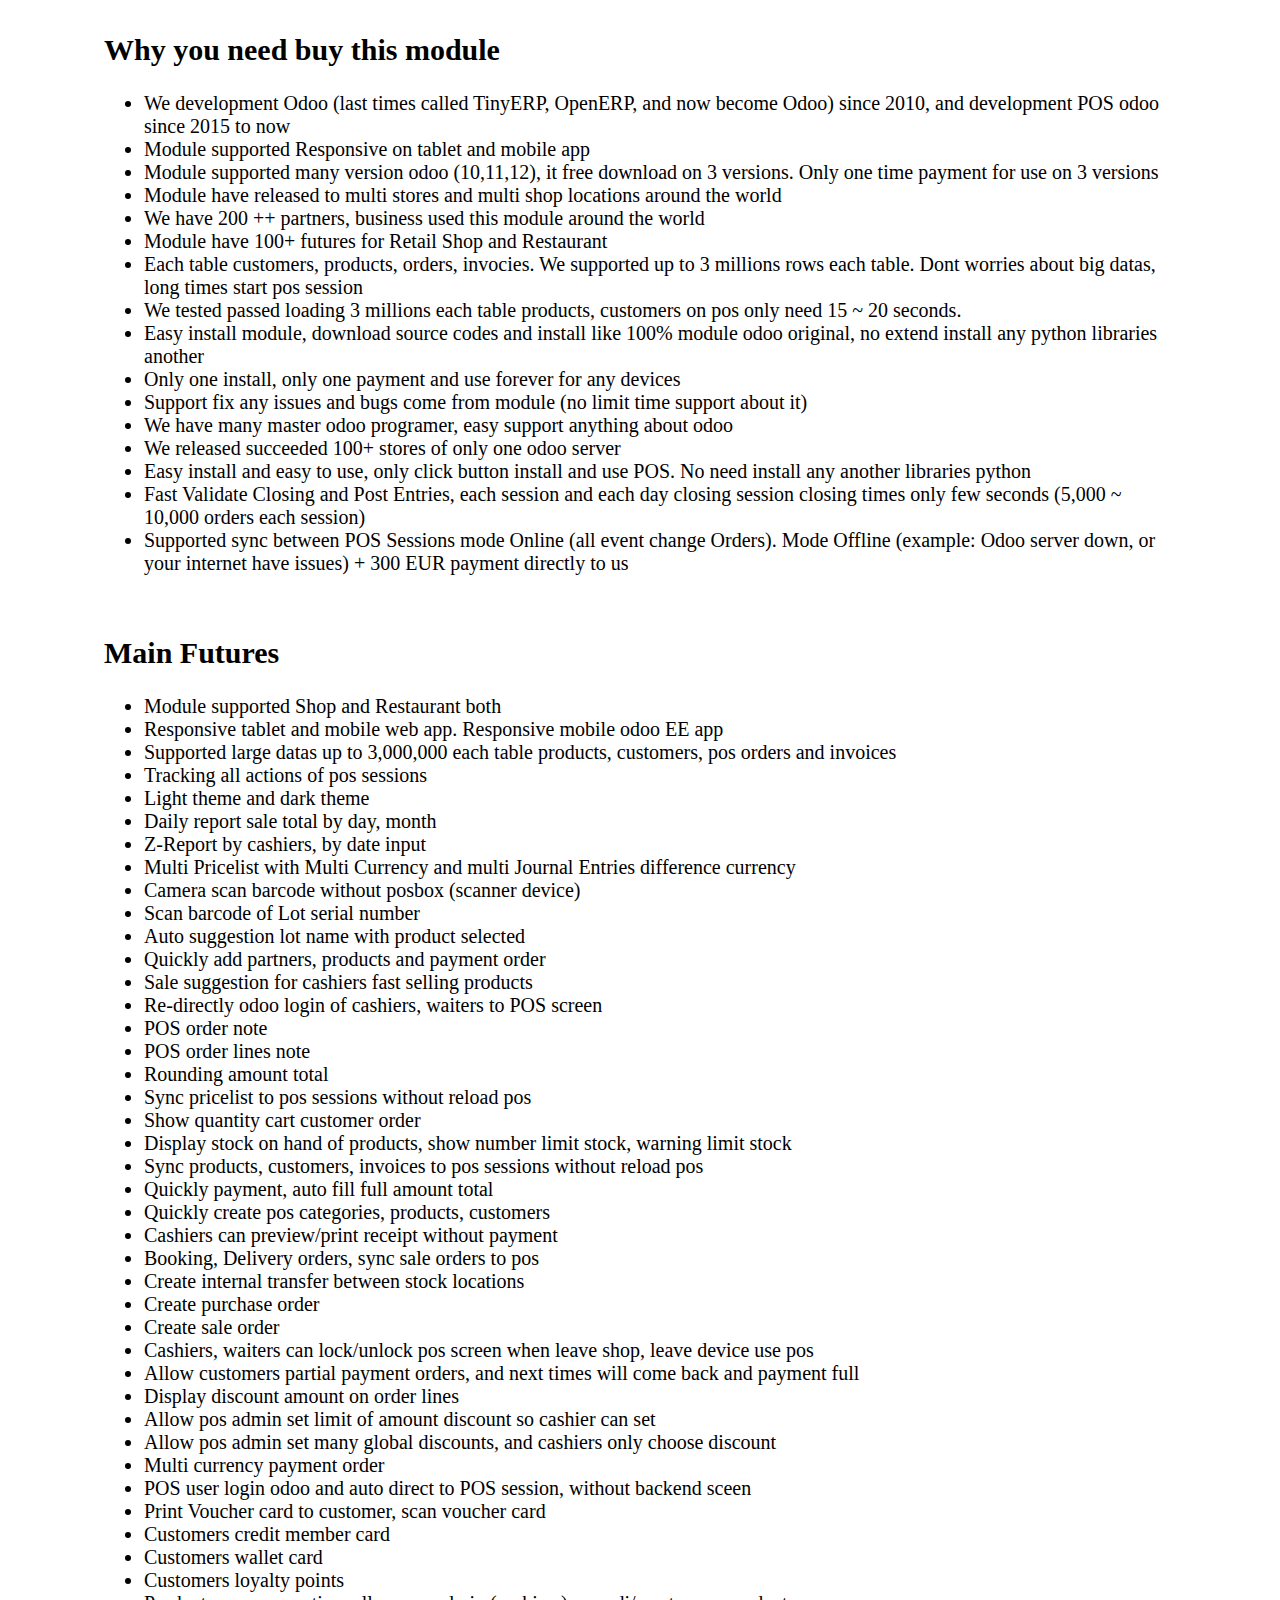
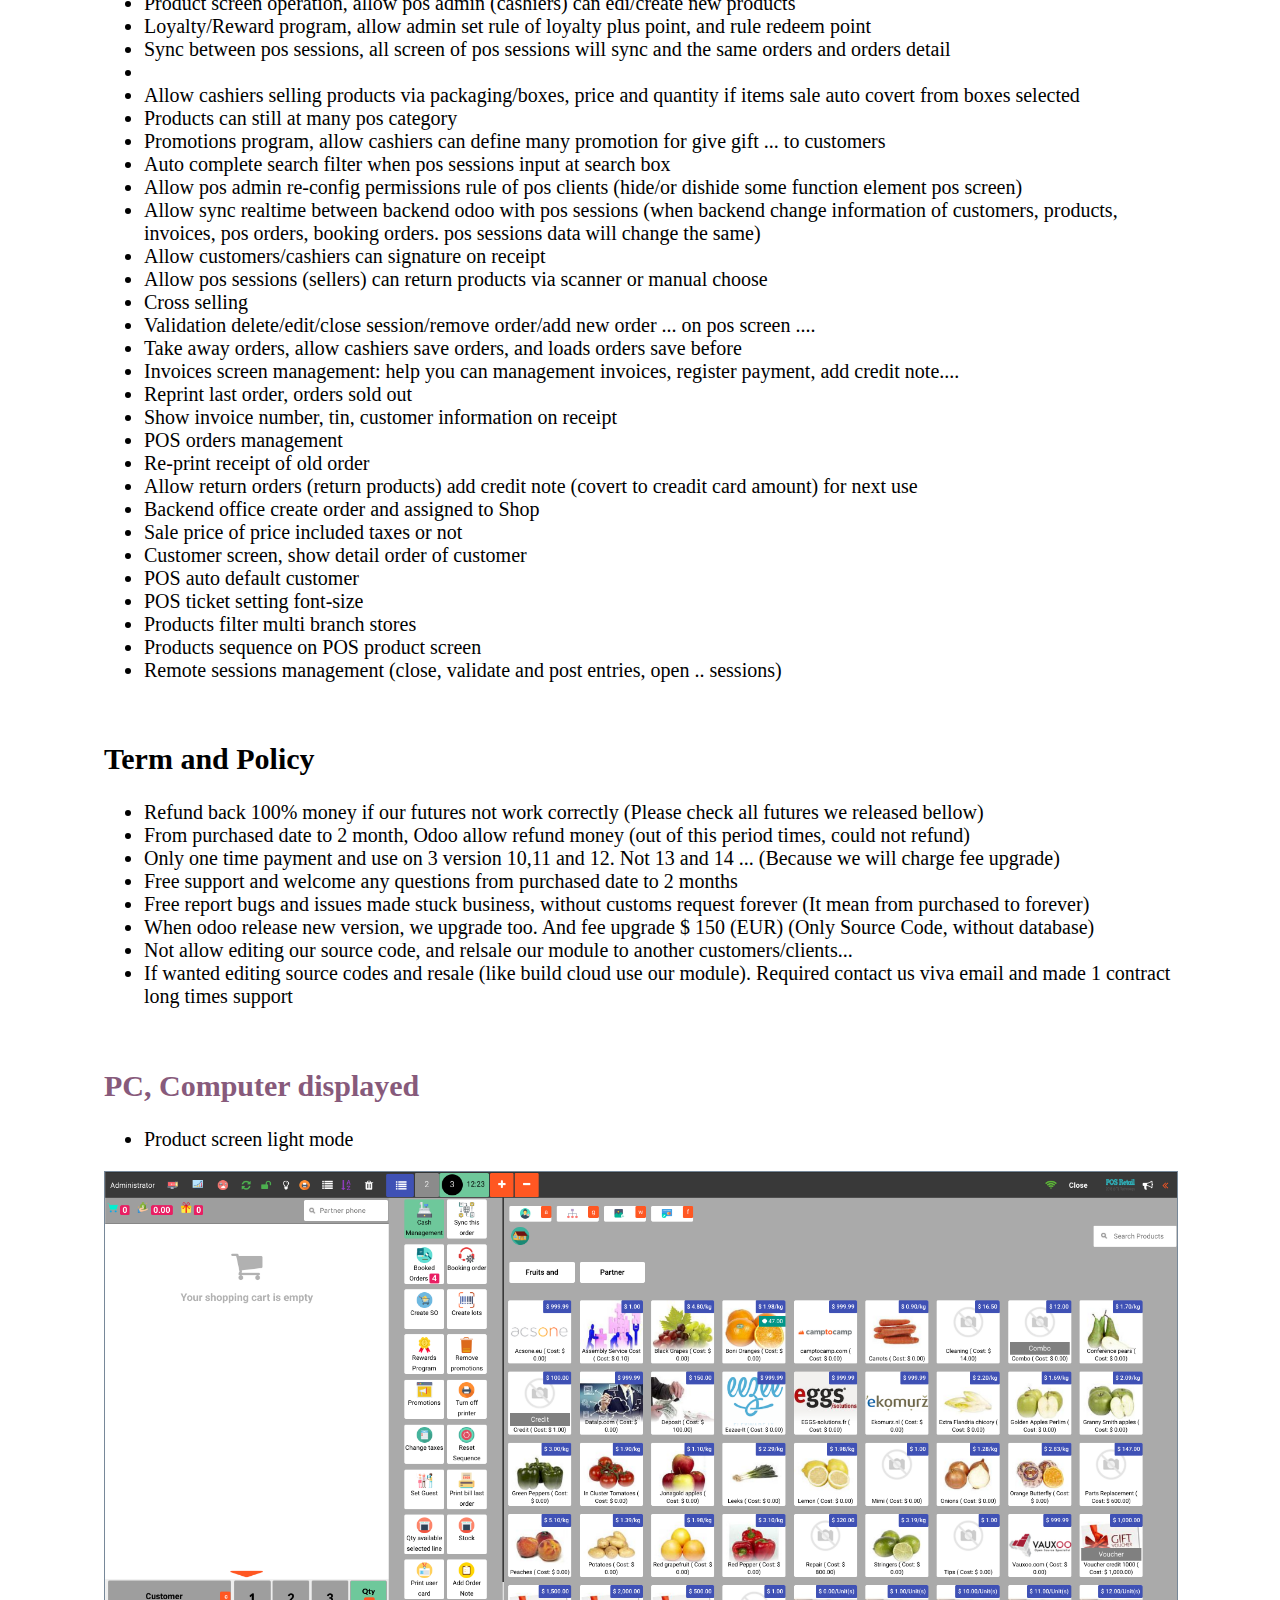
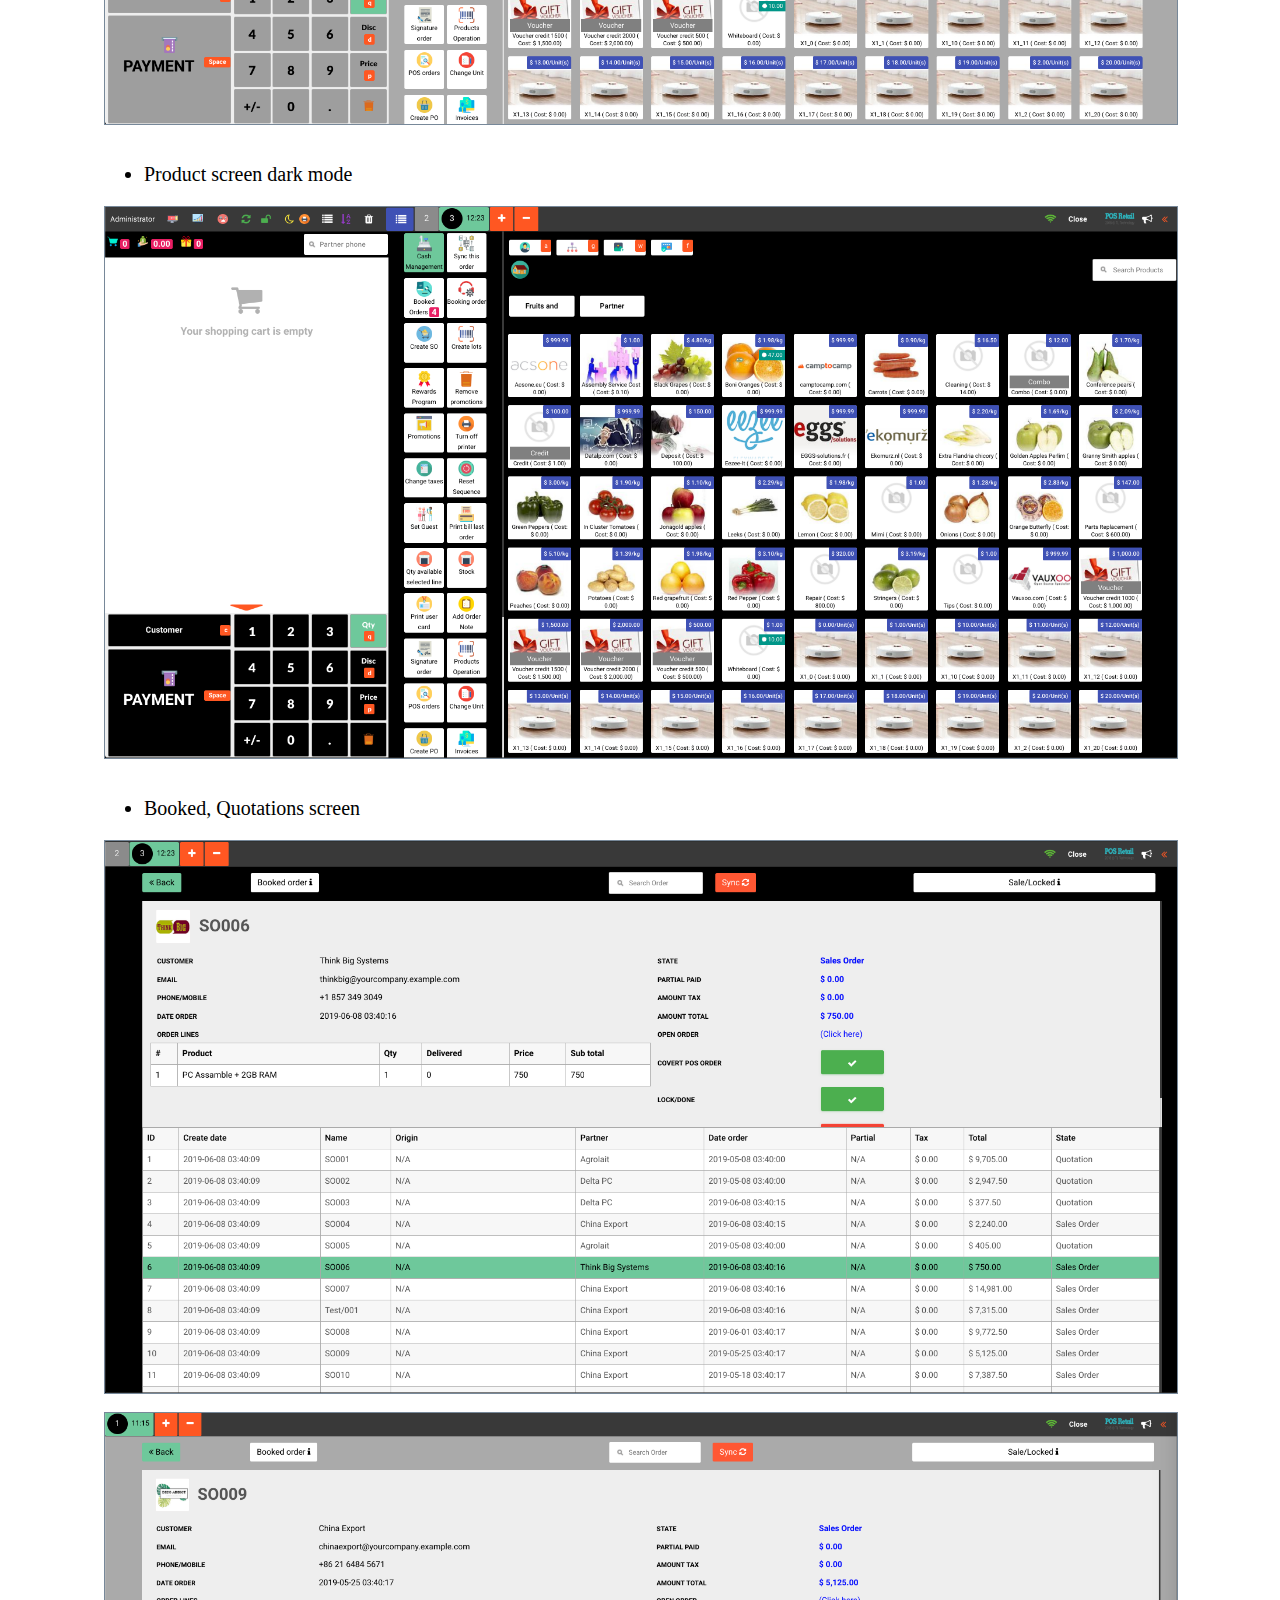
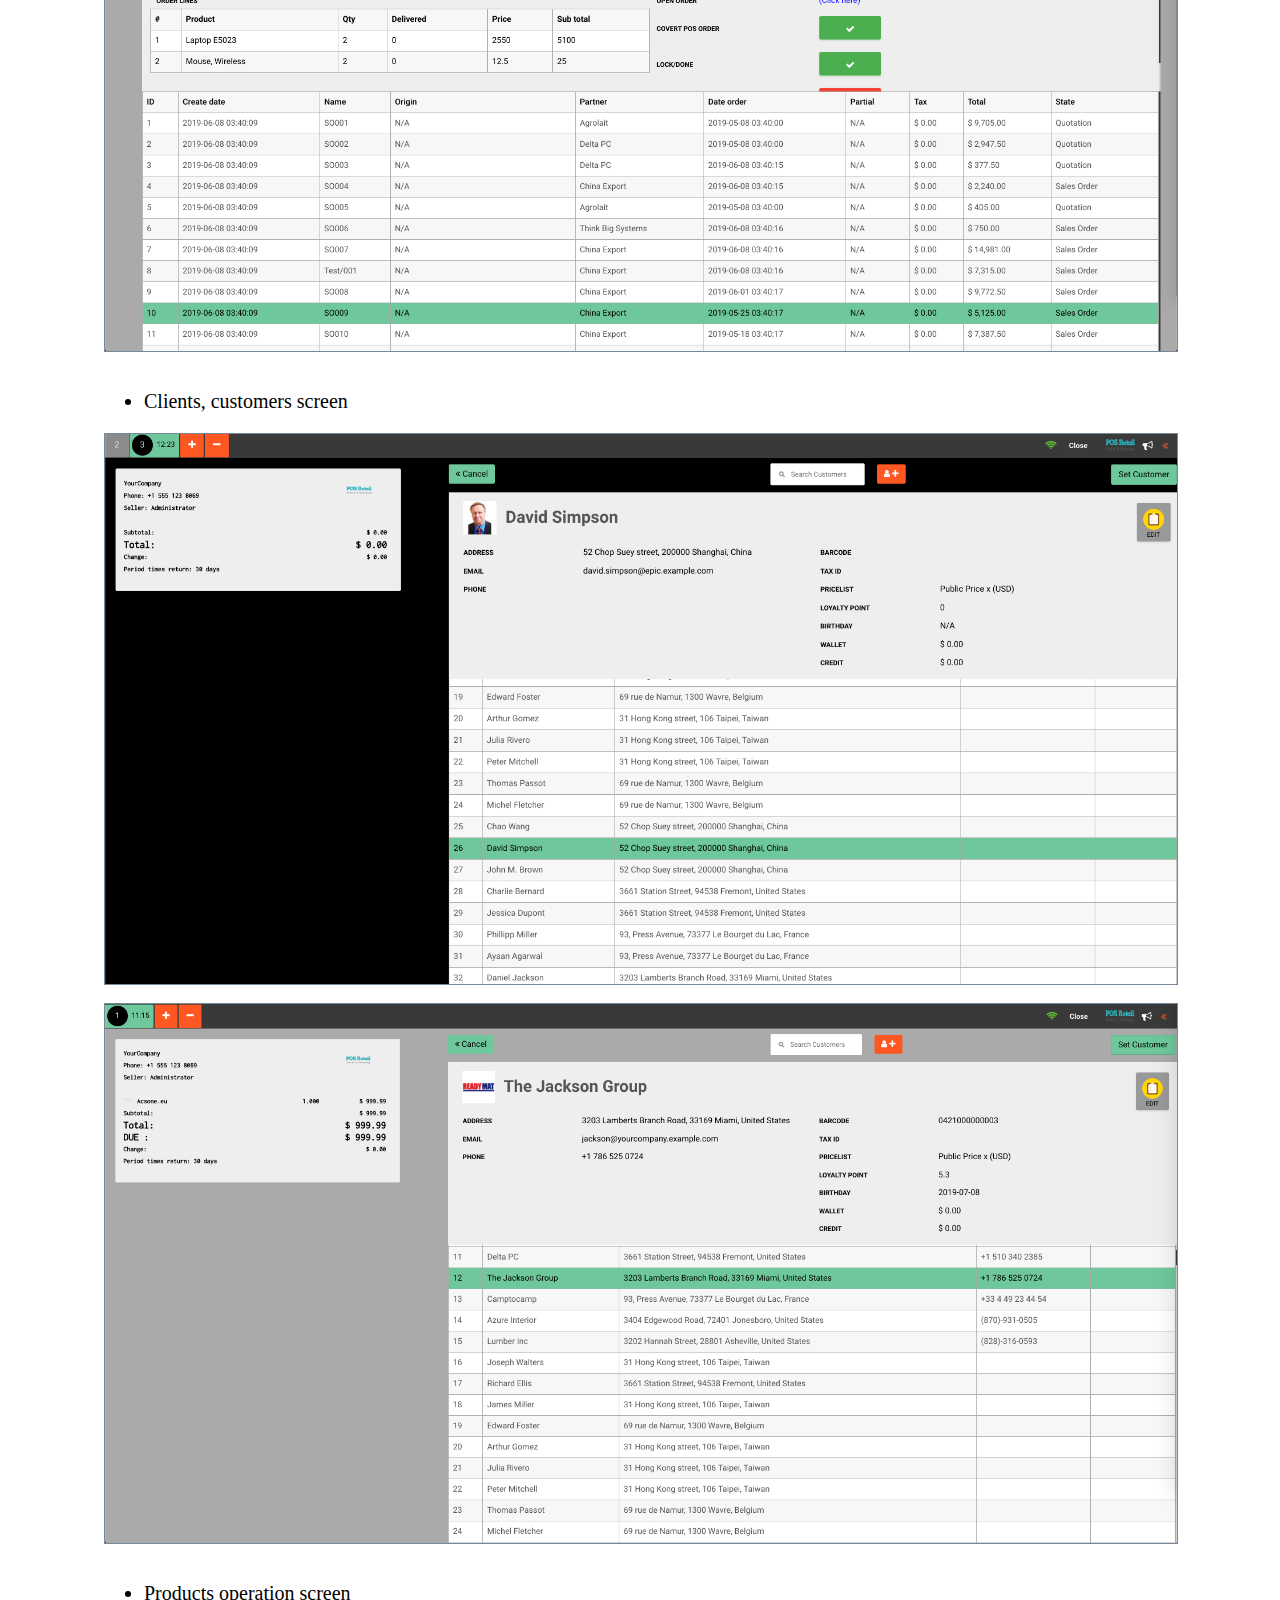
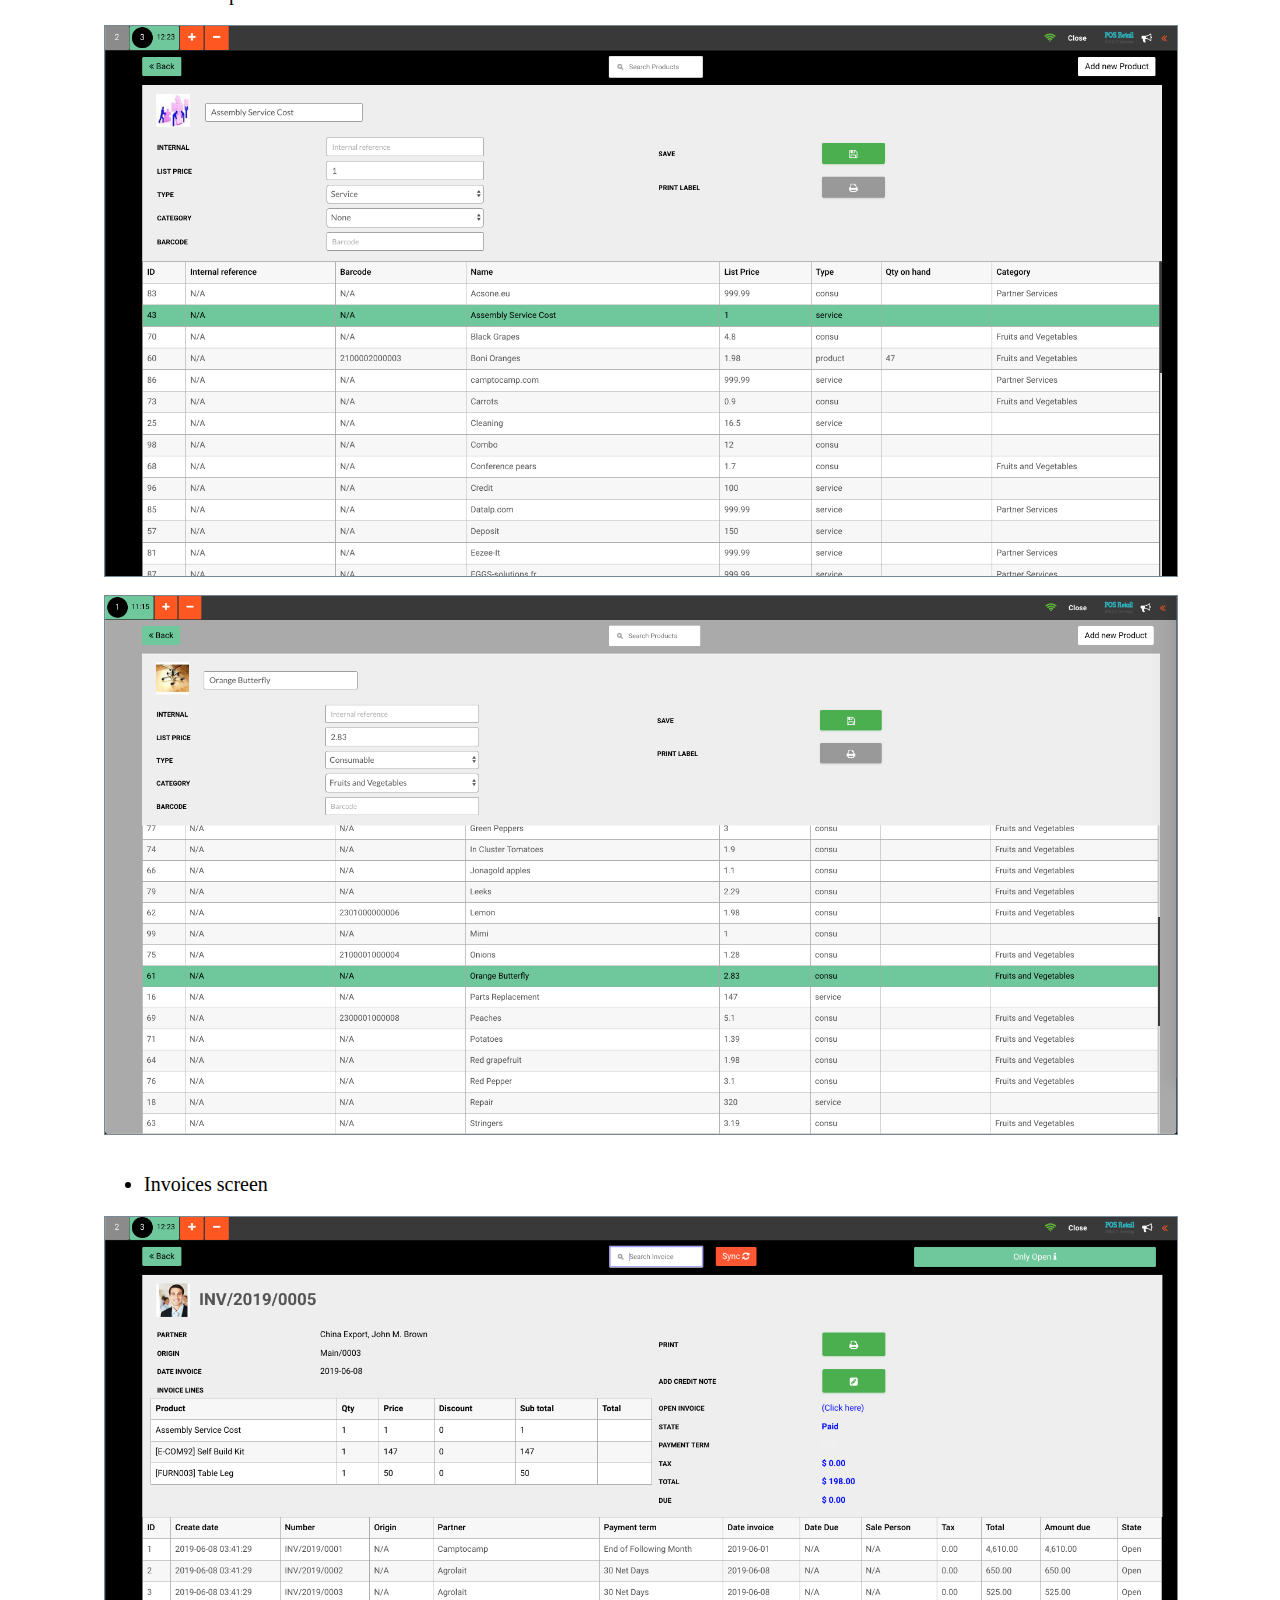
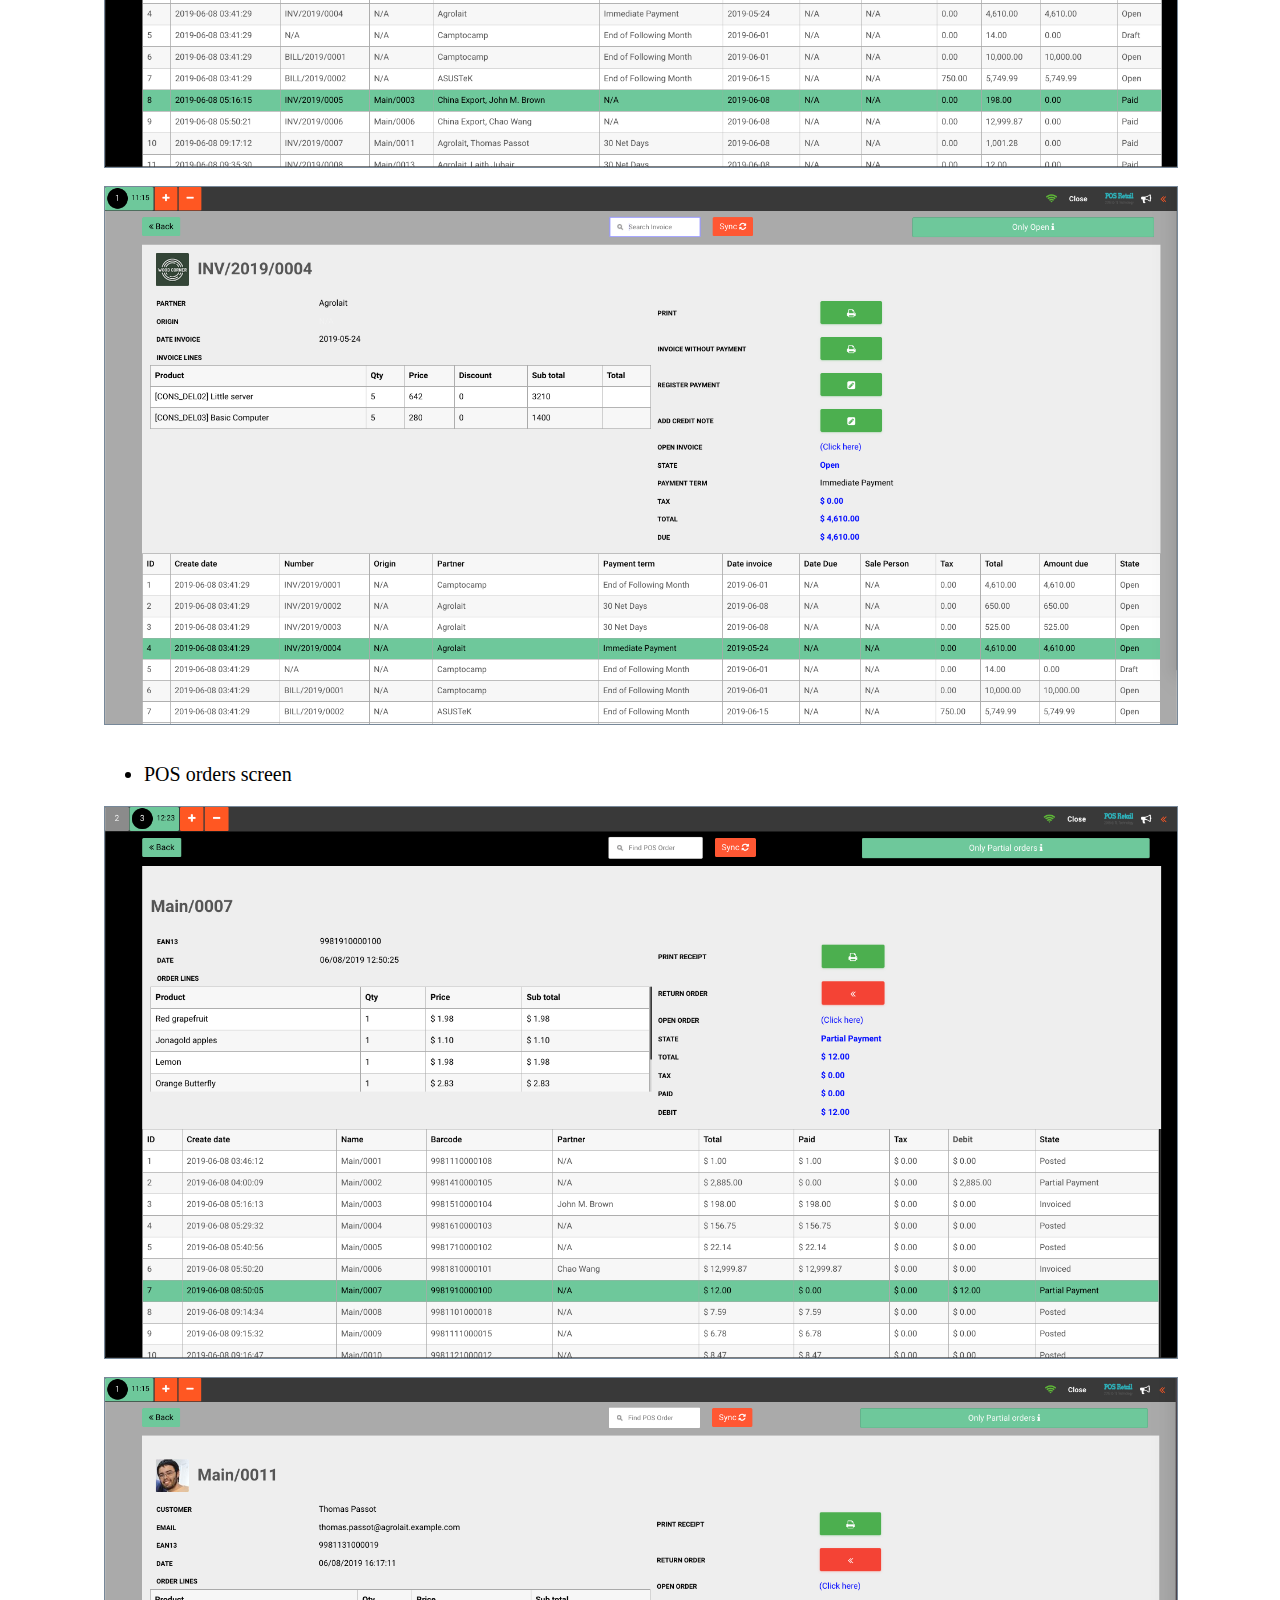
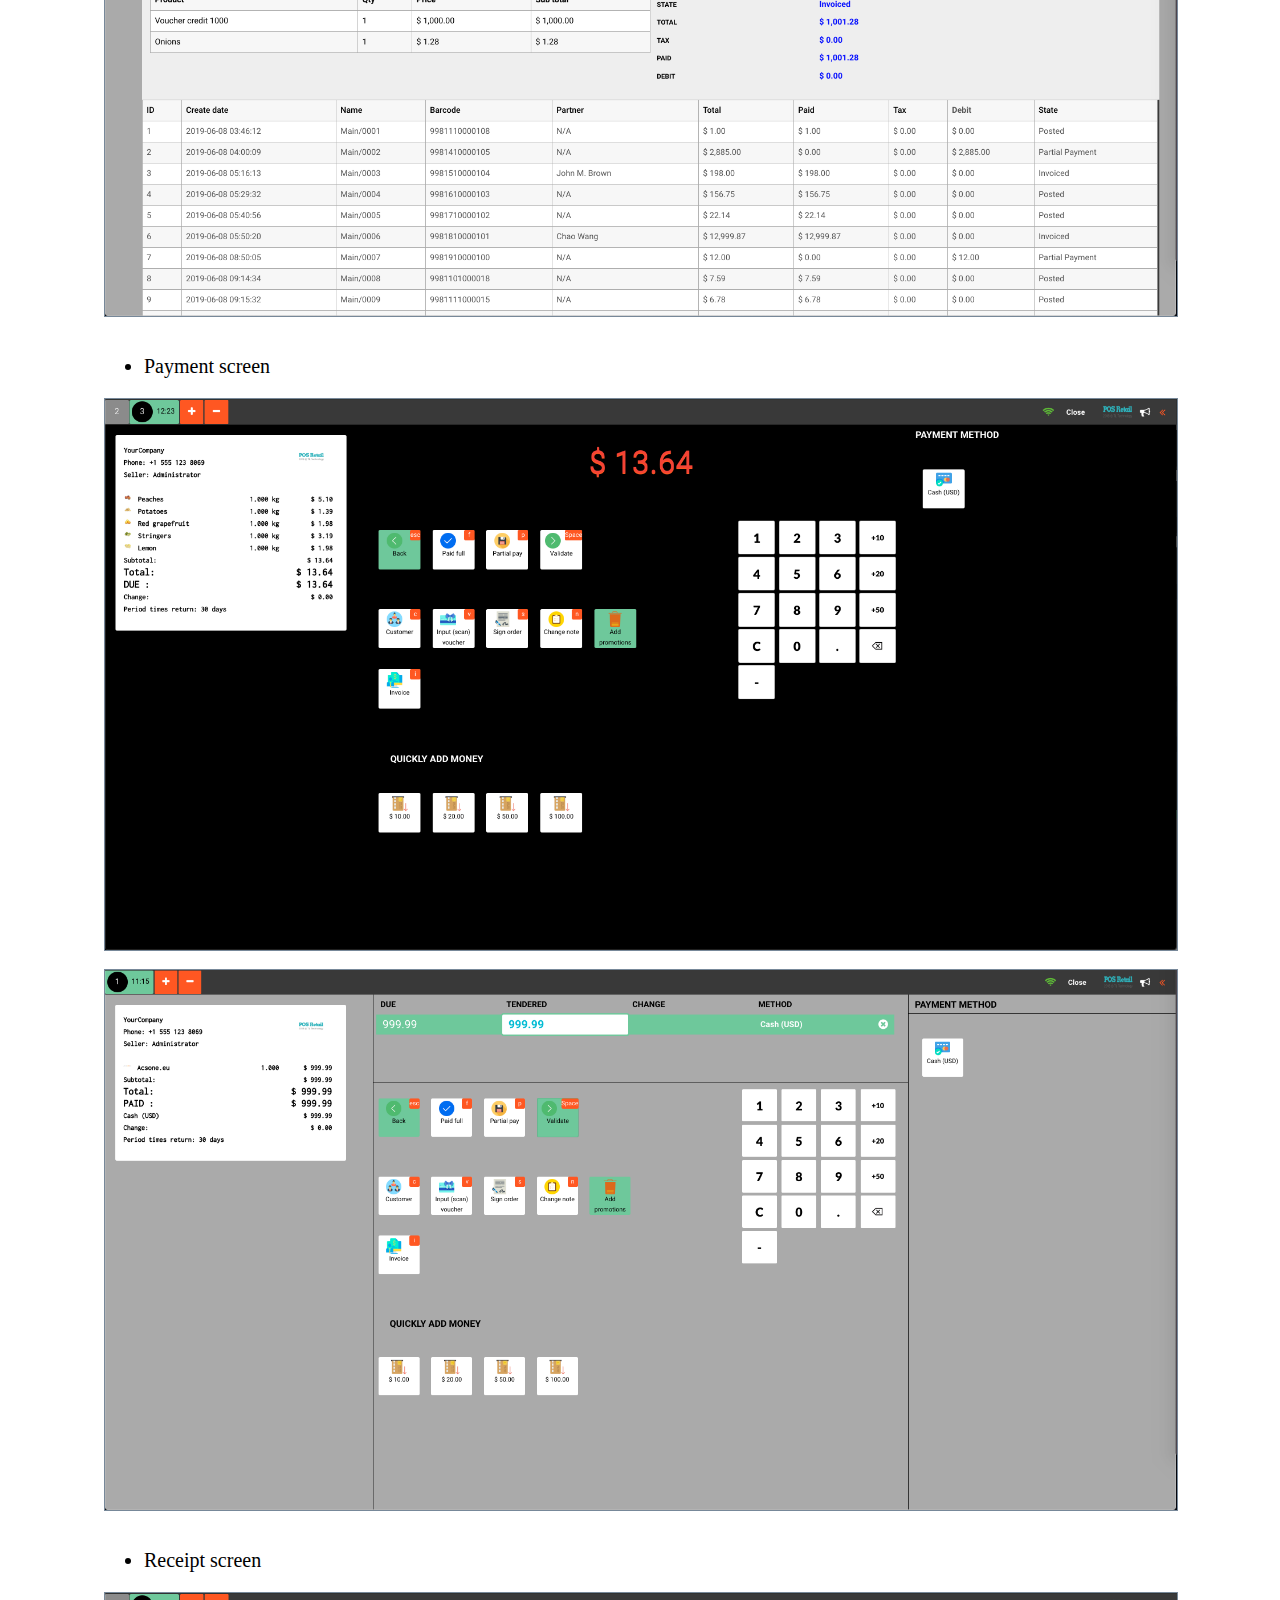
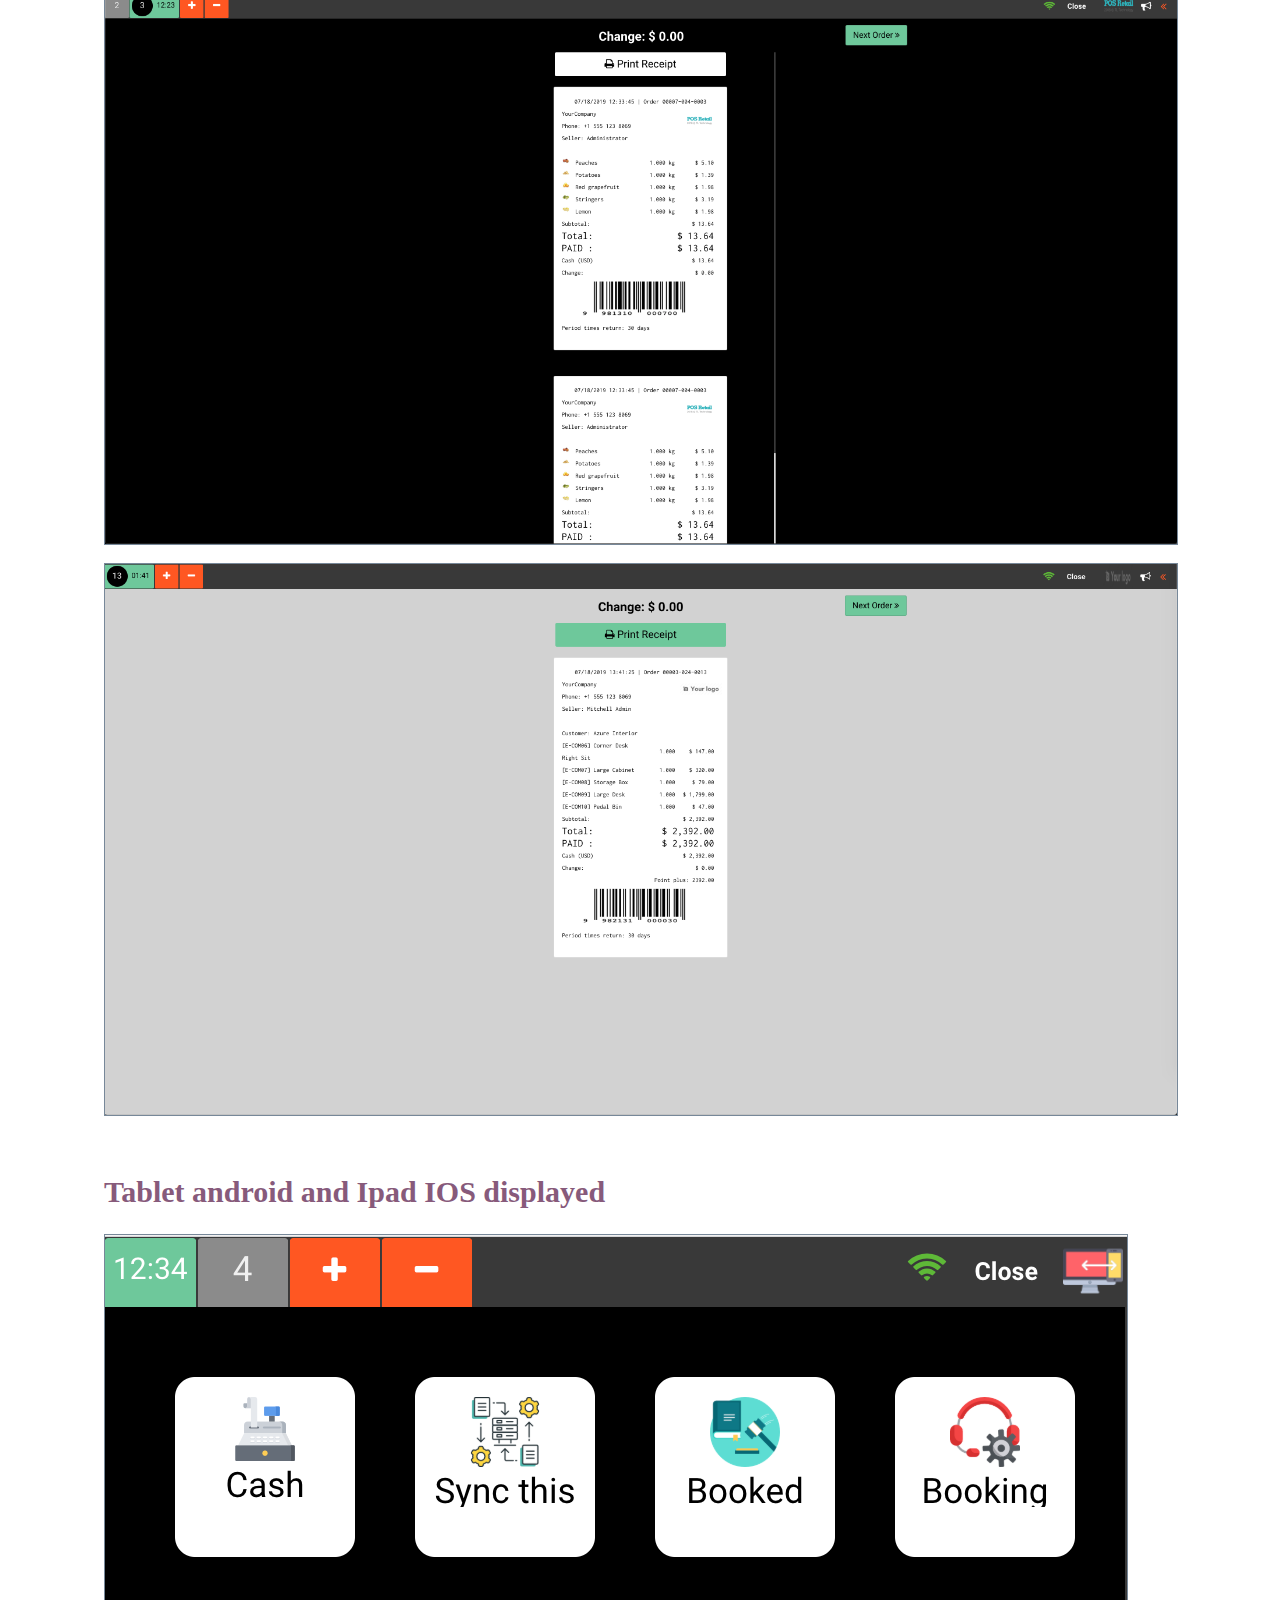
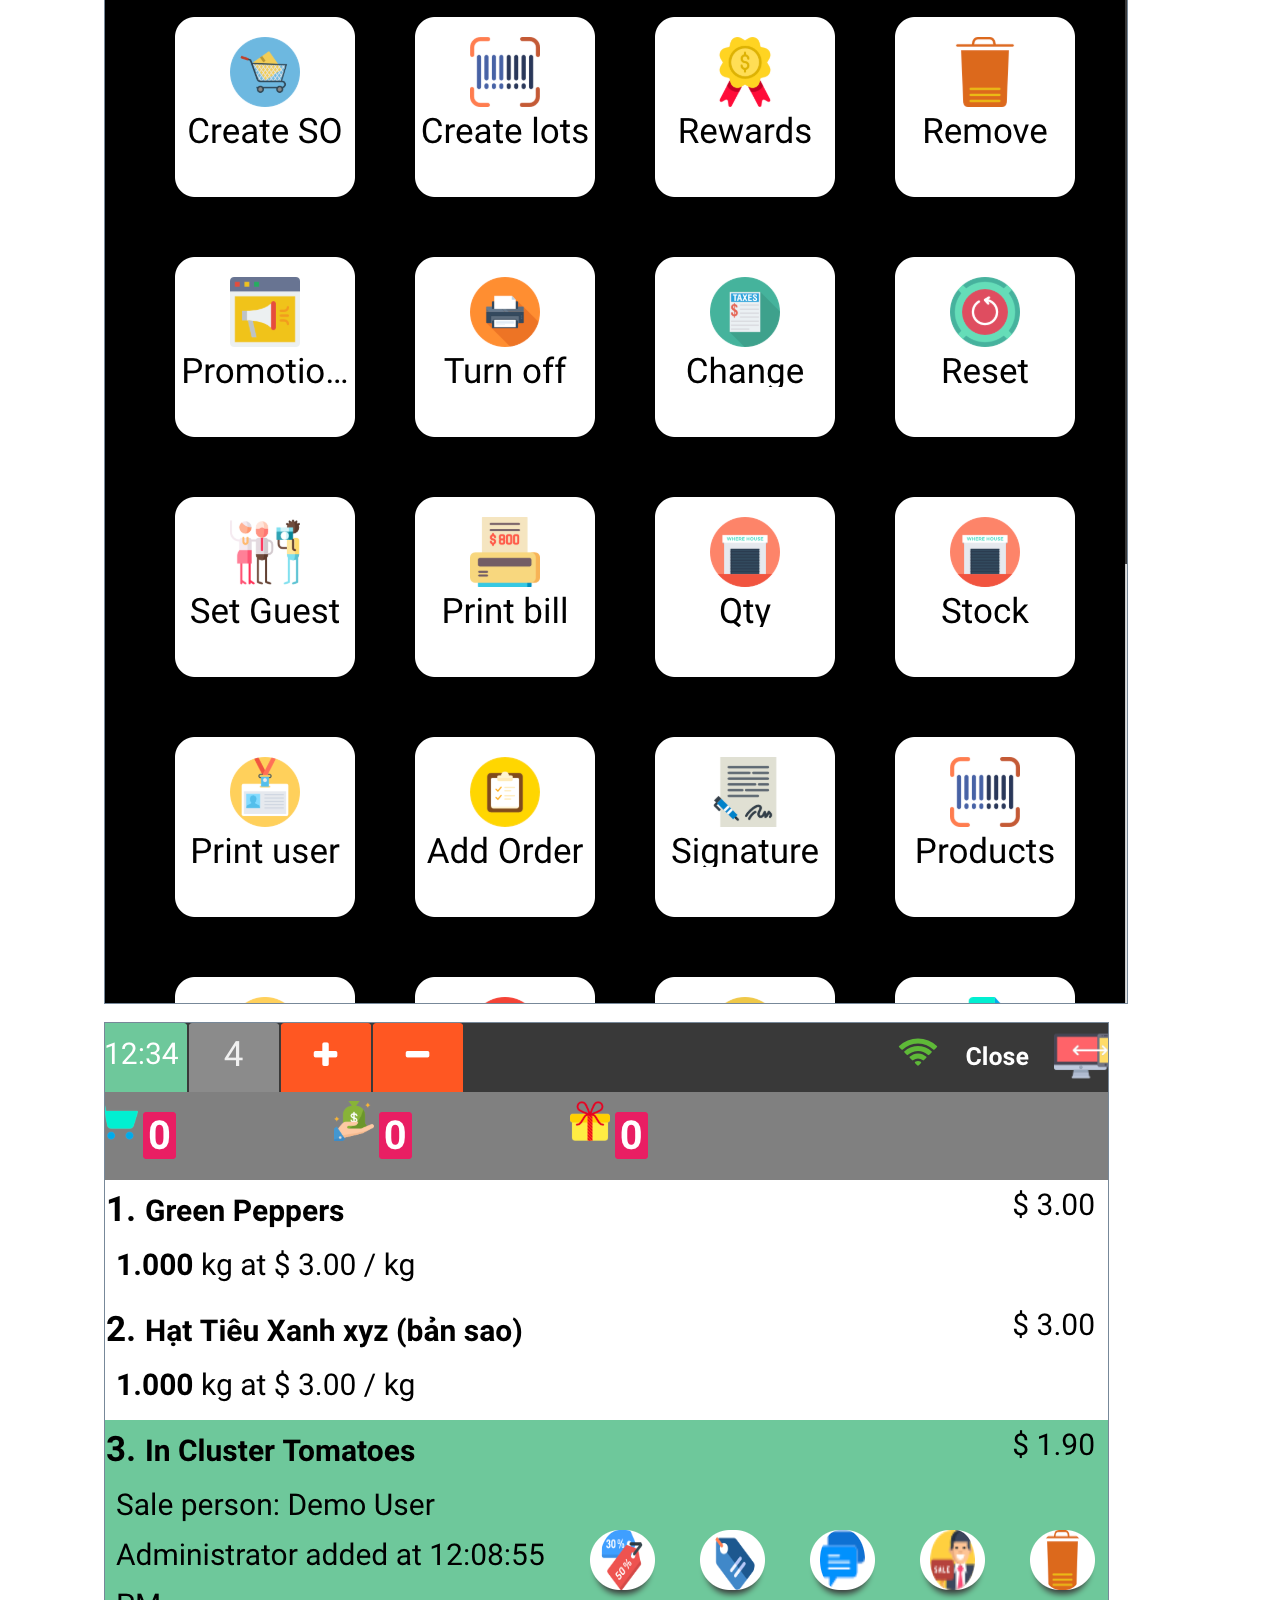
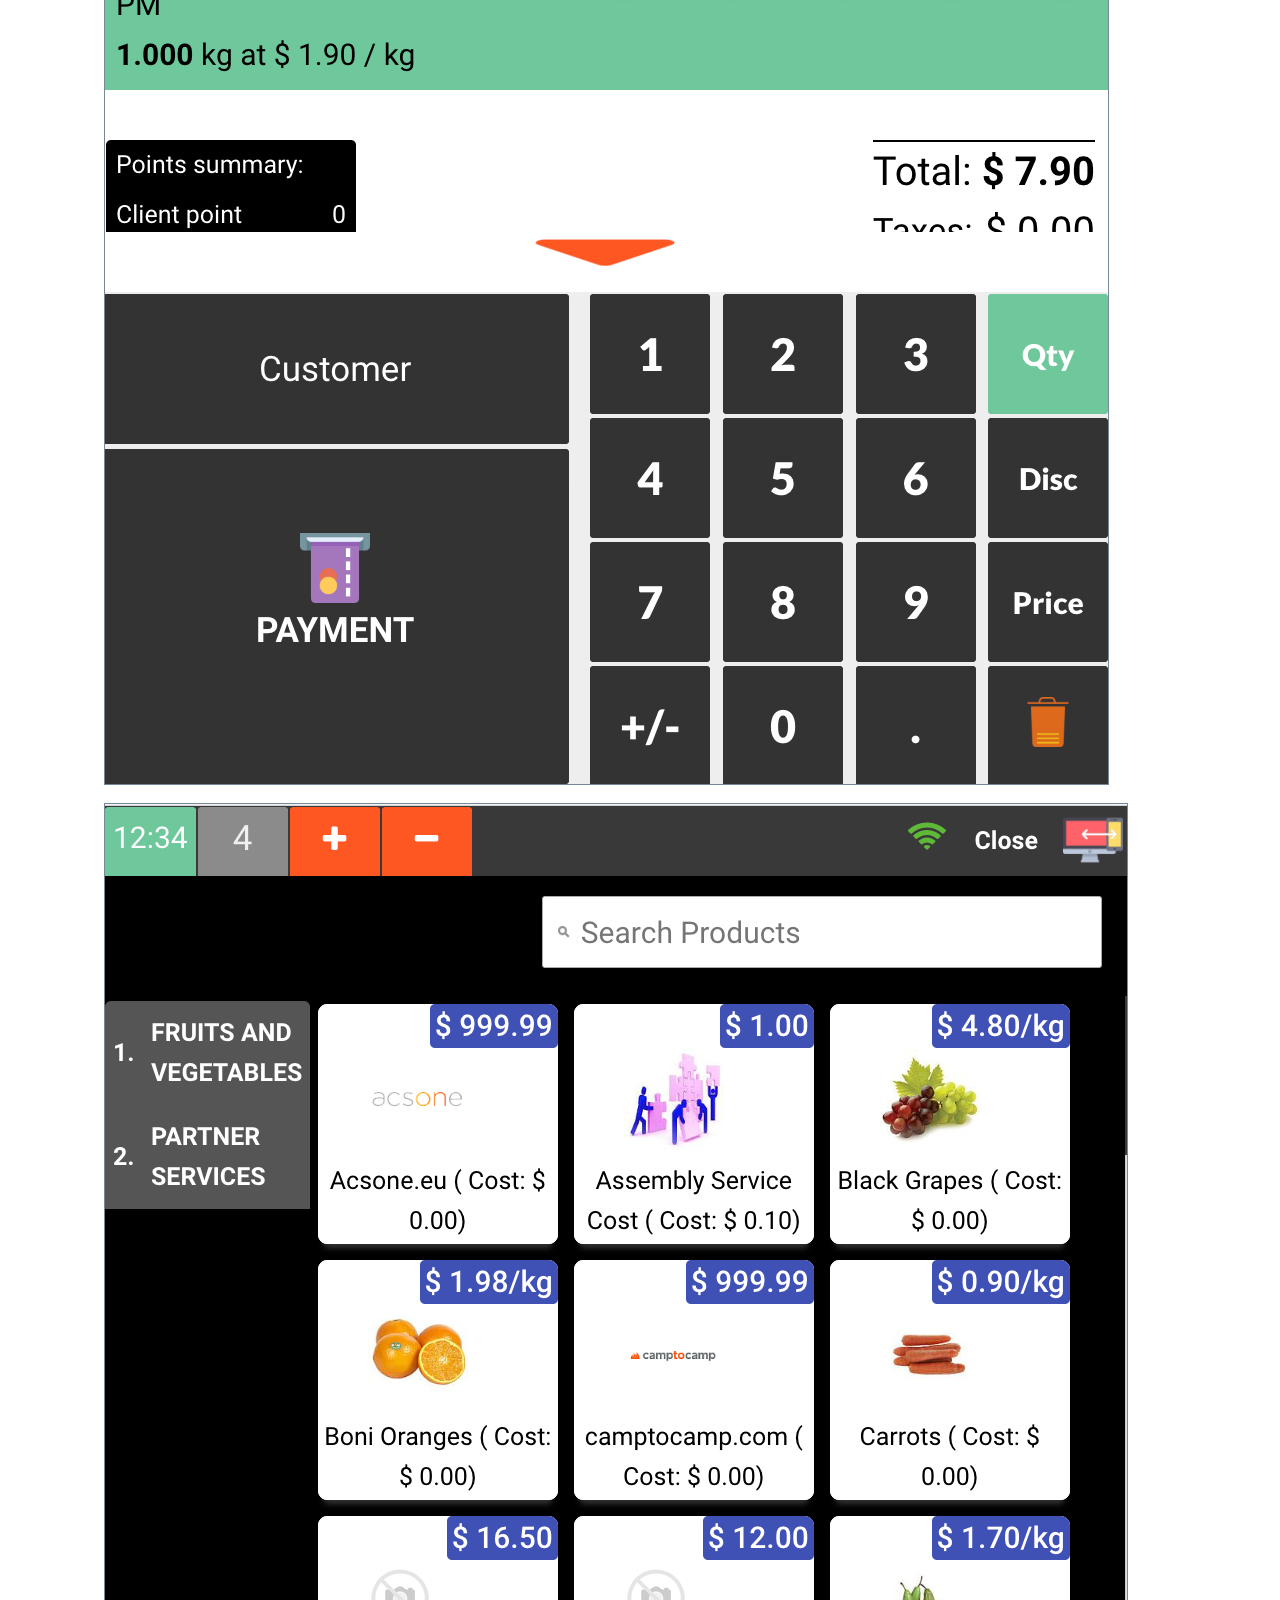
<file: pos_retail/static/description/index.html>
<section class="panel-heading oe_dark">
    <div class="oe_row oe_spaced alert alert-info" style="padding:8px;font-weight: 200; font-size: 20px;">
        <h2 class="oe_slogan">Why you need buy this module</h2>
        <div class="oe_span12">
            <ul>
                <li>We development Odoo (last times called TinyERP, OpenERP, and now become Odoo) since 2010, and
                    development POS odoo since 2015 to now
                </li>
                <li>Module supported Responsive on tablet and mobile app</li>
                <li>Module supported many version odoo (10,11,12), it free download on 3 versions. Only one time payment
                    for use on 3 versions
                </li>
                <li>Module have released to multi stores and multi shop locations around the world</li>
                <li>We have 200 ++ partners, business used this module around the world</li>
                <li>Module have 100+ futures for Retail Shop and Restaurant</li>
                <li>Each table customers, products, orders, invocies. We supported up to 3 millions rows each table.
                    Dont worries about big datas, long times start pos session
                </li>
                <li>We tested passed loading 3 millions each table products, customers on pos only need 15 ~ 20
                    seconds.
                </li>
                <li>Easy install module, download source codes and install like 100% module odoo original, no extend install any python libraries another</li>
                <li>Only one install, only one payment and use forever for any devices</li>
                <li>Support fix any issues and bugs come from module (no limit time support about it)</li>
                <li>We have many master odoo programer, easy support anything about odoo</li>
                <li>We released succeeded 100+ stores of only one odoo server</li>
                <li>Easy install and easy to use, only click button install and use POS. No need install any another
                    libraries python
                </li>
                <li>Fast Validate Closing and Post Entries, each session and each day closing session closing times only few seconds (5,000 ~ 10,000 orders each session)</li>
                <li>Supported sync between POS Sessions mode Online (all event change Orders). Mode Offline (example: Odoo server down, or your internet have issues) + 300 EUR payment directly to us</li>
            </ul>
        </div>
    </div>
</section>

<section class="panel-heading">
    <div class="oe_row oe_spaced alert alert-info" style="padding:8px;font-weight: 200; font-size: 20px; color: black">
        <h2 class="oe_slogan">Main Futures</h2>
        <div class="oe_span12">
            <ul>
                <li>Module supported Shop and Restaurant both</li>
                <li>Responsive tablet and mobile web app. Responsive mobile odoo EE app</li>
                <li>Supported large datas up to 3,000,000 each table products, customers, pos orders and invoices
                </li>
                <li>Tracking all actions of pos sessions</li>
                <li>Light theme and dark theme</li>
                <li>Daily report sale total by day, month</li>
                <li>Z-Report by cashiers, by date input</li>
                <li>Multi Pricelist with Multi Currency and multi Journal Entries difference currency</li>
                <li>Camera scan barcode without posbox (scanner device)</li>
                <li>Scan barcode of Lot serial number</li>
                <li>Auto suggestion lot name with product selected</li>
                <li>Quickly add partners, products and payment order</li>
                <li>Sale suggestion for cashiers fast selling products</li>
                <li>Re-directly odoo login of cashiers, waiters to POS screen</li>
                <li>POS order note</li>
                <li>POS order lines note</li>
                <li>Rounding amount total</li>
                <li>Sync pricelist to pos sessions without reload pos</li>
                <li>Show quantity cart customer order</li>
                <li>Display stock on hand of products, show number limit stock, warning limit stock</li>
                <li>Sync products, customers, invoices to pos sessions without reload pos</li>
                <li>Quickly payment, auto fill full amount total</li>
                <li>Quickly create pos categories, products, customers</li>
                <li>Cashiers can preview/print receipt without payment</li>
                <li>Booking, Delivery orders, sync sale orders to pos</li>
                <li>Create internal transfer between stock locations</li>
                <li>Create purchase order</li>
                <li>Create sale order</li>
                <li>Cashiers, waiters can lock/unlock pos screen when leave shop, leave device use pos</li>
                <li>Allow customers partial payment orders, and next times will come back and payment full</li>
                <li>Display discount amount on order lines</li>
                <li>Allow pos admin set limit of amount discount so cashier can set</li>
                <li>Allow pos admin set many global discounts, and cashiers only choose discount</li>
                <li>Multi currency payment order</li>
                <li>POS user login odoo and auto direct to POS session, without backend sceen</li>
                <li>Print Voucher card to customer, scan voucher card</li>
                <li>Customers credit member card</li>
                <li>Customers wallet card</li>
                <li>Customers loyalty points</li>
                <li>Product screen operation, allow pos admin (cashiers) can edi/create new products</li>
                <li>Loyalty/Reward program, allow admin set rule of loyalty plus point, and rule redeem point</li>
                <li>Sync between pos sessions, all screen of pos sessions will sync and the same orders and orders
                    detail
                </li>
                <li>
                </li>
                <li>Allow cashiers selling products via packaging/boxes, price and quantity if items sale auto covert
                    from boxes selected
                </li>
                <li>Products can still at many pos category</li>
                <li>Promotions program, allow cashiers can define many promotion for give gift ... to customers</li>
                <li>Auto complete search filter when pos sessions input at search box</li>
                <li>Allow pos admin re-config permissions rule of pos clients (hide/or dishide some function element pos
                    screen)
                </li>
                <li>Allow sync realtime between backend odoo with pos sessions (when backend change information of
                    customers, products, invoices, pos orders, booking orders. pos sessions data will change the same)
                </li>
                <li>Allow customers/cashiers can signature on receipt</li>
                <li>Allow pos sessions (sellers) can return products via scanner or manual choose</li>
                <li>Cross selling</li>
                <li>Validation delete/edit/close session/remove order/add new order ... on pos screen ....</li>
                <li>Take away orders, allow cashiers save orders, and loads orders save before</li>
                <li>Invoices screen management: help you can management invoices, register payment, add credit
                    note....
                </li>
                <li>Reprint last order, orders sold out</li>
                <li>Show invoice number, tin, customer information on receipt</li>
                <li>POS orders management</li>
                <li>Re-print receipt of old order</li>
                <li>Allow return orders (return products) add credit note (covert to creadit card amount) for next use
                </li>
                <li>Backend office create order and assigned to Shop</li>
                <li>Sale price of price included taxes or not</li>
                <li>Customer screen, show detail order of customer</li>
                <li>POS auto default customer</li>
                <li>POS ticket setting font-size</li>
                <li>Products filter multi branch stores</li>
                <li>Products sequence on POS product screen</li>
                <li>Remote sessions management (close, validate and post entries, open .. sessions)</li>
            </ul>
        </div>
    </div>
</section>

<section class="panel-heading oe_dark">
    <div class="oe_row oe_spaced alert alert-info" style="padding:8px;font-weight: 200; font-size: 20px;">
        <h2 class="oe_slogan">Term and Policy</h2>
        <div class="oe_span12">
            <ul>
                <li>Refund back 100% money if our futures not work correctly (Please check all futures we released bellow)</li>
                <li>From purchased date to 2 month, Odoo allow refund money (out of this period times, could not refund)</li>
                <li>Only one time payment and use on 3 version 10,11 and 12. Not 13 and 14 ... (Because we will charge fee upgrade)</li>
                <li>Free support and welcome any questions from purchased date to 2 months</li>
                <li>Free report bugs and issues made stuck business, without customs request forever (It mean from purchased to forever)</li>
                <li>When odoo release new version, we upgrade too. And fee upgrade $ 150 (EUR) (Only Source Code, without database)</li>
                <li>Not allow editing our source code, and relsale our module to another customers/clients...</li>
                <li>If wanted editing source codes and resale (like build cloud use our module). Required contact us viva email and made 1 contract long times support</li>
            </ul>
        </div>
    </div>
</section>


<section class="oe_container oe_dark">
    <div class="oe_row oe_spaced" style="padding:8px;font-weight: 200; font-size: 20px; color: black">
        <h2 class="oe_slogan" style="color:#875A7B;">PC, Computer displayed</h2>
        <div class="oe_span12">
            <ul>
                <li>Product screen light mode</li>
            </ul>
        </div>
        <div class="oe_span12">
            <img class="oe_picture oe_screenshot" src="pc1.png"
                 style="max-width: 100%; margin-bottom: 18px; border: 1px solid lightslategray"/>
        </div>
        <div class="oe_span12">
            <ul>
                <li>Product screen dark mode</li>
            </ul>
        </div>
        <div class="oe_span12">
            <img class="oe_picture oe_screenshot" src="pc2.png"
                 style="max-width: 100%; margin-bottom: 18px; border: 1px solid lightslategray"/>
        </div>
        <div class="oe_span12">
            <ul>
                <li>Booked, Quotations screen</li>
            </ul>
        </div>
        <div class="oe_span12">
            <img class="oe_picture oe_screenshot" src="pc3.png"
                 style="max-width: 100%; margin-bottom: 18px; border: 1px solid lightslategray"/>
        </div>
        <div class="oe_span12">
            <img class="oe_picture oe_screenshot" src="pc31.png"
                 style="max-width: 100%; margin-bottom: 18px; border: 1px solid lightslategray"/>
        </div>
        <div class="oe_span12">
            <ul>
                <li>Clients, customers screen</li>
            </ul>
        </div>
        <div class="oe_span12">
            <img class="oe_picture oe_screenshot" src="pc4.png"
                 style="max-width: 100%; margin-bottom: 18px; border: 1px solid lightslategray"/>
        </div>
        <div class="oe_span12">
            <img class="oe_picture oe_screenshot" src="pc41.png"
                 style="max-width: 100%; margin-bottom: 18px; border: 1px solid lightslategray"/>
        </div>
        <div class="oe_span12">
            <ul>
                <li>Products operation screen</li>
            </ul>
        </div>
        <div class="oe_span12">
            <img class="oe_picture oe_screenshot" src="pc5.png"
                 style="max-width: 100%; margin-bottom: 18px; border: 1px solid lightslategray"/>
        </div>
        <div class="oe_span12">
            <img class="oe_picture oe_screenshot" src="pc51.png"
                 style="max-width: 100%; margin-bottom: 18px; border: 1px solid lightslategray"/>
        </div>
        <div class="oe_span12">
            <ul>
                <li>Invoices screen</li>
            </ul>
        </div>
        <div class="oe_span12">
            <img class="oe_picture oe_screenshot" src="pc6.png"
                 style="max-width: 100%; margin-bottom: 18px; border: 1px solid lightslategray"/>
        </div>
        <div class="oe_span12">
            <img class="oe_picture oe_screenshot" src="pc61.png"
                 style="max-width: 100%; margin-bottom: 18px; border: 1px solid lightslategray"/>
        </div>
        <div class="oe_span12">
            <ul>
                <li>POS orders screen</li>
            </ul>
        </div>
        <div class="oe_span12">
            <img class="oe_picture oe_screenshot" src="pc7.png"
                 style="max-width: 100%; margin-bottom: 18px; border: 1px solid lightslategray"/>
        </div>
        <div class="oe_span12">
            <img class="oe_picture oe_screenshot" src="pc71.png"
                 style="max-width: 100%; margin-bottom: 18px; border: 1px solid lightslategray"/>
        </div>
        <div class="oe_span12">
            <ul>
                <li>Payment screen</li>
            </ul>
        </div>
        <div class="oe_span12">
            <img class="oe_picture oe_screenshot" src="pc8.png"
                 style="max-width: 100%; margin-bottom: 18px; border: 1px solid lightslategray"/>
        </div>
        <div class="oe_span12">
            <img class="oe_picture oe_screenshot" src="pc81.png"
                 style="max-width: 100%; margin-bottom: 18px; border: 1px solid lightslategray"/>
        </div>
        <div class="oe_span12">
            <ul>
                <li>Receipt screen</li>
            </ul>
        </div>
        <div class="oe_span12">
            <img class="oe_picture oe_screenshot" src="pc9.png"
                 style="max-width: 100%; margin-bottom: 18px; border: 1px solid lightslategray"/>
        </div>
        <div class="oe_span12">
            <img class="oe_picture oe_screenshot" src="pc91.png"
                 style="max-width: 100%; margin-bottom: 18px; border: 1px solid lightslategray"/>
        </div>
    </div>
</section>

<section class="oe_container oe_dark">
    <div class="oe_row oe_spaced" style="padding:8px;font-weight: 200; font-size: 20px; color: black">
        <h2 class="oe_slogan" style="color:#875A7B;">Tablet android and Ipad IOS displayed</h2>
        <div class="oe_span6">
            <img class="oe_picture oe_screenshot" src="tablet1.png"
                 style="max-width: 100%; margin-bottom: 18px; border: 1px solid lightslategray"/>
        </div>
        <div class="oe_span6">
            <img class="oe_picture oe_screenshot" src="tablet2.png"
                 style="max-width: 100%; margin-bottom: 18px; border: 1px solid lightslategray"/>
        </div>
        <div class="oe_span6">
            <img class="oe_picture oe_screenshot" src="tablet3.png"
                 style="max-width: 100%; margin-bottom: 18px; border: 1px solid lightslategray"/>
        </div>
        <div class="oe_span6">
            <img class="oe_picture oe_screenshot" src="tablet4.png"
                 style="max-width: 100%; margin-bottom: 18px; border: 1px solid lightslategray"/>
        </div>
        <div class="oe_span6">
            <img class="oe_picture oe_screenshot" src="tablet5.png"
                 style="max-width: 100%; margin-bottom: 18px; border: 1px solid lightslategray"/>
        </div>
        <div class="oe_span6">
            <img class="oe_picture oe_screenshot" src="tablet6.png"
                 style="max-width: 100%; margin-bottom: 18px; border: 1px solid lightslategray"/>
        </div>
    </div>
</section>

<section class="oe_container oe_dark">
    <div class="oe_row oe_spaced" style="padding:8px;font-weight: 200; font-size: 20px; color: black">
        <h2 class="oe_slogan" style="color:#875A7B;">Mobile android and Iphone IOS displayed</h2>
        <div class="oe_span3">
            <img class="oe_picture oe_screenshot" src="phone1.png"
                 style="max-width: 100%; margin-bottom: 18px; border: 1px solid lightslategray"/>
        </div>
        <div class="oe_span3">
            <img class="oe_picture oe_screenshot" src="phone2.png"
                 style="max-width: 100%; margin-bottom: 18px; border: 1px solid lightslategray"/>
        </div>
        <div class="oe_span3">
            <img class="oe_picture oe_screenshot" src="phone3.png"
                 style="max-width: 100%; margin-bottom: 18px; border: 1px solid lightslategray"/>
        </div>
        <div class="oe_span3">
            <img class="oe_picture oe_screenshot" src="phone4.png"
                 style="max-width: 100%; margin-bottom: 18px; border: 1px solid lightslategray"/>
        </div>
        <div class="oe_span3">
            <img class="oe_picture oe_screenshot" src="phone5.png"
                 style="max-width: 100%; margin-bottom: 18px; border: 1px solid lightslategray"/>
        </div>
        <div class="oe_span3">
            <img class="oe_picture oe_screenshot" src="phone6.png"
                 style="max-width: 100%; margin-bottom: 18px; border: 1px solid lightslategray"/>
        </div>
    </div>
</section>

<div class="panel-heading oe_dark">
    <div class="oe_row oe_spaced alert alert-info" style="padding:8px;font-weight: 200; font-size: 20px; color: black">
        <h2 class="oe_slogan">Please Subscribe our chanel on youtube</h2>
        <div class="oe_span12">
            <ul>
                <li>When we have any new futures, bugs fix, improve .... we will public on youtube</li>
                <li>When we have guide new future, we will up to youtube</li>
            </ul>
        </div>
        <div class="oe_row oe_spaced text-center">
            <div class="oe_span12">
                <div class="text-center">
                    <h1><a href="https://www.youtube.com/channel/UC3QNgFrKZJRDIpYrC3CvRww" target="_blank">
                        <i class="fa fa-youtube-play"></i> Subscribe
                    </a></h1>
                </div>
            </div>
        </div>
    </div>
</div>

<section class="panel-heading">
    <div class="oe_row oe_spaced alert alert-info" style="padding:8px;font-weight: 200; font-size: 20px; color: black">
        <h2 class="oe_slogan">Free trial</h2>
        <div class="oe_span12">
            <ul>
                <li>We have system online running odoo community for demo module POS RETAIL</li>
                <li>If you like module, please click to link bellow and signup new domain and use our POS now</li>
                <li>Demo auto delete with period times 1 week</li>
                <li>If you need more times for review, please email for we can keep your demo always live</li>
                <li>When input information demo, you can use email, name fake. And dont use caps lock</li>
            </ul>
        </div>
        <div class="oe_span12">
            <img class="oe_picture oe_screenshot" src="signup.png"
                 style="max-width: 100%; margin-bottom: 18px; border: 1px solid lightslategray"/>
        </div>
        <div class="oe_row oe_spaced text-center">
            <div class="oe_span12">
                <div class="text-center">
                    <h1><a href="http://posodoo.com/web/signup" target="_blank">
                        <i class="fa fa-link"></i> SIGNUP HERE
                    </a></h1>
                </div>
            </div>
        </div>
        <div class="oe_span12">
            <img class="oe_picture oe_screenshot" src="demo.png"
                 style="width: 100%; margin-bottom: 18px; border: 1px solid lightslategray"/>
        </div>
    </div>
</section>

<HTML>
<HEAD>
    <META content="text/html; charset=utf-8" http-equiv="Content-Type">
</HEAD>
<BODY data-layout="margin-top:96px; margin-right:96px; margin-bottom:96px; margin-left:96px"
      style="width: auto; margin: 0px 96px; background-color: rgb(255, 255, 255) !important;">
<DIV class="zw-page" style="margin: 0px; column-count: 1; column-gap: 0px;">
    <DIV class="zw-header" style="-aw-headerfooter-type: header-primary;"><P
            style="margin: 0px; line-height: 1.2; text-align: left; font-family: Roboto; font-size: 12pt; color: rgb(0, 0, 0); padding-bottom: 0px; padding-top: 0px;">
        <BR></P></DIV>
    <DIV class="zw-contentpane">
        <UL class="lst-13195571-0" data-list="listId:13195571,listLevel:0"
            style="font-size: 36pt; font-family: Roboto; letter-spacing: 0px; padding: 0px; margin: 0px;">
            <LI style="line-height: 1; text-align: left; margin-bottom: 0px; margin-left: 72px; font-size: 36pt; padding-bottom: 0px; margin-top: 0px; padding-top: 0px; padding-left: 24px;">
                <SPAN id="vfkf6qhdh26j" style="padding-left: 0px;"></SPAN><SPAN
                    style="font-family: Roboto; font-size: 24pt; color: rgb(30, 88, 191); letter-spacing: -0.5pt; font-weight: 700;">POS Retail &amp; Restaurant Guide v1.0</SPAN>
        </UL>
        <P style="margin: 0px; line-height: 1.2; text-align: left; font-family: Roboto; font-size: 12pt; color: rgb(0, 0, 0); padding-bottom: 0px; padding-top: 0px; border-bottom: 0px;">
            <BR></P>
        <P style="margin: 0px; line-height: 1.2; text-align: left; font-family: Roboto; font-size: 12pt; color: rgb(0, 0, 0); padding-bottom: 0px; border-top: 0px; padding-top: 0px;">
            <BR></P>
        <UL class="lst-75269412-0" data-list="listId:75269412,listLevel:0"
            style="font-size: 12pt; font-family: Roboto; letter-spacing: 0px; padding: 0px; margin: 0px;">
            <LI style="line-height: 1.2; text-align: left; margin-bottom: 0px; margin-left: 40px; font-size: 12pt; padding-bottom: 0px; margin-top: 0px; padding-top: 0px; padding-left: 8px;">
                <SPAN style="font-family: Roboto; font-size: 12pt; color: rgb(0, 0, 0); text-decoration: underline; font-weight: 700; padding-left: 0px;">First for all</SPAN>
        </UL>
        <OL class="lst-78504765-0" data-list="listId:78504765,listLevel:0" start="1"
            style="list-style: decimal; font-size: 16pt; font-family: &quot;Anonymous Pro&quot;; letter-spacing: 0px; color: rgb(255, 0, 0); padding: 0px; margin: 0px; border-bottom: 0px;">
            <LI style="line-height: 1.2; text-align: left; margin-bottom: 0px; margin-left: 95.2969px; font-size: 10.5pt; padding-bottom: 0px; margin-top: 0px; padding-top: 0px; padding-left: 0.703125px;">
                <SPAN style="font-family: &quot;Anonymous Pro&quot;; font-size: 16pt; color: rgb(255, 0, 0); text-decoration: none; font-weight: 700; padding-left: 0px;">we not support windows, only support linux, macos</SPAN>
            <LI style="line-height: 1.2; text-align: left; margin-bottom: 0px; margin-left: 95.2969px; font-size: 10.5pt; padding-bottom: 0px; margin-top: 0px; border-top: 0px; padding-top: 0px; padding-left: 0.703125px; border-bottom: 0px;">
                <SPAN style="font-family: &quot;Anonymous Pro&quot;; font-size: 16pt; color: rgb(255, 0, 0); text-decoration: none; font-weight: 700; padding-left: 0px;">we will stop support if modifiers source codes.</SPAN>
            <LI style="line-height: 1.2; text-align: left; margin-bottom: 0px; margin-left: 95.2969px; font-size: 10.5pt; padding-bottom: 0px; margin-top: 0px; border-top: 0px; padding-top: 0px; padding-left: 0.703125px; border-bottom: 0px;">
                <SPAN style="font-family: &quot;Anonymous Pro&quot;; font-size: 16pt; color: rgb(255, 0, 0); text-decoration: none; font-weight: 700; padding-left: 0px;">this module followed license odoo proprietary license v1.0, and please reading it before purchase. we dont want conflict with your business in next times</SPAN>
            <LI style="line-height: 1.2; text-align: left; margin-bottom: 0px; margin-left: 89.5938px; font-size: 10.5pt; padding-bottom: 0px; margin-top: 0px; border-top: 0px; padding-top: 0px; padding-left: 6.40625px; border-bottom: 0px;">
                <SPAN style="font-family: &quot;Anonymous Pro&quot;; font-size: 16pt; color: rgb(255, 0, 0); text-decoration: none; font-weight: 700; padding-left: 0px;">free support, first install from purchase to 2 month. free refund viva odoo store</SPAN>
            <LI style="line-height: 1.2; text-align: left; margin-bottom: 0px; margin-left: 85.2031px; font-size: 10.5pt; padding-bottom: 0px; margin-top: 0px; border-top: 0px; padding-top: 0px; padding-left: 10.7969px;">
                <SPAN style="font-family: &quot;Anonymous Pro&quot;; font-size: 16pt; color: rgb(255, 0, 0); text-decoration: none; font-weight: 700; padding-left: 0px;">If your odoo have domain address, made sure longpolling working before. If not please see config bellow</SPAN>
        </OL>
        <OL class="lst-78504765-1" data-list="listId:78504765,listLevel:1" start="1"
            style="list-style: lower-latin; font-size: 12pt; font-family: Roboto; letter-spacing: 0px; padding: 0px; margin: 0px;">
            <LI style="line-height: 1.2; text-align: left; margin-bottom: 0px; margin-left: 132.922px; font-size: 10.5pt; padding-bottom: 0px; margin-top: 0px; padding-top: 0px; padding-left: 11.0781px;">
                <SPAN style="font-family: Roboto; font-size: 12pt; color: rgb(0, 0, 0); padding-left: 0px;">Go to odoo nginx config file and add some lines like that</SPAN>
            <LI style="border-width: 1px; border-style: solid; border-color: rgb(204, 204, 204); padding: 9.5px 9.5px 9.5px 10.8125px; border-radius: 4px; line-height: 1.4; text-align: left; margin-bottom: 10px; background-color: rgb(245, 245, 245); margin-left: 133.188px; font-size: 10.5pt; margin-top: 0px;">
                <SPAN style="font-family: TeXGyreCursor; font-size: 9.75pt; color: rgb(51, 51, 51); font-variant-ligatures: normal; font-variant-caps: normal; text-decoration: none; letter-spacing: 0pt; font-weight: 400; vertical-align: baseline; font-style: normal; background-color: rgba(0, 0, 0, 0); padding-left: 0px;">upstream odoochat {</SPAN><SPAN
                    style><BR></SPAN><SPAN
                    style="font-family: TeXGyreCursor; font-size: 9.75pt; color: rgb(51, 51, 51); font-variant-ligatures: normal; font-variant-caps: normal; text-decoration: none; letter-spacing: 0pt; font-weight: 400; vertical-align: baseline; font-style: normal; background-color: rgba(0, 0, 0, 0);"> server 127.0.0.1:8072;</SPAN><SPAN
                    style><BR></SPAN><SPAN
                    style="font-family: TeXGyreCursor; font-size: 9.75pt; color: rgb(51, 51, 51); font-variant-ligatures: normal; font-variant-caps: normal; text-decoration: none; letter-spacing: 0pt; font-weight: 400; vertical-align: baseline; font-style: normal; background-color: rgba(0, 0, 0, 0);">}</SPAN><SPAN
                    style><BR></SPAN><SPAN
                    style="font-family: TeXGyreCursor; font-size: 9.75pt; color: rgb(51, 51, 51); font-variant-ligatures: normal; font-variant-caps: normal; text-decoration: none; letter-spacing: 0pt; font-weight: 400; vertical-align: baseline; font-style: normal; background-color: rgba(0, 0, 0, 0);">...</SPAN><SPAN
                    style><BR></SPAN><SPAN
                    style="font-family: TeXGyreCursor; font-size: 9.75pt; color: rgb(51, 51, 51); font-variant-ligatures: normal; font-variant-caps: normal; text-decoration: none; letter-spacing: 0pt; font-weight: 400; vertical-align: baseline; font-style: normal; background-color: rgba(0, 0, 0, 0);"># Redirect longpoll requests to odoo longpolling port</SPAN><SPAN
                    style><BR></SPAN><SPAN
                    style="font-family: TeXGyreCursor; font-size: 9.75pt; color: rgb(51, 51, 51); font-variant-ligatures: normal; font-variant-caps: normal; text-decoration: none; letter-spacing: 0pt; font-weight: 400; vertical-align: baseline; font-style: normal; background-color: rgba(0, 0, 0, 0);"> &nbsp; &nbsp;location /longpolling {</SPAN><SPAN
                    style><BR></SPAN><SPAN
                    style="font-family: TeXGyreCursor; font-size: 9.75pt; color: rgb(51, 51, 51); font-variant-ligatures: normal; font-variant-caps: normal; text-decoration: none; letter-spacing: 0pt; font-weight: 400; vertical-align: baseline; font-style: normal; background-color: rgba(0, 0, 0, 0);"> &nbsp; &nbsp;proxy_pass http://odoochat;</SPAN><SPAN
                    style><BR></SPAN><SPAN
                    style="font-family: TeXGyreCursor; font-size: 9.75pt; color: rgb(51, 51, 51); font-variant-ligatures: normal; font-variant-caps: normal; text-decoration: none; letter-spacing: 0pt; font-weight: 400; vertical-align: baseline; font-style: normal; background-color: rgba(0, 0, 0, 0);"> &nbsp; &nbsp;}</SPAN>
        </OL>
        <UL class="lst-36445030-0" data-list="listId:36445030,listLevel:0"
            style="font-size: 12pt; font-family: Roboto; letter-spacing: 0px; padding: 0px; margin: 0px;">
            <LI style="line-height: 1.2; text-align: left; margin-bottom: 0px; margin-left: 40px; font-size: 12pt; padding-bottom: 0px; margin-top: 0px; padding-top: 0px; padding-left: 8px;">
                <SPAN style="font-family: Roboto; font-size: 12pt; color: rgb(0, 0, 0); text-decoration: underline; font-weight: 700; padding-left: 0px;">Add 5 screens to POS screens</SPAN>
        </UL>
        <OL class="lst-69621692-0" data-list="listId:69621692,listLevel:0" start="1"
            style="list-style: decimal; font-size: 12pt; font-family: Roboto; letter-spacing: 0px; padding: 0px; margin: 0px;">
            <LI style="line-height: 1.2; text-align: left; margin-bottom: 0px; margin-left: 85.2031px; font-size: 10.5pt; padding-bottom: 0px; margin-top: 0px; padding-top: 0px; padding-left: 10.7969px;">
                <SPAN style="font-family: Roboto; font-size: 12pt; color: rgb(0, 0, 0); font-weight: 300; padding-left: 0px;">product operation screen: for help cashier admin quickly update products information&nbsp;</SPAN><A
                    href="https://writer.zoho.com/writer/open/fgsng9c4bdc934fbd492f8b9b6734a1eb5e12" rel="noreferrer"
                    target="_blank"><SPAN class="link"
                                          style="font-family: Roboto; font-size: 12pt; color: rgb(0, 0, 255); font-weight: 300; text-decoration: underline;">guide</SPAN></A>
        </OL>
        <OL class="lst-69621692-1" data-list="listId:69621692,listLevel:1" start="1"
            style="list-style: lower-latin; font-size: 12pt; font-family: Roboto; letter-spacing: 0px; padding: 0px; margin: 0px; border-bottom: 0px;">
            <LI style="line-height: 1.2; text-align: left; margin-bottom: 0px; margin-left: 132.922px; font-size: 10.5pt; padding-bottom: 0px; margin-top: 0px; padding-top: 0px; padding-left: 11.0781px;">
                <SPAN style="font-family: Roboto; font-size: 12pt; color: rgb(0, 0, 0); font-weight: 300; padding-left: 0px;">allow your cashiers modifiers products information (list price, name, barcode, default code ....)</SPAN>
            <LI style="line-height: 1.2; text-align: left; margin-bottom: 0px; margin-left: 133.188px; font-size: 10.5pt; padding-bottom: 0px; margin-top: 0px; border-top: 0px; padding-top: 0px; padding-left: 10.8125px;">
                <SPAN style="font-family: Roboto; font-size: 12pt; color: rgb(0, 0, 0); font-weight: 300; padding-left: 0px;">allow your cashiers update stock on hand of products</SPAN>
        </OL>
        <OL class="lst-69621692-0" data-list="listId:69621692,listLevel:0" start="2"
            style="list-style: decimal; font-size: 12pt; font-family: Roboto; letter-spacing: 0px; padding: 0px; margin: 0px;">
            <LI style="line-height: 1.2; text-align: left; margin-bottom: 0px; margin-left: 85.2031px; font-size: 10.5pt; padding-bottom: 0px; margin-top: 0px; padding-top: 0px; padding-left: 10.7969px;">
                <SPAN style="font-family: Roboto; font-size: 12pt; color: rgb(0, 0, 0); font-weight: 300; padding-left: 0px;">booked order screen: for customers booking order, your shop delivery orders</SPAN>
        </OL>
        <OL class="lst-69621692-1" data-list="listId:69621692,listLevel:1" start="1"
            style="list-style: lower-latin; font-size: 12pt; font-family: Roboto; letter-spacing: 0px; padding: 0px; margin: 0px; border-bottom: 0px;">
            <LI style="line-height: 1.2; text-align: left; margin-bottom: 0px; margin-left: 132.922px; font-size: 10.5pt; padding-bottom: 0px; margin-top: 0px; padding-top: 0px; padding-left: 11.0781px;">
                <SPAN style="font-family: Roboto; font-size: 12pt; color: rgb(0, 0, 0); font-weight: 300; padding-left: 0px;">allow cashier booking orders</SPAN>
            <LI style="line-height: 1.2; text-align: left; margin-bottom: 0px; margin-left: 133.188px; font-size: 10.5pt; padding-bottom: 0px; margin-top: 0px; border-top: 0px; padding-top: 0px; padding-left: 10.8125px; border-bottom: 0px;">
                <SPAN style="font-family: Roboto; font-size: 12pt; color: rgb(0, 0, 0); font-weight: 300; padding-left: 0px;">when customer go to shop cashiers can search booked order and covert to pos order</SPAN>
            <LI style="line-height: 1.2; text-align: left; margin-bottom: 0px; margin-left: 132.594px; font-size: 10.5pt; padding-bottom: 0px; margin-top: 0px; border-top: 0px; padding-top: 0px; padding-left: 11.4062px;">
                <SPAN style="font-family: Roboto; font-size: 12pt; color: rgb(0, 0, 0); font-weight: 300; padding-left: 0px;">or delivery order to customer &nbsp;</SPAN><A
                    href="https://writer.zoho.com/writer/open/fgsnga39972180da64b47ac81516418b0be0f" rel="noreferrer"
                    target="_blank"><SPAN class="link"
                                          style="font-family: Roboto; font-size: 12pt; color: rgb(0, 0, 255); font-weight: 300; text-decoration: underline;">guide</SPAN></A>
        </OL>
        <OL class="lst-69621692-0" data-list="listId:69621692,listLevel:0" start="3"
            style="list-style: decimal; font-size: 12pt; font-family: Roboto; letter-spacing: 0px; padding: 0px; margin: 0px; border-bottom: 0px;">
            <LI style="line-height: 1.2; text-align: left; margin-bottom: 0px; margin-left: 85.2031px; font-size: 10.5pt; padding-bottom: 0px; margin-top: 0px; padding-top: 0px; padding-left: 10.7969px;">
                <SPAN style="font-family: Roboto; font-size: 12pt; color: rgb(0, 0, 0); font-weight: 300; padding-left: 0px;">invoice screen: for cashiers control invoices, register payment, cancel invoices, confirm invoice ...&nbsp;</SPAN><A
                    href="https://writer.zoho.com/writer/open/fgsngfb56e54fd50044cba69c3dcfdb5432b6" rel="noreferrer"
                    target="_blank"><SPAN class="link"
                                          style="font-family: Roboto; font-size: 12pt; color: rgb(0, 0, 255); font-weight: 300; text-decoration: underline;">guide</SPAN></A>
            <LI style="line-height: 1.2; text-align: left; margin-bottom: 0px; margin-left: 85.2031px; font-size: 10.5pt; padding-bottom: 0px; margin-top: 0px; border-top: 0px; padding-top: 0px; padding-left: 10.7969px; border-bottom: 0px;">
                <SPAN style="font-family: Roboto; font-size: 12pt; color: rgb(0, 0, 0); font-weight: 300; padding-left: 0px;">customer facing screen, help customer go shop fast detail cart in order, total amount need to paid...</SPAN><SPAN
                    style="font-family: Roboto; font-size: 12pt; color: rgb(0, 0, 0); font-weight: 300;">&nbsp;</SPAN><A
                    href="https://writer.zoho.com/writer/open/fgsng4a28d84be092407aa7bf5629cc9af5ae" rel="noreferrer"
                    target="_blank"><SPAN class="link"
                                          style="font-family: Roboto; font-size: 12pt; color: rgb(0, 0, 255); font-weight: 300; text-decoration: underline;">guide</SPAN></A>
            <LI style="line-height: 1.2; text-align: left; margin-bottom: 0px; margin-left: 85.2031px; font-size: 10.5pt; padding-bottom: 0px; margin-top: 0px; border-top: 0px; padding-top: 0px; padding-left: 10.7969px;">
                <SPAN style="font-family: Roboto; font-size: 12pt; color: rgb(0, 0, 0); font-weight: 300; padding-left: 0px;">pos orders screen</SPAN><SPAN
                    style="font-family: Roboto; font-size: 12pt; color: rgb(0, 0, 0);">&nbsp;</SPAN><A
                    href="https://youtu.be/N7pz92CYpR8" rel="noreferrer" target="_blank"><SPAN class="link"
                                                                                               style="font-family: Roboto; font-size: 12pt; color: rgb(0, 0, 255); font-weight: 300; text-decoration: underline;">Guide Video</SPAN></A>
        </OL>
        <OL class="lst-69621692-1" data-list="listId:69621692,listLevel:1" start="1"
            style="list-style: lower-latin; font-size: 12pt; font-family: Roboto; letter-spacing: 0px; padding: 0px; margin: 0px; border-bottom: 0px;">
            <LI style="line-height: 1.2; text-align: left; margin-bottom: 0px; margin-left: 132.922px; font-size: 10.5pt; padding-bottom: 0px; margin-top: 0px; padding-top: 0px; padding-left: 11.0781px;">
                <SPAN style="font-family: Roboto; font-size: 12pt; color: rgb(0, 0, 0); font-weight: 400; padding-left: 0px;">go to tab order and config it&nbsp;</SPAN>
            <LI style="line-height: 1.2; text-align: left; margin-bottom: 0px; margin-left: 133.188px; font-size: 10.5pt; padding-bottom: 0px; margin-top: 0px; border-top: 0px; padding-top: 0px; padding-left: 10.8125px; border-bottom: 0px;">
                <SPAN style="font-family: Roboto; font-size: 12pt; color: rgb(0, 0, 0); font-weight: 400; padding-left: 0px;">allow you search any orders of last times</SPAN>
            <LI style="line-height: 1.2; text-align: left; margin-bottom: 0px; margin-left: 132.594px; font-size: 10.5pt; padding-bottom: 0px; margin-top: 0px; border-top: 0px; padding-top: 0px; padding-left: 11.4062px; border-bottom: 0px;">
                <SPAN style="font-family: Roboto; font-size: 12pt; color: rgb(0, 0, 0); font-weight: 400; padding-left: 0px;">made return order</SPAN>
            <LI style="line-height: 1.2; text-align: left; margin-bottom: 0px; margin-left: 133.234px; font-size: 10.5pt; padding-bottom: 0px; margin-top: 0px; border-top: 0px; padding-top: 0px; padding-left: 10.7656px;">
                <SPAN style="font-family: Roboto; font-size: 12pt; color: rgb(0, 0, 0); font-weight: 400; padding-left: 0px;">reprint order</SPAN>
        </OL>
        <UL class="lst-31765444-0" data-list="listId:31765444,listLevel:0"
            style="font-size: 12pt; font-family: Roboto; letter-spacing: 0px; padding: 0px; margin: 0px;">
            <LI style="line-height: 1.2; text-align: left; margin-bottom: 0px; margin-left: 40px; font-size: 12pt; padding-bottom: 0px; margin-top: 0px; padding-top: 0px; padding-left: 8px;">
                <SPAN style="font-family: Roboto; font-size: 12pt; color: rgb(0, 0, 0); text-decoration: underline; font-weight: 700; padding-left: 0px;">Products extend for POS</SPAN>
        </UL>
        <P style="margin: 0px; line-height: 1.2; text-align: left; font-family: Roboto; font-size: 12pt; color: rgb(0, 0, 0); padding-bottom: 0px; padding-top: 0px; border-bottom: 0px;">
            <BR></P>
        <P style="margin: 0px; line-height: 1.2; text-align: left; font-family: Roboto; font-size: 12pt; color: rgb(0, 0, 0); padding-bottom: 0px; border-top: 0px; padding-top: 0px; border-bottom: 0px;">
            <BR></P>
        <P style="margin: 0px; line-height: 1.2; text-align: left; font-family: Roboto; font-size: 12pt; color: rgb(0, 0, 0); padding-bottom: 0px; border-top: 0px; padding-top: 0px;">
            <BR></P>
        <OL class="lst-34429770-0" data-list="listId:34429770,listLevel:0" start="1"
            style="list-style: decimal; font-size: 12pt; font-family: Roboto; letter-spacing: 0px; padding: 0px; margin: 0px;">
            <LI style="line-height: 1.2; text-align: left; margin-bottom: 0px; margin-left: 85.2031px; font-size: 10.5pt; padding-bottom: 0px; margin-top: 0px; padding-top: 0px; padding-left: 10.7969px;">
                <SPAN style="font-family: Roboto; font-size: 12pt; color: rgb(0, 0, 0); font-weight: 700; padding-left: 0px;">Input</SPAN><SPAN
                    style="font-family: Roboto; font-size: 12pt; color: rgb(0, 0, 0); font-weight: 300;"> Security Pin for each user use pos. go to setting / users /tab point of sale&nbsp;</SPAN><SPAN
                    style="width: 373.015px; height: 201.5px; display: inline-block;"><IMG
                    src="media/85925dcc-0f3f-4a49-a904-061abe1b1019.png"
                    style="width: 373.015px; height: 201.5px;"></SPAN><SPAN
                    style="font-family: Roboto; font-size: 12pt; color: rgb(0, 0, 0);"> </SPAN>
        </OL>
        <OL class="lst-34429770-1" data-list="listId:34429770,listLevel:1" start="1"
            style="list-style: lower-latin; font-size: 12pt; font-family: Roboto; letter-spacing: 0px; padding: 0px; margin: 0px; border-bottom: 0px;">
            <LI style="line-height: 1.2; text-align: left; margin-bottom: 0px; margin-left: 132.922px; font-size: 10.5pt; padding-bottom: 0px; margin-top: 0px; padding-top: 0px; padding-left: 11.0781px;">
                <SPAN style="font-family: Roboto; font-size: 12pt; color: rgb(0, 0, 0); font-weight: 300; padding-left: 0px;">barcode for scan user card</SPAN>
            <LI style="line-height: 1.2; text-align: left; margin-bottom: 0px; margin-left: 133.188px; font-size: 10.5pt; padding-bottom: 0px; margin-top: 0px; border-top: 0px; padding-top: 0px; padding-left: 10.8125px; border-bottom: 0px;">
                <SPAN style="font-family: Roboto; font-size: 12pt; color: rgb(0, 0, 0); font-weight: 300; padding-left: 0px;">pin for unlock anything on pos</SPAN>
            <LI style="line-height: 1.2; text-align: left; margin-bottom: 0px; margin-left: 132.594px; font-size: 10.5pt; padding-bottom: 0px; margin-top: 0px; border-top: 0px; padding-top: 0px; padding-left: 11.4062px;">
                <SPAN style="font-family: Roboto; font-size: 12pt; color: rgb(0, 0, 0); font-weight: 300; padding-left: 0px;">pos config for login directly from odoo login to pos screen (passing backend screen)</SPAN>
        </OL>
        <OL class="lst-34429770-0" data-list="listId:34429770,listLevel:0" start="2"
            style="list-style: decimal; font-size: 12pt; font-family: Roboto; letter-spacing: 0px; padding: 0px; margin: 0px; border-bottom: 0px;">
            <LI style="line-height: 1.2; text-align: left; margin-bottom: 0px; margin-left: 85.2031px; font-size: 10.5pt; padding-bottom: 0px; margin-top: 0px; padding-top: 0px; padding-left: 10.7969px;">
                <SPAN style="font-family: Roboto; font-size: 12pt; color: rgb(0, 0, 0); font-weight: 300; padding-left: 0px;">sale extra: buy product x, suggest another products&nbsp;</SPAN><A
                    href="https://writer.zoho.com/writer/open/fgsng2f94732e43a741eeab92191c88a9a620" rel="noreferrer"
                    target="_blank"><SPAN class="link"
                                          style="font-family: Roboto; font-size: 12pt; color: rgb(0, 0, 255); font-weight: 300; text-decoration: underline;">guide</SPAN></A>
            <LI style="line-height: 1.2; text-align: left; margin-bottom: 0px; margin-left: 85.2031px; font-size: 10.5pt; padding-bottom: 0px; margin-top: 0px; border-top: 0px; padding-top: 0px; padding-left: 10.7969px; border-bottom: 0px;">
                <SPAN style="font-family: Roboto; font-size: 12pt; color: rgb(0, 0, 0); font-weight: 300; padding-left: 0px;">voucher: use for create voucher&nbsp;</SPAN><A
                    href="https://writer.zoho.com/writer/open/fgsnga9058b2922284bdaac07dcc1132c5906" rel="noreferrer"
                    target="_blank"><SPAN class="link"
                                          style="font-family: Roboto; font-size: 12pt; color: rgb(0, 0, 255); font-weight: 300; text-decoration: underline;">guide</SPAN></A>
            <LI style="line-height: 1.2; text-align: left; margin-bottom: 0px; margin-left: 85.2031px; font-size: 10.5pt; padding-bottom: 0px; margin-top: 0px; border-top: 0px; padding-top: 0px; padding-left: 10.7969px; border-bottom: 0px;">
                <SPAN style="font-family: Roboto; font-size: 12pt; color: rgb(0, 0, 0); font-weight: 300; padding-left: 0px;">combo pack: made 1 product included another products and sale. like combo of macdonald&nbsp;</SPAN><A
                    href="https://writer.zoho.com/writer/open/fgsng0d11546d67814c339771c6025c014cd8" rel="noreferrer"
                    target="_blank"><SPAN class="link"
                                          style="font-family: Roboto; font-size: 12pt; color: rgb(0, 0, 255); font-weight: 300; text-decoration: underline;">guide</SPAN></A>
            <LI style="line-height: 1.2; text-align: left; margin-bottom: 0px; margin-left: 85.2031px; font-size: 10.5pt; padding-bottom: 0px; margin-top: 0px; border-top: 0px; padding-top: 0px; padding-left: 10.7969px; border-bottom: 0px;">
                <SPAN style="font-family: Roboto; font-size: 12pt; color: rgb(0, 0, 0); font-weight: 300; padding-left: 0px;">credit: product master data of credit card customer&nbsp;</SPAN><A
                    href="https://writer.zoho.com/writer/open/fgsng70c39442bc6a43b39b52b0f67a484835" rel="noreferrer"
                    target="_blank"><SPAN class="link"
                                          style="font-family: Roboto; font-size: 12pt; color: rgb(0, 0, 255); font-weight: 300; text-decoration: underline;">guide</SPAN></A>
            <LI style="line-height: 1.2; text-align: left; margin-bottom: 0px; margin-left: 85.2031px; font-size: 10.5pt; padding-bottom: 0px; margin-top: 0px; border-top: 0px; padding-top: 0px; padding-left: 10.7969px; border-bottom: 0px;">
                <SPAN style="font-family: Roboto; font-size: 12pt; color: rgb(0, 0, 0); font-weight: 300; padding-left: 0px;">multi unit of measure: allow pos cashier sale product viva many units, example: allow sale carrot with kg, g ... and linked to stock. warehouse auto rebuild on hand viva ratio of unit selected</SPAN><SPAN
                    style="font-family: Roboto; font-size: 12pt; color: rgb(0, 0, 0); font-weight: 300;">&nbsp;</SPAN><A
                    href="https://writer.zoho.com/writer/open/fgsngf07e10b781a44275825d05e96b192e6f" rel="noreferrer"
                    target="_blank"><SPAN class="link"
                                          style="font-family: Roboto; font-size: 12pt; color: rgb(0, 0, 255); font-weight: 300; text-decoration: underline;">guide</SPAN></A>
            <LI style="line-height: 1.2; text-align: left; margin-bottom: 0px; margin-left: 85.2031px; font-size: 10.5pt; padding-bottom: 0px; margin-top: 0px; border-top: 0px; padding-top: 0px; padding-left: 10.7969px; border-bottom: 0px;">
                <SPAN style="font-family: Roboto; font-size: 12pt; color: rgb(0, 0, 0); font-weight: 300; padding-left: 0px;">multi category: allow 1 products add to many pos category&nbsp;</SPAN><A
                    href="https://writer.zoho.com/writer/open/fgsngf96bd033b60a4c999ac757acd91c1262" rel="noreferrer"
                    target="_blank"><SPAN class="link"
                                          style="font-family: Roboto; font-size: 12pt; color: rgb(0, 0, 255); font-weight: 300; text-decoration: underline;">guide</SPAN></A>
            <LI style="line-height: 1.2; text-align: left; margin-bottom: 0px; margin-left: 85.2031px; font-size: 10.5pt; padding-bottom: 0px; margin-top: 0px; border-top: 0px; padding-top: 0px; padding-left: 10.7969px; border-bottom: 0px;">
                <SPAN style="font-family: Roboto; font-size: 12pt; color: rgb(0, 0, 0); font-weight: 300; padding-left: 0px;">multi variant: allow sale product with multi variants: colors, size ... with price extra&nbsp;</SPAN><A
                    href="https://writer.zoho.com/writer/open/fgsng9becedb2783b40e5847cada4f03885cb" rel="noreferrer"
                    target="_blank"><SPAN class="link"
                                          style="font-family: Roboto; font-size: 12pt; color: rgb(0, 0, 255); font-weight: 300; text-decoration: underline;">guide</SPAN></A>
            <LI style="line-height: 1.2; text-align: left; margin-bottom: 0px; margin-left: 85.2031px; font-size: 10.5pt; padding-bottom: 0px; margin-top: 0px; border-top: 0px; padding-top: 0px; padding-left: 10.7969px; border-bottom: 0px;">
                <SPAN style="font-family: Roboto; font-size: 12pt; color: rgb(0, 0, 0); font-weight: 300; padding-left: 0px;">cross selling: like sale extra, when customer buy product, suggest customer buy more products with product customer ordered.</SPAN>
            <LI style="line-height: 1.2; text-align: left; margin-bottom: 0px; margin-left: 94.1875px; font-size: 10.5pt; padding-bottom: 0px; margin-top: 0px; border-top: 0px; padding-top: 0px; padding-left: 1.8125px; border-bottom: 0px;">
                <SPAN style="font-family: Roboto; font-size: 12pt; color: rgb(0, 0, 0); font-weight: 300; padding-left: 0px;">price each quantity: allow set price filter by quantity ordered. buy 1 price 10 usd, buy 10 price is 9 usd / item&nbsp;</SPAN><A
                    href="https://writer.zoho.com/writer/open/fgsng6badc549c13542be95862f1016fbee1d" rel="noreferrer"
                    target="_blank"><SPAN class="link"
                                          style="font-family: Roboto; font-size: 12pt; color: rgb(0, 0, 255); font-weight: 300; text-decoration: underline;">guide</SPAN></A>
            <LI style="line-height: 1.2; text-align: left; margin-bottom: 0px; margin-left: 94.1875px; font-size: 10.5pt; padding-bottom: 0px; margin-top: 0px; border-top: 0px; padding-top: 0px; padding-left: 1.8125px;">
                <SPAN style="font-family: Roboto; font-size: 12pt; color: rgb(0, 0, 0); font-weight: 300; padding-left: 0px;">supported scan barcode included field internal ref, supplier barcode</SPAN>
        </OL>
        <OL class="lst-34429770-1" data-list="listId:34429770,listLevel:1" start="1"
            style="list-style: lower-latin; font-size: 12pt; font-family: Roboto; letter-spacing: 0px; padding: 0px; margin: 0px; border-bottom: 0px;">
            <LI style="line-height: 1.2; text-align: left; margin-bottom: 0px; margin-left: 132.922px; font-size: 10.5pt; padding-bottom: 0px; margin-top: 0px; padding-top: 0px; padding-left: 11.0781px;">
                <SPAN style="font-family: Roboto; font-size: 12pt; color: rgb(0, 0, 0); font-weight: 300; padding-left: 0px;">module support scan product viva internal ref</SPAN>
            <LI style="line-height: 1.2; text-align: left; margin-bottom: 0px; margin-left: 133.188px; font-size: 10.5pt; padding-bottom: 0px; margin-top: 0px; border-top: 0px; padding-top: 0px; padding-left: 10.8125px; border-bottom: 0px;">
                <SPAN style="font-family: Roboto; font-size: 12pt; color: rgb(0, 0, 0); font-weight: 300; padding-left: 0px;">supplier code</SPAN>
            <LI style="line-height: 1.2; text-align: left; margin-bottom: 0px; margin-left: 132.594px; font-size: 10.5pt; padding-bottom: 0px; margin-top: 0px; border-top: 0px; padding-top: 0px; padding-left: 11.4062px; border-bottom: 0px;">
                <SPAN style="font-family: Roboto; font-size: 12pt; color: rgb(0, 0, 0); font-weight: 300; padding-left: 0px;">default code</SPAN>
            <LI style="line-height: 1.2; text-align: left; margin-bottom: 0px; margin-left: 133.234px; font-size: 10.5pt; padding-bottom: 0px; margin-top: 0px; border-top: 0px; padding-top: 0px; padding-left: 10.7656px;">
                <SPAN style="font-family: Roboto; font-size: 12pt; color: rgb(0, 0, 0); font-weight: 300; padding-left: 0px;">and multi barcode at grid view of products</SPAN>
        </OL>
        <OL class="lst-34429770-0" data-list="listId:34429770,listLevel:0" start="12"
            style="list-style: decimal; font-size: 12pt; font-family: Roboto; letter-spacing: 0px; padding: 0px; margin: 0px;">
            <LI style="line-height: 1.2; text-align: left; margin-bottom: 0px; margin-left: 94.1875px; font-size: 10.5pt; padding-bottom: 0px; margin-top: 0px; padding-top: 0px; padding-left: 1.8125px;">
                <SPAN style="font-family: Roboto; font-size: 12pt; color: rgb(0, 0, 0); font-weight: 300; padding-left: 0px;">Supported scan multi barcode, create new grid lines allow admin add multi barcode base on 1 product&nbsp;</SPAN>
        </OL>
        <OL class="lst-34429770-1" data-list="listId:34429770,listLevel:1" start="1"
            style="list-style: lower-latin; font-size: 12pt; font-family: Roboto; letter-spacing: 0px; padding: 0px; margin: 0px; border-bottom: 0px;">
            <LI style="line-height: 1.2; text-align: left; margin-bottom: 0px; margin-left: 132.922px; font-size: 10.5pt; padding-bottom: 0px; margin-top: 0px; padding-top: 0px; padding-left: 11.0781px;">
                <SPAN style="font-family: Roboto; font-size: 12pt; color: rgb(0, 0, 0); font-weight: 300; padding-left: 0px;">go to product form, tab pos extend, sroll your mouse to end of page</SPAN>
            <LI style="line-height: 1.2; text-align: left; margin-bottom: 0px; margin-left: 133.188px; font-size: 10.5pt; padding-bottom: 0px; margin-top: 0px; border-top: 0px; padding-top: 0px; padding-left: 10.8125px;">
                <SPAN style="font-family: Roboto; font-size: 12pt; color: rgb(0, 0, 0); font-weight: 300; padding-left: 0px;">you will see grid table add multi barcode</SPAN>
        </OL>
        <OL class="lst-34429770-0" data-list="listId:34429770,listLevel:0" start="13"
            style="list-style: decimal; font-size: 12pt; font-family: Roboto; letter-spacing: 0px; padding: 0px; margin: 0px;">
            <LI style="line-height: 1.2; text-align: left; margin-bottom: 0px; margin-left: 94.1875px; font-size: 10.5pt; padding-bottom: 0px; margin-top: 0px; padding-top: 0px; padding-left: 1.8125px;">
                <SPAN style="font-family: Roboto; font-size: 12pt; color: rgb(0, 0, 0); padding-left: 0px;">Multi branch&nbsp;</SPAN><A
                    href="https://youtu.be/J5NQ7pE-ptM" rel="noreferrer" target="_blank"><SPAN class="link"
                                                                                               style="font-family: Roboto; font-size: 12pt; color: rgb(0, 0, 255); text-decoration: underline;">Video Guide</SPAN></A>
        </OL>
        <OL class="lst-34429770-1" data-list="listId:34429770,listLevel:1" start="1"
            style="list-style: lower-latin; font-size: 12pt; font-family: Roboto; letter-spacing: 0px; padding: 0px; margin: 0px; border-bottom: 0px;">
            <LI style="line-height: 1.2; text-align: left; margin-bottom: 0px; margin-left: 132.922px; font-size: 10.5pt; padding-bottom: 0px; margin-top: 0px; padding-top: 0px; padding-left: 11.0781px;">
                <SPAN style="font-family: Roboto; font-size: 12pt; color: rgb(0, 0, 0); padding-left: 0px;">POS Orders filter by branch</SPAN>
            <LI style="line-height: 1.2; text-align: left; margin-bottom: 0px; margin-left: 133.188px; font-size: 10.5pt; padding-bottom: 0px; margin-top: 0px; border-top: 0px; padding-top: 0px; padding-left: 10.8125px; border-bottom: 0px;">
                <SPAN style="font-family: Roboto; font-size: 12pt; color: rgb(0, 0, 0); padding-left: 0px;">POS Config filter by branch</SPAN>
            <LI style="line-height: 1.2; text-align: left; margin-bottom: 0px; margin-left: 132.594px; font-size: 10.5pt; padding-bottom: 0px; margin-top: 0px; border-top: 0px; padding-top: 0px; padding-left: 11.4062px; border-bottom: 0px;">
                <SPAN style="font-family: Roboto; font-size: 12pt; color: rgb(0, 0, 0); padding-left: 0px;">Products filter for sale by branch</SPAN>
            <LI style="line-height: 1.2; text-align: left; margin-bottom: 0px; margin-left: 133.234px; font-size: 10.5pt; padding-bottom: 0px; margin-top: 0px; border-top: 0px; padding-top: 0px; padding-left: 10.7656px;">
                <SPAN style="font-family: Roboto; font-size: 12pt; color: rgb(0, 0, 0); padding-left: 0px;">Customers filter on pos by branch</SPAN>
        </OL>
        <OL class="lst-34429770-0" data-list="listId:34429770,listLevel:0" start="14"
            style="list-style: decimal; font-size: 12pt; font-family: Roboto; letter-spacing: 0px; padding: 0px; margin: 0px;">
            <LI style="line-height: 1.2; text-align: left; margin-bottom: 0px; margin-left: 94.1875px; font-size: 10.5pt; padding-bottom: 0px; margin-top: 0px; padding-top: 0px; padding-left: 1.8125px;">
                <SPAN style="font-family: Roboto; font-size: 12pt; color: rgb(0, 0, 0); font-weight: 300; padding-left: 0px;">min sale price, warning or blocking pos cashier when they are add sale price smaller than min price&nbsp;</SPAN>
        </OL>
        <OL class="lst-34429770-1" data-list="listId:34429770,listLevel:1" start="1"
            style="list-style: lower-latin; font-size: 12pt; font-family: Roboto; letter-spacing: 0px; padding: 0px; margin: 0px; border-bottom: 0px;">
            <LI style="line-height: 1.2; text-align: left; margin-bottom: 0px; margin-left: 132.922px; font-size: 10.5pt; padding-bottom: 0px; margin-top: 0px; padding-top: 0px; padding-left: 11.0781px;">
                <SPAN style="font-family: Roboto; font-size: 12pt; color: rgb(0, 0, 0); padding-left: 0px;">check to fields&nbsp;</SPAN><SPAN
                    style="width: 207.05px; height: 61.5px; display: inline-block;"><IMG
                    src="media/86ecba64-d4df-4de5-805e-78894a4ccc2a.png"
                    style="width: 207.05px; height: 61.5px;"></SPAN>
            <LI style="line-height: 1.2; text-align: left; margin-bottom: 0px; margin-left: 133.188px; font-size: 10.5pt; padding-bottom: 0px; margin-top: 0px; border-top: 0px; padding-top: 0px; padding-left: 10.8125px; border-bottom: 0px;">
                <SPAN style="font-family: Roboto; font-size: 12pt; color: rgb(0, 0, 0); padding-left: 0px;">add sale min price to product&nbsp;</SPAN><SPAN
                    style="width: 184.5px; height: 35.3625px; display: inline-block;"><IMG
                    src="media/bab38718-d327-477d-b35e-2568cebb5689.png"
                    style="width: 184.5px; height: 35.3625px;"></SPAN>
            <LI style="line-height: 1.2; text-align: left; margin-bottom: 0px; margin-left: 132.594px; font-size: 10.5pt; padding-bottom: 0px; margin-top: 0px; border-top: 0px; padding-top: 0px; padding-left: 11.4062px;">
                <SPAN style="font-family: Roboto; font-size: 12pt; color: rgb(0, 0, 0); padding-left: 0px;">when cashier change price, pos auto block if set price smaller than min sale price&nbsp;</SPAN><SPAN
                    style="width: 118.25px; height: 236.5px; display: inline-block;"><IMG
                    src="media/99fd6c22-9f58-4c38-ba6e-dddad2d12ae1.png"
                    style="width: 118.25px; height: 236.5px;"></SPAN>
        </OL>
        <OL class="lst-34429770-0" data-list="listId:34429770,listLevel:0" start="15"
            style="list-style: decimal; font-size: 12pt; font-family: Roboto; letter-spacing: 0px; padding: 0px; margin: 0px;">
            <LI style="line-height: 1.2; text-align: left; margin-bottom: 0px; margin-left: 94.1875px; font-size: 10.5pt; padding-bottom: 0px; margin-top: 0px; padding-top: 0px; padding-left: 1.8125px;">
                <SPAN style="font-family: Roboto; font-size: 12pt; color: rgb(0, 0, 0); font-weight: 300; padding-left: 0px;">quantity warning when product out of stock on pos</SPAN>
        </OL>
        <OL class="lst-34429770-1" data-list="listId:34429770,listLevel:1" start="1"
            style="list-style: lower-latin; font-size: 12pt; font-family: Roboto; letter-spacing: 0px; padding: 0px; margin: 0px; border-bottom: 0px;">
            <LI style="line-height: 1.2; text-align: left; margin-bottom: 0px; margin-left: 132.922px; font-size: 10.5pt; padding-bottom: 0px; margin-top: 0px; padding-top: 0px; padding-left: 11.0781px;">
                <SPAN style="font-family: Roboto; font-size: 12pt; color: rgb(0, 0, 0); font-weight: 300; padding-left: 0px;">go to product form: general tab, input field&nbsp;</SPAN><SPAN
                    style="font-family: Roboto; font-size: 12pt; color: rgb(0, 0, 0); font-weight: 300;">qty warning out stock&nbsp;</SPAN><SPAN
                    style="width: 180.5px; height: 25.1167px; display: inline-block;"><IMG
                    src="media/78518f63-01d8-4868-87b6-7d13d0e0bd9b.png"
                    style="width: 180.5px; height: 25.1167px;"></SPAN>
            <LI style="line-height: 1.2; text-align: left; margin-bottom: 0px; margin-left: 133.188px; font-size: 10.5pt; padding-bottom: 0px; margin-top: 0px; border-top: 0px; padding-top: 0px; padding-left: 10.8125px;">
                <SPAN style="font-family: Roboto; font-size: 12pt; color: rgb(0, 0, 0); font-weight: 300; padding-left: 0px;">when stock on hand of product smaller than or equal this field, product on pos will add ribbon warning</SPAN>
        </OL>
        <OL class="lst-34429770-0" data-list="listId:34429770,listLevel:0" start="16"
            style="list-style: decimal; font-size: 12pt; font-family: Roboto; letter-spacing: 0px; padding: 0px; margin: 0px;">
            <LI style="line-height: 1.2; text-align: left; margin-bottom: 0px; margin-left: 94.1875px; font-size: 10.5pt; padding-bottom: 0px; margin-top: 0px; padding-top: 0px; padding-left: 1.8125px;">
                <SPAN style="font-family: Roboto; font-size: 12pt; color: rgb(0, 0, 0); font-weight: 300; padding-left: 0px;">pos sequence for number of display on pos product screen</SPAN>
        </OL>
        <OL class="lst-34429770-1" data-list="listId:34429770,listLevel:1" start="1"
            style="list-style: lower-latin; font-size: 12pt; font-family: Roboto; letter-spacing: 0px; padding: 0px; margin: 0px;">
            <LI style="line-height: 1.2; text-align: left; margin-bottom: 0px; margin-left: 132.922px; font-size: 10.5pt; padding-bottom: 0px; margin-top: 0px; padding-top: 0px; padding-left: 11.0781px;">
                <SPAN style="font-family: Roboto; font-size: 12pt; color: rgb(0, 0, 0); font-weight: 300; padding-left: 0px;">on product go to tab point of sale input pos sequence field&nbsp;</SPAN><SPAN
                    style="width: 457.442px; height: 151.5px; display: inline-block;"><IMG
                    src="media/aec4c55c-89cd-4dfd-bbd4-da9690ed0657.png"
                    style="width: 457.442px; height: 151.5px;"></SPAN>
        </OL>
        <OL class="lst-34429770-0" data-list="listId:34429770,listLevel:0" start="17"
            style="list-style: decimal; font-size: 12pt; font-family: Roboto; letter-spacing: 0px; padding: 0px; margin: 0px;">
            <LI style="line-height: 1.2; text-align: left; margin-bottom: 0px; margin-left: 94.1875px; font-size: 10.5pt; padding-bottom: 0px; margin-top: 0px; padding-top: 0px; padding-left: 1.8125px;">
                <SPAN style="font-family: Roboto; font-size: 12pt; color: rgb(0, 0, 0); font-weight: 300; padding-left: 0px;">product sale viva multi packaging</SPAN>
        </OL>
        <OL class="lst-34429770-1" data-list="listId:34429770,listLevel:1" start="1"
            style="list-style: lower-latin; font-size: 12pt; font-family: Roboto; letter-spacing: 0px; padding: 0px; margin: 0px; border-bottom: 0px;">
            <LI style="line-height: 1.2; text-align: left; margin-bottom: 0px; margin-left: 132.922px; font-size: 10.5pt; padding-bottom: 0px; margin-top: 0px; padding-top: 0px; padding-left: 11.0781px;">
                <SPAN style="font-family: Roboto; font-size: 12pt; color: rgb(0, 0, 0); font-weight: 300; padding-left: 0px;">go to inventory menu / configuration, sroll you mouse to checkbox field: product packages, check to it and click save&nbsp;</SPAN><SPAN
                    style="width: 100%; height: auto; display: inline-block;"><IMG
                    src="media/04e7f974-365f-4dda-9a8b-ce89b3228955.png" style="width: 100%; height: auto;"></SPAN>
            <LI style="line-height: 1.2; text-align: left; margin-bottom: 0px; margin-left: 133.188px; font-size: 10.5pt; padding-bottom: 0px; margin-top: 0px; border-top: 0px; padding-top: 0px; padding-left: 10.8125px; border-bottom: 0px;">
                <SPAN style="font-family: Roboto; font-size: 12pt; color: rgb(0, 0, 0); font-weight: 300; padding-left: 0px;">back to products menu and click any product need sale viva package</SPAN>
            <LI style="line-height: 1.2; text-align: left; margin-bottom: 0px; margin-left: 132.594px; font-size: 10.5pt; padding-bottom: 0px; margin-top: 0px; border-top: 0px; padding-top: 0px; padding-left: 11.4062px; border-bottom: 0px;">
                <SPAN style="font-family: Roboto; font-size: 12pt; color: rgb(0, 0, 0); font-weight: 300; padding-left: 0px;">select tab inventory, scroll your mouse to end of page, you will see grid table packaging,&nbsp;</SPAN><SPAN
                    style="font-family: Roboto; font-size: 12pt; color: rgb(0, 0, 0); font-variant-ligatures: normal; font-variant-caps: normal; text-decoration: none; letter-spacing: 0pt; font-weight: 300; vertical-align: baseline; font-style: normal; background-color: rgba(0, 0, 0, 0);">full fill data to this grid table</SPAN>
            <LI style="line-height: 1.2; text-align: left; margin-bottom: 0px; margin-left: 133.234px; font-size: 10.5pt; padding-bottom: 0px; margin-top: 0px; border-top: 0px; padding-top: 0px; padding-left: 10.7656px; border-bottom: 0px;">
                <SPAN style="font-family: Roboto; font-size: 12pt; color: rgb(0, 0, 0); font-weight: 300; padding-left: 0px;">each line of grid table, you can define sale price, this price will apply on order lines of pos&nbsp;</SPAN><SPAN
                    style="width: 557.727px; height: 134.5px; display: inline-block;"><IMG
                    src="media/91f0c951-33e0-4a2c-b47d-e8def3043efa.png"
                    style="width: 557.727px; height: 134.5px;"></SPAN>
            <LI style="line-height: 1.2; text-align: left; margin-bottom: 0px; margin-left: 132.688px; font-size: 10.5pt; padding-bottom: 0px; margin-top: 0px; border-top: 0px; padding-top: 0px; padding-left: 11.3125px; border-bottom: 0px;">
                <SPAN style="font-family: Roboto; font-size: 12pt; color: rgb(0, 0, 0); font-weight: 300; padding-left: 0px;">go to pos config , tab sale packaging, check to checkbox field sale with package&nbsp;</SPAN><SPAN
                    style="width: 277.5px; height: 113.523px; display: inline-block;"><IMG
                    src="media/c67b81bc-cdf3-4a30-a476-8ce228ff60be.png"
                    style="width: 277.5px; height: 113.523px;"></SPAN>
            <LI style="line-height: 1.2; text-align: left; margin-bottom: 0px; margin-left: 129.766px; font-size: 10.5pt; padding-bottom: 0px; margin-top: 0px; border-top: 0px; padding-top: 0px; padding-left: 14.2344px; border-bottom: 0px;">
                <SPAN style="font-family: Roboto; font-size: 12pt; color: rgb(0, 0, 0); font-weight: 300; padding-left: 0px;">reload pos session, if you add product have multi packaging, on line selected will have 1 icon box for select packaging</SPAN><SPAN
                    style="width: 100%; height: auto; display: inline-block;"><IMG
                    src="media/56f9a9f8-a272-4543-bd41-35ef86d8d674.png" style="width: 100%; height: auto;"></SPAN>
            <LI style="line-height: 1.2; text-align: left; margin-bottom: 0px; margin-left: 133.188px; font-size: 10.5pt; padding-bottom: 0px; margin-top: 0px; border-top: 0px; padding-top: 0px; padding-left: 10.8125px;">
                <SPAN style="font-family: Roboto; font-size: 12pt; color: rgb(0, 0, 0); font-weight: 300; padding-left: 0px;">when package select, price of line will change&nbsp;</SPAN><SPAN
                    style="width: 100%; height: auto; display: inline-block;"><IMG
                    src="media/1165cb72-f966-478e-8e66-c9565aecfce9.png" style="width: 100%; height: auto;"></SPAN>
        </OL>
        <P style="margin: 0px; line-height: 1.2; text-align: left; font-family: Roboto; font-size: 12pt; color: rgb(0, 0, 0); padding-bottom: 0px; padding-top: 0px;">
            <BR></P>
        <UL class="lst-31765444-0" data-list="listId:31765444,listLevel:0"
            style="font-size: 12pt; font-family: Roboto; letter-spacing: 0px; padding: 0px; margin: 0px;">
            <LI style="line-height: 1.2; text-align: left; margin-bottom: 0px; margin-left: 40px; font-size: 12pt; padding-bottom: 0px; margin-top: 0px; padding-top: 0px; padding-left: 8px;">
                <SPAN style="font-family: Roboto; font-size: 12pt; color: rgb(0, 0, 0); text-decoration: underline; font-weight: 700; padding-left: 0px;">Main futures</SPAN>
        </UL>
        <OL class="lst-12394626-0" data-list="listId:12394626,listLevel:0" start="1"
            style="list-style: decimal; font-size: 12pt; font-family: Roboto; letter-spacing: 0px; padding: 0px; margin: 0px; border-bottom: 0px;">
            <LI style="line-height: 1.2; text-align: left; margin-bottom: 0px; margin-left: 85.2031px; font-size: 10.5pt; padding-bottom: 0px; margin-top: 0px; padding-top: 0px; padding-left: 10.7969px;">
                <SPAN style="font-family: Roboto; font-size: 12pt; color: rgb(0, 0, 0); font-weight: 300; padding-left: 0px;">Support shop &amp; restaurant both, Odoo EE and Community both</SPAN>
            <LI style="line-height: 1.2; text-align: left; margin-bottom: 0px; margin-left: 85.2031px; font-size: 10.5pt; padding-bottom: 0px; margin-top: 0px; border-top: 0px; padding-top: 0px; padding-left: 10.7969px; border-bottom: 0px;">
                <SPAN style="font-family: Roboto; font-size: 12pt; color: rgb(0, 0, 0); font-weight: 300; padding-left: 0px;">Support odoo.sh and your self service both</SPAN>
            <LI style="line-height: 1.2; text-align: left; margin-bottom: 0px; margin-left: 85.2031px; font-size: 10.5pt; padding-bottom: 0px; margin-top: 0px; border-top: 0px; padding-top: 0px; padding-left: 10.7969px; border-bottom: 0px;">
                <SPAN style="font-family: Roboto; font-size: 12pt; color: rgb(0, 0, 0); font-weight: 300; padding-left: 0px;">big datas: support up to 3 millions rows each object products, customers, invoices, orders</SPAN>
            <LI style="line-height: 1.2; text-align: left; margin-bottom: 0px; margin-left: 85.2031px; font-size: 10.5pt; padding-bottom: 0px; margin-top: 0px; border-top: 0px; padding-top: 0px; padding-left: 10.7969px; border-bottom: 0px;">
                <SPAN style="font-family: Roboto; font-size: 12pt; color: rgb(0, 0, 0); font-weight: 700; padding-left: 0px;">Retail settings: Go to Retailers Menu / ReTail Settings Menu</SPAN><SPAN
                    style="width: 100%; height: auto; display: inline-block;"><IMG
                    src="media/05ec683b-8eaa-4742-b65d-8d65d2a0d6e9.png" style="width: 100%; height: auto;"></SPAN>
            <LI style="line-height: 1.2; text-align: left; margin-bottom: 0px; margin-left: 85.2031px; font-size: 10.5pt; padding-bottom: 0px; margin-top: 0px; border-top: 0px; padding-top: 0px; padding-left: 10.7969px; border-bottom: 0px;">
                <SPAN style="font-family: Roboto; font-size: 12pt; color: rgb(0, 0, 0); font-weight: 700; padding-left: 0px;">Each POS Config settings form page: This page will display filter by step (4)</SPAN><SPAN
                    style="width: 100%; height: auto; display: inline-block;"><IMG
                    src="media/b930c777-0a68-4917-a73c-996d2db66de8.png" style="width: 100%; height: auto;"></SPAN>
            <LI style="line-height: 1.2; text-align: left; margin-bottom: 0px; margin-left: 85.2031px; font-size: 10.5pt; padding-bottom: 0px; margin-top: 0px; border-top: 0px; padding-top: 0px; padding-left: 10.7969px;">
                <SPAN style="font-family: Roboto; font-size: 12pt; color: rgb(0, 0, 0); font-weight: 700; padding-left: 0px;">Sync between pos sessions</SPAN><SPAN
                    style="font-family: Roboto; font-size: 12pt; color: rgb(0, 0, 0); font-weight: 300;">, made all orders the same on pos sessions with the same store/location. example you have 1 restaurant or shop and have 1 cashier admin and many waiters take orders. and you need when waiters users take orders (add new orders, add new products, change qty, change discounts ...or any actions on pos screen). will sync directly to cashier admin. for cashier payment order and keep money from customer. this function can help you</SPAN>
        </OL>
        <OL class="lst-12394626-1" data-list="listId:12394626,listLevel:1" start="1"
            style="list-style: lower-latin; font-size: 12pt; font-family: Roboto; letter-spacing: 0px; padding: 0px; margin: 0px; border-bottom: 0px;">
            <LI style="line-height: 1.2; text-align: left; margin-bottom: 0px; margin-left: 132.922px; font-size: 10.5pt; padding-bottom: 0px; margin-top: 0px; padding-top: 0px; padding-left: 11.0781px;">
                <SPAN style="font-family: Roboto; font-size: 12pt; color: rgb(0, 0, 0); font-weight: 300; padding-left: 0px;">when waiter add new order, auto sync to cashier</SPAN>
            <LI style="line-height: 1.2; text-align: left; margin-bottom: 0px; margin-left: 133.188px; font-size: 10.5pt; padding-bottom: 0px; margin-top: 0px; border-top: 0px; padding-top: 0px; padding-left: 10.8125px; border-bottom: 0px;">
                <SPAN style="font-family: Roboto; font-size: 12pt; color: rgb(0, 0, 0); font-weight: 300; padding-left: 0px;">when waiter add new product, change disc, change price ...change all information of lines, auto sync to cashiers</SPAN>
            <LI style="line-height: 1.2; text-align: left; margin-bottom: 0px; margin-left: 132.594px; font-size: 10.5pt; padding-bottom: 0px; margin-top: 0px; border-top: 0px; padding-top: 0px; padding-left: 11.4062px; border-bottom: 0px;">
                <SPAN style="font-family: Roboto; font-size: 12pt; color: rgb(0, 0, 0); font-weight: 300; padding-left: 0px;">when change customer auto sync to cashiers</SPAN>
            <LI style="line-height: 1.2; text-align: left; margin-bottom: 0px; margin-left: 133.234px; font-size: 10.5pt; padding-bottom: 0px; margin-top: 0px; border-top: 0px; padding-top: 0px; padding-left: 10.7656px; border-bottom: 0px;">
                <SPAN style="font-family: Roboto; font-size: 12pt; color: rgb(0, 0, 0); font-weight: 300; padding-left: 0px;">and so, when cashiers payment or do anything, auto sync back waiters</SPAN>
            <LI style="line-height: 1.2; text-align: left; margin-bottom: 0px; margin-left: 132.688px; font-size: 10.5pt; padding-bottom: 0px; margin-top: 0px; border-top: 0px; padding-top: 0px; padding-left: 11.3125px;">
                <SPAN style="font-family: Roboto; font-size: 12pt; color: rgb(0, 0, 0); font-weight: 300; padding-left: 0px;">....&nbsp;</SPAN><A
                    href="https://writer.zoho.com/writer/open/fgsng9f934b1bbf3f40c5a4ec79acc473c529" rel="noreferrer"
                    target="_blank"><SPAN class="link"
                                          style="font-family: Roboto; font-size: 12pt; color: rgb(0, 0, 255); font-weight: 300; text-decoration: underline;">guide</SPAN></A>
        </OL>
        <OL class="lst-12394626-0" data-list="listId:12394626,listLevel:0" start="7"
            style="list-style: decimal; font-size: 12pt; font-family: Roboto; letter-spacing: 0px; padding: 0px; margin: 0px;">
            <LI style="line-height: 1.2; text-align: left; margin-bottom: 0px; margin-left: 85.2031px; font-size: 10.5pt; padding-bottom: 0px; margin-top: 0px; padding-top: 0px; padding-left: 10.7969px;">
                <SPAN style="font-family: Roboto; font-size: 12pt; color: rgb(0, 0, 0); font-weight: 300; padding-left: 0px;">Themes: dark mode and light mode&nbsp;</SPAN><SPAN
                    style="width: 453.5px; height: 53.2243px; display: inline-block;"><IMG
                    src="media/873e4992-e269-422b-bc53-9bd4404c11c9.png"
                    style="width: 453.5px; height: 53.2243px;"></SPAN>
        </OL>
        <P style="margin: 0px; line-height: 1.2; text-align: left; font-family: Roboto; font-size: 12pt; color: rgb(0, 0, 0); padding-bottom: 0px; padding-top: 0px; border-bottom: 0px;">
            <BR></P>
        <P style="margin: 0px; line-height: 1.2; text-align: left; font-family: Roboto; font-size: 12pt; color: rgb(0, 0, 0); padding-bottom: 0px; border-top: 0px; padding-top: 0px; border-bottom: 0px;">
            <BR></P>
        <P style="margin: 0px; line-height: 1.2; text-align: left; font-family: Roboto; font-size: 12pt; color: rgb(0, 0, 0); padding-bottom: 0px; border-top: 0px; padding-top: 0px;">
            <BR></P>
        <OL class="lst-12394626-0" data-list="listId:12394626,listLevel:0" start="8"
            style="list-style: decimal; font-size: 12pt; font-family: Roboto; letter-spacing: 0px; padding: 0px; margin: 0px;">
            <LI style="line-height: 1.2; text-align: left; margin-bottom: 0px; margin-left: 85.2031px; font-size: 10.5pt; padding-bottom: 0px; margin-top: 0px; padding-top: 0px; padding-left: 10.7969px;">
                <SPAN style="font-family: Roboto; font-size: 12pt; color: rgb(0, 0, 0); font-weight: 300; padding-left: 0px;">Module support full responsive on web application and mobile odoo ee app, go to config / tab extend, check to checkbox mobile responsive</SPAN>
        </OL>
        <OL class="lst-12394626-1" data-list="listId:12394626,listLevel:1" start="1"
            style="list-style: lower-latin; font-size: 12pt; font-family: Roboto; letter-spacing: 0px; padding: 0px; margin: 0px; border-bottom: 0px;">
            <LI style="line-height: 1.2; text-align: left; margin-bottom: 0px; margin-left: 132.922px; font-size: 10.5pt; padding-bottom: 0px; margin-top: 0px; padding-top: 0px; padding-left: 11.0781px;">
                <SPAN style="font-family: Roboto; font-size: 12pt; color: rgb(0, 0, 0); padding-left: 0px;">Backend config&nbsp;</SPAN><SPAN
                    style="width: 382px; height: 54px; display: inline-block;"><IMG
                    src="media/5a62a820-1fac-4234-822a-18a621366ef4.png" style="width: 382px; height: 54px;"></SPAN>
            <LI style="line-height: 1.2; text-align: left; margin-bottom: 0px; margin-left: 133.188px; font-size: 10.5pt; padding-bottom: 0px; margin-top: 0px; border-top: 0px; padding-top: 0px; padding-left: 10.8125px;">
                <SPAN style="font-family: Roboto; font-size: 12pt; color: rgb(0, 0, 0); padding-left: 0px;">POS quickly switch mobile mode&nbsp;</SPAN><SPAN
                    style="width: 306px; height: 86px; display: inline-block;"><IMG
                    src="media/14ae6ab0-d07c-4413-a340-8bd2b8f80cd6.png" style="width: 306px; height: 86px;"></SPAN>
        </OL>
        <OL class="lst-12394626-0" data-list="listId:12394626,listLevel:0" start="9"
            style="list-style: decimal; font-size: 12pt; font-family: Roboto; letter-spacing: 0px; padding: 0px; margin: 0px; border-bottom: 0px;">
            <LI style="line-height: 1.2; text-align: left; margin-bottom: 0px; margin-left: 85.2031px; font-size: 10.5pt; padding-bottom: 0px; margin-top: 0px; padding-top: 0px; padding-left: 10.7969px;">
                <SPAN style="font-family: Roboto; font-size: 12pt; color: rgb(0, 0, 0); font-weight: 300; padding-left: 0px;">Add lot, auto suggest lot number with order line selected</SPAN>
            <LI style="line-height: 1.2; text-align: left; margin-bottom: 0px; margin-left: 94.1875px; font-size: 10.5pt; padding-bottom: 0px; margin-top: 0px; border-top: 0px; padding-top: 0px; padding-left: 1.8125px;">
                <SPAN style="font-family: Roboto; font-size: 12pt; color: rgb(0, 0, 0); font-weight: 300; padding-left: 0px;">Auto complete search, easy to search records</SPAN>
        </OL>
        <OL class="lst-12394626-1" data-list="listId:12394626,listLevel:1" start="1"
            style="list-style: lower-latin; font-size: 12pt; font-family: Roboto; letter-spacing: 0px; padding: 0px; margin: 0px; border-bottom: 0px;">
            <LI style="line-height: 1.2; text-align: left; margin-bottom: 0px; margin-left: 132.922px; font-size: 10.5pt; padding-bottom: 0px; margin-top: 0px; padding-top: 0px; padding-left: 11.0781px;">
                <SPAN style="font-family: Roboto; font-size: 12pt; color: rgb(0, 0, 0); font-weight: 300; padding-left: 0px;">go to pos config / extend tab</SPAN>
            <LI style="line-height: 1.2; text-align: left; margin-bottom: 0px; margin-left: 133.188px; font-size: 10.5pt; padding-bottom: 0px; margin-top: 0px; border-top: 0px; padding-top: 0px; padding-left: 10.8125px; border-bottom: 0px;">
                <SPAN style="font-family: Roboto; font-size: 12pt; color: rgb(0, 0, 0); font-weight: 300; padding-left: 0px;">and set min char length search</SPAN>
            <LI style="line-height: 1.2; text-align: left; margin-bottom: 0px; margin-left: 132.594px; font-size: 10.5pt; padding-bottom: 0px; margin-top: 0px; border-top: 0px; padding-top: 0px; padding-left: 11.4062px; border-bottom: 0px;">
                <SPAN style="font-family: Roboto; font-size: 12pt; color: rgb(0, 0, 0); font-weight: 300; padding-left: 0px;">example you set 3 char, back to pos screen now</SPAN>
            <LI style="line-height: 1.2; text-align: left; margin-bottom: 0px; margin-left: 133.234px; font-size: 10.5pt; padding-bottom: 0px; margin-top: 0px; border-top: 0px; padding-top: 0px; padding-left: 10.7656px; border-bottom: 0px;">
                <SPAN style="font-family: Roboto; font-size: 12pt; color: rgb(0, 0, 0); font-weight: 300; padding-left: 0px;">input to search box (products, customers). if count all character input bigger than 3&nbsp;</SPAN><SPAN
                    style="width: 384px; height: 102px; display: inline-block;"><IMG
                    src="media/127aea25-2f3a-4ad4-b0b5-65f950616dc0.png" style="width: 384px; height: 102px;"></SPAN>
            <LI style="line-height: 1.2; text-align: left; margin-bottom: 0px; margin-left: 132.688px; font-size: 10.5pt; padding-bottom: 0px; margin-top: 0px; border-top: 0px; padding-top: 0px; padding-left: 11.3125px;">
                <SPAN style="font-family: Roboto; font-size: 12pt; color: rgb(0, 0, 0); font-weight: 300; padding-left: 0px;">pos auto suggestion all result have result the same 3 character inputed. (like: name, mobile, name of product, ...)</SPAN>
        </OL>
        <OL class="lst-12394626-0" data-list="listId:12394626,listLevel:0" start="11"
            style="list-style: decimal; font-size: 12pt; font-family: Roboto; letter-spacing: 0px; padding: 0px; margin: 0px;">
            <LI style="line-height: 1.2; text-align: left; margin-bottom: 0px; margin-left: 94.1875px; font-size: 10.5pt; padding-bottom: 0px; margin-top: 0px; padding-top: 0px; padding-left: 1.8125px;">
                <SPAN style="font-family: Roboto; font-size: 12pt; color: rgb(0, 0, 0); font-weight: 300; padding-left: 0px;">Quickly create customer, product and pos category&nbsp;</SPAN>
        </OL>
        <OL class="lst-12394626-1" data-list="listId:12394626,listLevel:1" start="1"
            style="list-style: lower-latin; font-size: 12pt; font-family: Roboto; letter-spacing: 0px; padding: 0px; margin: 0px; border-bottom: 0px;">
            <LI style="line-height: 1.2; text-align: left; margin-bottom: 0px; margin-left: 132.922px; font-size: 10.5pt; padding-bottom: 0px; margin-top: 0px; padding-top: 0px; padding-left: 11.0781px;">
                <SPAN style="font-family: Roboto; font-size: 12pt; color: rgb(0, 0, 0); padding-left: 0px;">Go product screen Tab&nbsp;</SPAN><SPAN
                    style="width: 192.5px; height: 121.715px; display: inline-block;"><IMG
                    src="media/1a8e991c-e01a-47ee-92bb-07884f4459c9.png"
                    style="width: 192.5px; height: 121.715px;"></SPAN>
            <LI style="line-height: 1.2; text-align: left; margin-bottom: 0px; margin-left: 133.188px; font-size: 10.5pt; padding-bottom: 0px; margin-top: 0px; border-top: 0px; padding-top: 0px; padding-left: 10.8125px;">
                <SPAN style="font-family: Roboto; font-size: 12pt; color: rgb(0, 0, 0); padding-left: 0px;">Reload POS&nbsp;</SPAN><SPAN
                    style="width: 323.5px; height: 45.7685px; display: inline-block;"><IMG
                    src="media/35819503-557d-467d-899f-c56015f3aca8.png"
                    style="width: 323.5px; height: 45.7685px;"></SPAN>
        </OL>
        <OL class="lst-12394626-0" data-list="listId:12394626,listLevel:0" start="12"
            style="list-style: decimal; font-size: 12pt; font-family: Roboto; letter-spacing: 0px; padding: 0px; margin: 0px; border-bottom: 0px;">
            <LI style="line-height: 1.2; text-align: left; margin-bottom: 0px; margin-left: 94.1875px; font-size: 10.5pt; padding-bottom: 0px; margin-top: 0px; padding-top: 0px; padding-left: 1.8125px;">
                <SPAN style="font-family: Roboto; font-size: 12pt; color: rgb(0, 0, 0); font-weight: 300; padding-left: 0px;">Quickly payment with journal method config at pos config&nbsp;</SPAN><A
                    href="https://writer.zoho.com/writer/open/fgsng109cf679a6ef47758dae907294950a95" rel="noreferrer"
                    target="_blank"><SPAN class="link"
                                          style="font-family: Roboto; font-size: 12pt; color: rgb(0, 0, 255); font-weight: 300; text-decoration: underline;">guide</SPAN></A>
            <LI style="line-height: 1.2; text-align: left; margin-bottom: 0px; margin-left: 94.1875px; font-size: 10.5pt; padding-bottom: 0px; margin-top: 0px; border-top: 0px; padding-top: 0px; padding-left: 1.8125px;">
                <SPAN style="font-family: Roboto; font-size: 12pt; color: rgb(0, 0, 0); font-weight: 300; padding-left: 0px;">Cashier login odoo, auto login directly to pos, without backend page</SPAN>
        </OL>
        <OL class="lst-12394626-1" data-list="listId:12394626,listLevel:1" start="1"
            style="list-style: lower-latin; font-size: 12pt; font-family: Roboto; letter-spacing: 0px; padding: 0px; margin: 0px; border-bottom: 0px;">
            <LI style="line-height: 1.2; text-align: left; margin-bottom: 0px; margin-left: 132.922px; font-size: 10.5pt; padding-bottom: 0px; margin-top: 0px; padding-top: 0px; padding-left: 11.0781px;">
                <SPAN style="font-family: Roboto; font-size: 12pt; color: rgb(0, 0, 0); padding-left: 0px;">Go to Settings/User and assigned POS config for seller user</SPAN>
            <LI style="line-height: 1.2; text-align: left; margin-bottom: 0px; margin-left: 133.188px; font-size: 10.5pt; padding-bottom: 0px; margin-top: 0px; border-top: 0px; padding-top: 0px; padding-left: 10.8125px;">
                <SPAN style="font-family: Roboto; font-size: 12pt; color: rgb(0, 0, 0); padding-left: 0px;">When they login to odoo, system auto direct login to POS and start session</SPAN><SPAN
                    style="width: 290.5px; height: 101.458px; display: inline-block;"><IMG
                    src="media/a3328e34-caec-49fc-9656-d28f4a3877d7.png"
                    style="width: 290.5px; height: 101.458px;"></SPAN>
        </OL>
        <OL class="lst-12394626-0" data-list="listId:12394626,listLevel:0" start="14"
            style="list-style: decimal; font-size: 12pt; font-family: Roboto; letter-spacing: 0px; padding: 0px; margin: 0px;">
            <LI style="line-height: 1.2; text-align: left; margin-bottom: 0px; margin-left: 94.1875px; font-size: 10.5pt; padding-bottom: 0px; margin-top: 0px; padding-top: 0px; padding-left: 1.8125px;">
                <SPAN style="font-family: Roboto; font-size: 12pt; color: rgb(0, 0, 0); font-weight: 300; padding-left: 0px;">Order Management: go to config / tab order and active it</SPAN>
        </OL>
        <OL class="lst-12394626-1" data-list="listId:12394626,listLevel:1" start="1"
            style="list-style: lower-latin; font-size: 12pt; font-family: Roboto; letter-spacing: 0px; padding: 0px; margin: 0px; border-bottom: 0px;">
            <LI style="line-height: 1.2; text-align: left; margin-bottom: 0px; margin-left: 132.922px; font-size: 10.5pt; padding-bottom: 0px; margin-top: 0px; padding-top: 0px; padding-left: 11.0781px;">
                <SPAN style="font-family: Roboto; font-size: 12pt; color: rgb(0, 0, 0); font-weight: 300; padding-left: 0px;">take note pos order on pos screen</SPAN><SPAN
                    style="width: 41.5px; height: 42.7206px; display: inline-block;"><IMG
                    src="media/670f710d-7743-4049-b903-24b3be6c6f10.png"
                    style="width: 41.5px; height: 42.7206px;"></SPAN>
            <LI style="line-height: 1.2; text-align: left; margin-bottom: 0px; margin-left: 133.188px; font-size: 10.5pt; padding-bottom: 0px; margin-top: 0px; border-top: 0px; padding-top: 0px; padding-left: 10.8125px; border-bottom: 0px;">
                <SPAN style="font-family: Roboto; font-size: 12pt; color: rgb(0, 0, 0); font-weight: 300; padding-left: 0px;">take note pos order line on pos screen&nbsp;</SPAN><SPAN
                    style="width: 256.5px; height: 55.7847px; display: inline-block;"><IMG
                    src="media/12fad353-ee14-419b-b42d-9c0f96c9ca01.png"
                    style="width: 256.5px; height: 55.7847px;"></SPAN>
            <LI style="line-height: 1.2; text-align: left; margin-bottom: 0px; margin-left: 132.594px; font-size: 10.5pt; padding-bottom: 0px; margin-top: 0px; border-top: 0px; padding-top: 0px; padding-left: 11.4062px; border-bottom: 0px;">
                <SPAN style="font-family: Roboto; font-size: 12pt; color: rgb(0, 0, 0); font-weight: 300; padding-left: 0px;">set guest on pos order</SPAN><SPAN
                    style="width: 46.5px; height: 46.5px; display: inline-block;"><IMG
                    src="media/9b5c0b81-301e-4cb4-a5ae-56be2df61a96.png" style="width: 46.5px; height: 46.5px;"></SPAN>
            <LI style="line-height: 1.2; text-align: left; margin-bottom: 0px; margin-left: 133.234px; font-size: 10.5pt; padding-bottom: 0px; margin-top: 0px; border-top: 0px; padding-top: 0px; padding-left: 10.7656px; border-bottom: 0px;">
                <SPAN style="font-family: Roboto; font-size: 12pt; color: rgb(0, 0, 0); font-weight: 300; padding-left: 0px;">set signature on pos order and display on receipt&nbsp;</SPAN><SPAN
                    style="width: 46.5px; height: 43.2931px; display: inline-block;"><IMG
                    src="media/4c247fcc-a8a3-4877-9b98-24d7a74868f9.png"
                    style="width: 46.5px; height: 43.2931px;"></SPAN><SPAN
                    style="overflow: hidden; width: 372px; height: 245px; display: inline-block;"><IMG
                    src="media/e1157ca7-19e2-4bbe-b2e2-f5aca7b80022.png"
                    style="width: 372px; height: 245px; margin-left: -20.5121px; margin-top: -11.4464px;"></SPAN>
            <LI style="line-height: 1.2; text-align: left; margin-bottom: 0px; margin-left: 132.688px; font-size: 10.5pt; padding-bottom: 0px; margin-top: 0px; border-top: 0px; padding-top: 0px; padding-left: 11.3125px;">
                <SPAN style="font-family: Roboto; font-size: 12pt; color: rgb(0, 0, 0); font-weight: 300; padding-left: 0px;">auto default customer, when create new order, this customer auto add to order selected&nbsp;</SPAN><SPAN
                    style="width: 263.289px; height: 34.5px; display: inline-block;"><IMG
                    src="media/dc561f64-9abb-42b7-9a32-adbd02e6ee6f.png"
                    style="width: 263.289px; height: 34.5px;"></SPAN>
        </OL>
        <OL class="lst-12394626-0" data-list="listId:12394626,listLevel:0" start="15"
            style="list-style: decimal; font-size: 12pt; font-family: Roboto; letter-spacing: 0px; padding: 0px; margin: 0px; border-bottom: 0px;">
            <LI style="line-height: 1.2; text-align: left; margin-bottom: 0px; margin-left: 94.1875px; font-size: 10.5pt; padding-bottom: 0px; margin-top: 0px; padding-top: 0px; padding-left: 1.8125px;">
                <SPAN style="font-family: Roboto; font-size: 12pt; color: rgb(0, 0, 0); font-weight: 300; padding-left: 0px;">Return orders, return products, expired time for return order&nbsp;</SPAN><SPAN
                    style="width: 320.241px; height: 103.5px; display: inline-block;"><IMG
                    src="media/c11d61c8-d6c6-498b-8acf-e0b6564ccb7a.png"
                    style="width: 320.241px; height: 103.5px;"></SPAN>
            <LI style="line-height: 1.2; text-align: left; margin-bottom: 0px; margin-left: 94.1875px; font-size: 10.5pt; padding-bottom: 0px; margin-top: 0px; border-top: 0px; padding-top: 0px; padding-left: 1.8125px; border-bottom: 0px;">
                <SPAN style="font-family: Roboto; font-size: 12pt; color: rgb(0, 0, 0); padding-left: 0px;">Multi Invoice Journal: Allow cashiers can choice Journal of Invoice create from POS Order&nbsp;</SPAN><A
                    href="https://youtu.be/AMv4nHIdXug" rel="noreferrer" target="_blank"><SPAN class="link"
                                                                                               style="font-family: Roboto; font-size: 12pt; color: rgb(0, 0, 255); text-decoration: underline;">Video</SPAN></A>
            <LI style="line-height: 1.2; text-align: left; margin-bottom: 0px; margin-left: 94.1875px; font-size: 10.5pt; padding-bottom: 0px; margin-top: 0px; border-top: 0px; padding-top: 0px; padding-left: 1.8125px;">
                <SPAN style="font-family: Roboto; font-size: 12pt; color: rgb(0, 0, 0); font-weight: 300; padding-left: 0px;">Parital payment&nbsp;</SPAN>
        </OL>
        <OL class="lst-12394626-1" data-list="listId:12394626,listLevel:1" start="1"
            style="list-style: lower-latin; font-size: 12pt; font-family: Roboto; letter-spacing: 0px; padding: 0px; margin: 0px; border-bottom: 0px;">
            <LI style="line-height: 1.2; text-align: left; margin-bottom: 0px; margin-left: 132.922px; font-size: 10.5pt; padding-bottom: 0px; margin-top: 0px; padding-top: 0px; padding-left: 11.0781px;">
                <SPAN style="font-family: Roboto; font-size: 12pt; color: rgb(0, 0, 0); font-weight: 300; padding-left: 0px;">go to tab order and booking active it</SPAN><SPAN
                    style="width: 362.069px; height: 52.5px; display: inline-block;"><IMG
                    src="media/682e6424-49c1-4697-ad82-a2be88fc2eb7.png"
                    style="width: 362.069px; height: 52.5px;"></SPAN>
            <LI style="line-height: 1.2; text-align: left; margin-bottom: 0px; margin-left: 133.188px; font-size: 10.5pt; padding-bottom: 0px; margin-top: 0px; border-top: 0px; padding-top: 0px; padding-left: 10.8125px; border-bottom: 0px;">
                <SPAN style="font-family: Roboto; font-size: 12pt; color: rgb(0, 0, 0); font-weight: 300; padding-left: 0px;">this future allow customer payment one part of order total amount order. Example only paid 200 USD&nbsp;</SPAN><SPAN
                    style="width: 100%; height: auto; display: inline-block;"><IMG
                    src="media/9a1f1036-7372-4006-a4e6-ee2e0709306a.png" style="width: 100%; height: auto;"></SPAN>
            <LI style="line-height: 1.2; text-align: left; margin-bottom: 0px; margin-left: 132.594px; font-size: 10.5pt; padding-bottom: 0px; margin-top: 0px; border-top: 0px; padding-top: 0px; padding-left: 11.4062px; border-bottom: 0px;">
                <SPAN style="font-family: Roboto; font-size: 12pt; color: rgb(0, 0, 0); font-weight: 300; padding-left: 0px;">next time customer come back and made payment full&nbsp;</SPAN><SPAN
                    style="width: 190px; height: 90px; display: inline-block;"><IMG
                    src="media/eb489dca-84cf-4208-80c1-7a0c9a1c0e89.png" style="width: 190px; height: 90px;"></SPAN>
            <LI style="line-height: 1.2; text-align: left; margin-bottom: 0px; margin-left: 133.234px; font-size: 10.5pt; padding-bottom: 0px; margin-top: 0px; border-top: 0px; padding-top: 0px; padding-left: 10.7656px;">
                <SPAN style="font-family: Roboto; font-size: 12pt; color: rgb(0, 0, 0); padding-left: 0px;">And now they come back and paid full&nbsp;</SPAN><SPAN
                    style="width: 100%; height: auto; display: inline-block;"><IMG
                    src="media/dd0f61b1-e61f-436b-8e6a-68afae8fbbad.png" style="width: 100%; height: auto;"></SPAN>
        </OL>
        <OL class="lst-12394626-0" data-list="listId:12394626,listLevel:0" start="18"
            style="list-style: decimal; font-size: 12pt; font-family: Roboto; letter-spacing: 0px; padding: 0px; margin: 0px;">
            <LI style="line-height: 1.2; text-align: left; margin-bottom: 0px; margin-left: 94.1875px; font-size: 10.5pt; padding-bottom: 0px; margin-top: 0px; padding-top: 0px; padding-left: 1.8125px;">
                <SPAN style="font-family: Roboto; font-size: 12pt; color: rgb(0, 0, 0); font-weight: 300; padding-left: 0px;">Rounding amount pos order on pos screen&nbsp;</SPAN>
        </OL>
        <OL class="lst-12394626-1" data-list="listId:12394626,listLevel:1" start="1"
            style="list-style: lower-latin; font-size: 12pt; font-family: Roboto; letter-spacing: 0px; padding: 0px; margin: 0px; border-bottom: 0px;">
            <LI style="line-height: 1.2; text-align: left; margin-bottom: 0px; margin-left: 132.922px; font-size: 10.5pt; padding-bottom: 0px; margin-top: 0px; padding-top: 0px; padding-left: 11.0781px;">
                <SPAN style="font-family: Roboto; font-size: 12pt; color: rgb(0, 0, 0); font-weight: 300; padding-left: 0px;">go to accounting tab, scroll your mouse to end of page</SPAN>
            <LI style="line-height: 1.2; text-align: left; margin-bottom: 0px; margin-left: 133.188px; font-size: 10.5pt; padding-bottom: 0px; margin-top: 0px; border-top: 0px; padding-top: 0px; padding-left: 10.8125px; border-bottom: 0px;">
                <SPAN style="font-family: Roboto; font-size: 12pt; color: rgb(0, 0, 0); font-weight: 300; padding-left: 0px;">you will see rounding amount checkbox field</SPAN>
            <LI style="line-height: 1.2; text-align: left; margin-bottom: 0px; margin-left: 132.594px; font-size: 10.5pt; padding-bottom: 0px; margin-top: 0px; border-top: 0px; padding-top: 0px; padding-left: 11.4062px;">
                <SPAN style="font-family: Roboto; font-size: 12pt; color: rgb(0, 0, 0); font-weight: 300; padding-left: 0px;">when you checked it, amount total auto rounding with rounding ration is currency rounding ratio&nbsp;</SPAN><SPAN
                    style="width: 187.5px; height: 34.0909px; display: inline-block;"><IMG
                    src="media/ec8f86ca-c24d-4c7f-9e46-f74b9bbd42b7.png"
                    style="width: 187.5px; height: 34.0909px;"></SPAN>
        </OL>
        <OL class="lst-12394626-0" data-list="listId:12394626,listLevel:0" start="19"
            style="list-style: decimal; font-size: 12pt; font-family: Roboto; letter-spacing: 0px; padding: 0px; margin: 0px;">
            <LI style="line-height: 1.2; text-align: left; margin-bottom: 0px; margin-left: 94.1875px; font-size: 10.5pt; padding-bottom: 0px; margin-top: 0px; padding-top: 0px; padding-left: 1.8125px;">
                <SPAN style="font-family: Roboto; font-size: 12pt; color: rgb(0, 0, 0); font-weight: 300; padding-left: 0px;">Sync pricelist and pricelist items when have any update from backend to pos, without reload pos sessions&nbsp;</SPAN>
        </OL>
        <OL class="lst-12394626-1" data-list="listId:12394626,listLevel:1" start="1"
            style="list-style: lower-latin; font-size: 12pt; font-family: Roboto; letter-spacing: 0px; padding: 0px; margin: 0px; border-bottom: 0px;">
            <LI style="line-height: 1.2; text-align: left; margin-bottom: 0px; margin-left: 132.922px; font-size: 10.5pt; padding-bottom: 0px; margin-top: 0px; padding-top: 0px; padding-left: 11.0781px;">
                <SPAN style="font-family: Roboto; font-size: 12pt; color: rgb(0, 0, 0); font-weight: 300; padding-left: 0px;">first go to sale / configuration and active pricelist&nbsp;</SPAN><SPAN
                    style="width: 394.5px; height: 205.495px; display: inline-block;"><IMG
                    src="media/d44dad9a-7a72-42e8-ad0b-0ebb6c87c7fa.png"
                    style="width: 394.5px; height: 205.495px;"></SPAN>
            <LI style="line-height: 1.2; text-align: left; margin-bottom: 0px; margin-left: 133.188px; font-size: 10.5pt; padding-bottom: 0px; margin-top: 0px; border-top: 0px; padding-top: 0px; padding-left: 10.8125px; border-bottom: 0px;">
                <SPAN style="font-family: Roboto; font-size: 12pt; color: rgb(0, 0, 0); font-weight: 300; padding-left: 0px;">each pos config, you can add pricelist&nbsp;</SPAN><SPAN
                    style="width: 443.674px; height: 155.5px; display: inline-block;"><IMG
                    src="media/f9469250-c269-4b46-a5ae-9dcc52a8dbf1.png"
                    style="width: 443.674px; height: 155.5px;"></SPAN>
            <LI style="line-height: 1.2; text-align: left; margin-bottom: 0px; margin-left: 132.594px; font-size: 10.5pt; padding-bottom: 0px; margin-top: 0px; border-top: 0px; padding-top: 0px; padding-left: 11.4062px; border-bottom: 0px;">
                <SPAN style="font-family: Roboto; font-size: 12pt; color: rgb(0, 0, 0); font-weight: 300; padding-left: 0px;">if have any change pricelist and pricelist items from backend, and need sync realtime to pos, backend admin can click to button sync to pos&nbsp;</SPAN><SPAN
                    style="width: 305.489px; height: 38.5px; display: inline-block;"><IMG
                    src="media/f7e87360-8446-49f1-9c8b-dcb4049245fa.png"
                    style="width: 305.489px; height: 38.5px;"></SPAN>
            <LI style="line-height: 1.2; text-align: left; margin-bottom: 0px; margin-left: 133.234px; font-size: 10.5pt; padding-bottom: 0px; margin-top: 0px; border-top: 0px; padding-top: 0px; padding-left: 10.7656px;">
                <SPAN style="font-family: Roboto; font-size: 12pt; color: rgb(0, 0, 0); font-weight: 300; padding-left: 0px;">when backend admin clicked, pos auto rebuild price with pricelist changed&nbsp;</SPAN><SPAN
                    style="width: 347.5px; height: 34.6383px; display: inline-block;"><IMG
                    src="media/d08dd94f-762d-4a19-9341-953bbd31a8b7.png"
                    style="width: 347.5px; height: 34.6383px;"></SPAN>
        </OL>
        <OL class="lst-12394626-0" data-list="listId:12394626,listLevel:0" start="20"
            style="list-style: decimal; font-size: 12pt; font-family: Roboto; letter-spacing: 0px; padding: 0px; margin: 0px;">
            <LI style="line-height: 1.2; text-align: left; margin-bottom: 0px; margin-left: 94.1875px; font-size: 10.5pt; padding-bottom: 0px; margin-top: 0px; padding-top: 0px; padding-left: 1.8125px;">
                <SPAN style="font-family: Roboto; font-size: 12pt; color: rgb(0, 0, 0); font-weight: 300; padding-left: 0px;">Sync products to pos session when backend modifiers products</SPAN>
        </OL>
        <OL class="lst-12394626-1" data-list="listId:12394626,listLevel:1" start="1"
            style="list-style: lower-latin; font-size: 12pt; font-family: Roboto; letter-spacing: 0px; padding: 0px; margin: 0px; border-bottom: 0px;">
            <LI style="line-height: 1.2; text-align: left; margin-bottom: 0px; margin-left: 132.922px; font-size: 10.5pt; padding-bottom: 0px; margin-top: 0px; padding-top: 0px; padding-left: 11.0781px;">
                <SPAN style="font-family: Roboto; font-size: 12pt; color: rgb(0, 0, 0); padding-left: 0px;">When have any update from backend</SPAN>
            <LI style="line-height: 1.2; text-align: left; margin-bottom: 0px; margin-left: 133.188px; font-size: 10.5pt; padding-bottom: 0px; margin-top: 0px; border-top: 0px; padding-top: 0px; padding-left: 10.8125px; border-bottom: 0px;">
                <SPAN style="font-family: Roboto; font-size: 12pt; color: rgb(0, 0, 0); padding-left: 0px;">Module with push all sync notifications change to POS</SPAN>
            <LI style="line-height: 1.2; text-align: left; margin-bottom: 0px; margin-left: 132.594px; font-size: 10.5pt; padding-bottom: 0px; margin-top: 0px; border-top: 0px; padding-top: 0px; padding-left: 11.4062px;">
                <SPAN style="font-family: Roboto; font-size: 12pt; color: rgb(0, 0, 0); padding-left: 0px;">Cashiers can click and sync to backend&nbsp;</SPAN><SPAN
                    style="width: 100%; height: auto; display: inline-block;"><IMG
                    src="media/a74c5d00-d915-4fe1-b619-98cf96cf8e7f.png" style="width: 100%; height: auto;"></SPAN>
        </OL>
        <OL class="lst-12394626-0" data-list="listId:12394626,listLevel:0" start="21"
            style="list-style: decimal; font-size: 12pt; font-family: Roboto; letter-spacing: 0px; padding: 0px; margin: 0px; border-bottom: 0px;">
            <LI style="line-height: 1.2; text-align: left; margin-bottom: 0px; margin-left: 94.1875px; font-size: 10.5pt; padding-bottom: 0px; margin-top: 0px; padding-top: 0px; padding-left: 1.8125px;">
                <SPAN style="font-family: Roboto; font-size: 12pt; color: rgb(0, 0, 0); font-variant-ligatures: normal; font-variant-caps: normal; text-decoration: none; letter-spacing: 0pt; font-weight: 300; vertical-align: baseline; font-style: normal; background-color: rgba(0, 0, 0, 0); padding-left: 0px;">Sync pos orders to pos session when backend modifiers pos orders</SPAN>
            <LI style="line-height: 1.2; text-align: left; margin-bottom: 0px; margin-left: 94.1875px; font-size: 10.5pt; padding-bottom: 0px; margin-top: 0px; border-top: 0px; padding-top: 0px; padding-left: 1.8125px; border-bottom: 0px;">
                <SPAN style="font-family: Roboto; font-size: 12pt; color: rgb(0, 0, 0); font-variant-ligatures: normal; font-variant-caps: normal; text-decoration: none; letter-spacing: 0pt; font-weight: 300; vertical-align: baseline; font-style: normal; background-color: rgba(0, 0, 0, 0); padding-left: 0px;">Sync sale orders (booking orders) to pos session when backend modifiers&nbsp;</SPAN>
            <LI style="line-height: 1.2; text-align: left; margin-bottom: 0px; margin-left: 94.1875px; font-size: 10.5pt; padding-bottom: 0px; margin-top: 0px; border-top: 0px; padding-top: 0px; padding-left: 1.8125px; border-bottom: 0px;">
                <SPAN style="font-family: Roboto; font-size: 12pt; color: rgb(0, 0, 0); font-variant-ligatures: normal; font-variant-caps: normal; text-decoration: none; letter-spacing: 0pt; font-weight: 300; vertical-align: baseline; font-style: normal; background-color: rgba(0, 0, 0, 0); padding-left: 0px;">Sync invoices to pos session when backend modifiers</SPAN>
            <LI style="line-height: 1.2; text-align: left; margin-bottom: 0px; margin-left: 94.1875px; font-size: 10.5pt; padding-bottom: 0px; margin-top: 0px; border-top: 0px; padding-top: 0px; padding-left: 1.8125px; border-bottom: 0px;">
                <SPAN style="font-family: Roboto; font-size: 12pt; color: rgb(0, 0, 0); font-variant-ligatures: normal; font-variant-caps: normal; text-decoration: none; letter-spacing: 0pt; font-weight: 300; vertical-align: baseline; font-style: normal; background-color: rgba(0, 0, 0, 0); padding-left: 0px;">Show cart quantity product ordered&nbsp;</SPAN><SPAN
                    style="width: 100%; height: auto; display: inline-block;"><IMG
                    src="media/f3099aa1-f636-4a8e-be41-fa10204174fc.png" style="width: 100%; height: auto;"></SPAN>
            <LI style="line-height: 1.2; text-align: left; margin-bottom: 0px; margin-left: 94.1875px; font-size: 10.5pt; padding-bottom: 0px; margin-top: 0px; border-top: 0px; padding-top: 0px; padding-left: 1.8125px;">
                <SPAN style="font-family: Roboto; font-size: 12pt; color: rgb(0, 0, 0); font-variant-ligatures: normal; font-variant-caps: normal; text-decoration: none; letter-spacing: 0pt; font-weight: 300; vertical-align: baseline; font-style: normal; background-color: rgba(0, 0, 0, 0); padding-left: 0px;">display quantity available sale, limit and warning stock out&nbsp;</SPAN>
        </OL>
        <OL class="lst-12394626-1" data-list="listId:12394626,listLevel:1" start="1"
            style="list-style: lower-latin; font-size: 12pt; font-family: Roboto; letter-spacing: 0px; padding: 0px; margin: 0px; border-bottom: 0px;">
            <LI style="line-height: 1.2; text-align: left; margin-bottom: 0px; margin-left: 132.922px; font-size: 10.5pt; padding-bottom: 0px; margin-top: 0px; padding-top: 0px; padding-left: 11.0781px;">
                <SPAN style="font-family: Roboto; font-size: 12pt; color: rgb(0, 0, 0); padding-left: 0px;">availabl for sale&nbsp;</SPAN><SPAN
                    style="width: 70.5px; height: 70.5px; display: inline-block;"><IMG
                    src="media/3b3a241a-c787-4169-979a-38c6770955d4.png" style="width: 70.5px; height: 70.5px;"></SPAN>
            <LI style="line-height: 1.2; text-align: left; margin-bottom: 0px; margin-left: 133.188px; font-size: 10.5pt; padding-bottom: 0px; margin-top: 0px; border-top: 0px; padding-top: 0px; padding-left: 10.8125px;">
                <SPAN style="font-family: Roboto; font-size: 12pt; color: rgb(0, 0, 0); padding-left: 0px;">out stock&nbsp;</SPAN><SPAN
                    style="width: 67.5px; height: 67.5px; display: inline-block;"><IMG
                    src="media/8bc9f86f-a893-40fe-8712-c41485fe99a6.png" style="width: 67.5px; height: 67.5px;"></SPAN>
        </OL>
        <OL class="lst-12394626-0" data-list="listId:12394626,listLevel:0" start="26"
            style="list-style: decimal; font-size: 12pt; font-family: Roboto; letter-spacing: 0px; padding: 0px; margin: 0px;">
            <LI style="line-height: 1.2; text-align: left; margin-bottom: 0px; margin-left: 94.1875px; font-size: 10.5pt; padding-bottom: 0px; margin-top: 0px; padding-top: 0px; padding-left: 1.8125px;">
                <SPAN style="font-family: Roboto; font-size: 12pt; color: rgb(0, 0, 0); font-variant-ligatures: normal; font-variant-caps: normal; text-decoration: none; letter-spacing: 0pt; font-weight: 300; vertical-align: baseline; font-style: normal; background-color: rgba(0, 0, 0, 0); padding-left: 0px;">reprint last receipt of last order&nbsp;</SPAN>
        </OL>
        <OL class="lst-12394626-1" data-list="listId:12394626,listLevel:1" start="1"
            style="list-style: lower-latin; font-size: 12pt; font-family: Roboto; letter-spacing: 0px; padding: 0px; margin: 0px; border-bottom: 0px;">
            <LI style="line-height: 1.2; text-align: left; margin-bottom: 0px; margin-left: 132.922px; font-size: 10.5pt; padding-bottom: 0px; margin-top: 0px; padding-top: 0px; padding-left: 11.0781px;">
                <SPAN style="font-family: Roboto; font-size: 12pt; color: rgb(0, 0, 0); font-variant-ligatures: normal; font-variant-caps: normal; text-decoration: none; letter-spacing: 0pt; font-weight: 300; vertical-align: baseline; font-style: normal; background-color: rgba(0, 0, 0, 0); padding-left: 0px;">go to pos config, tab receipt and ticket, and check to field&nbsp;</SPAN><SPAN
                    style="font-family: Roboto; font-size: 12pt; color: rgb(0, 0, 0); font-variant-ligatures: normal; font-variant-caps: normal; text-decoration: none; letter-spacing: 0pt; font-weight: 700; vertical-align: baseline; font-style: normal; background-color: rgba(0, 0, 0, 0);">print last receipt&nbsp;</SPAN><SPAN
                    style="width: 183.5px; height: 33.0727px; display: inline-block;"><IMG
                    src="media/aad0dc65-8bdc-41ba-b99b-ca3f15ad7cfb.png"
                    style="width: 183.5px; height: 33.0727px;"></SPAN>
            <LI style="line-height: 1.2; text-align: left; margin-bottom: 0px; margin-left: 133.188px; font-size: 10.5pt; padding-bottom: 0px; margin-top: 0px; border-top: 0px; padding-top: 0px; padding-left: 10.8125px; border-bottom: 0px;">
                <SPAN style="font-family: Roboto; font-size: 12pt; color: rgb(0, 0, 0); font-variant-ligatures: normal; font-variant-caps: normal; text-decoration: none; letter-spacing: 0pt; font-weight: 300; vertical-align: baseline; font-style: normal; background-color: rgba(0, 0, 0, 0); padding-left: 0px;">module auto save last receipt of last order</SPAN>
            <LI style="line-height: 1.2; text-align: left; margin-bottom: 0px; margin-left: 132.594px; font-size: 10.5pt; padding-bottom: 0px; margin-top: 0px; border-top: 0px; padding-top: 0px; padding-left: 11.4062px;">
                <SPAN style="font-family: Roboto; font-size: 12pt; color: rgb(0, 0, 0); font-variant-ligatures: normal; font-variant-caps: normal; text-decoration: none; letter-spacing: 0pt; font-weight: 300; vertical-align: baseline; font-style: normal; background-color: rgba(0, 0, 0, 0); padding-left: 0px;">sometimes you need get receipt of last order, you can click on button&nbsp;</SPAN><SPAN
                    style="font-family: Roboto; font-size: 12pt; color: rgb(0, 0, 0); font-variant-ligatures: normal; font-variant-caps: normal; text-decoration: none; letter-spacing: 0pt; font-weight: 700; vertical-align: baseline; font-style: normal; background-color: rgba(0, 0, 0, 0);">print bill last order&nbsp;</SPAN><SPAN
                    style="width: 64.5px; height: 66.6644px; display: inline-block;"><IMG
                    src="media/3fb69adf-b8aa-4570-b669-3fbc986dba1f.png"
                    style="width: 64.5px; height: 66.6644px;"></SPAN>
        </OL>
        <OL class="lst-12394626-0" data-list="listId:12394626,listLevel:0" start="27"
            style="list-style: decimal; font-size: 12pt; font-family: Roboto; letter-spacing: 0px; padding: 0px; margin: 0px;">
            <LI style="line-height: 1.2; text-align: left; margin-bottom: 0px; margin-left: 94.1875px; font-size: 10.5pt; padding-bottom: 0px; margin-top: 0px; padding-top: 0px; padding-left: 1.8125px;">
                <SPAN style="font-family: Roboto; font-size: 12pt; color: rgb(0, 0, 0); font-variant-ligatures: normal; font-variant-caps: normal; text-decoration: none; letter-spacing: 0pt; font-weight: 300; vertical-align: baseline; font-style: normal; background-color: rgba(0, 0, 0, 0); padding-left: 0px;">review, print receipt order selected before payment</SPAN>
        </OL>
        <OL class="lst-12394626-1" data-list="listId:12394626,listLevel:1" start="1"
            style="list-style: lower-latin; font-size: 12pt; font-family: Roboto; letter-spacing: 0px; padding: 0px; margin: 0px; border-bottom: 0px;">
            <LI style="line-height: 1.2; text-align: left; margin-bottom: 0px; margin-left: 132.922px; font-size: 10.5pt; padding-bottom: 0px; margin-top: 0px; padding-top: 0px; padding-left: 11.0781px;">
                <SPAN style="font-family: Roboto; font-size: 12pt; color: rgb(0, 0, 0); font-variant-ligatures: normal; font-variant-caps: normal; text-decoration: none; letter-spacing: 0pt; font-weight: 300; vertical-align: baseline; font-style: normal; background-color: rgba(0, 0, 0, 0); padding-left: 0px;">go to pos config, tab receipt and ticket</SPAN>
            <LI style="line-height: 1.2; text-align: left; margin-bottom: 0px; margin-left: 133.188px; font-size: 10.5pt; padding-bottom: 0px; margin-top: 0px; border-top: 0px; padding-top: 0px; padding-left: 10.8125px; border-bottom: 0px;">
                <SPAN style="font-family: Roboto; font-size: 12pt; color: rgb(0, 0, 0); font-variant-ligatures: normal; font-variant-caps: normal; text-decoration: none; letter-spacing: 0pt; font-weight: 300; vertical-align: baseline; font-style: normal; background-color: rgba(0, 0, 0, 0); padding-left: 0px;">you will see 1 checkbox is review receipt before payment</SPAN>
            <LI style="line-height: 1.2; text-align: left; margin-bottom: 0px; margin-left: 132.594px; font-size: 10.5pt; padding-bottom: 0px; margin-top: 0px; border-top: 0px; padding-top: 0px; padding-left: 11.4062px; border-bottom: 0px;">
                <SPAN style="font-family: Roboto; font-size: 12pt; color: rgb(0, 0, 0); font-variant-ligatures: normal; font-variant-caps: normal; text-decoration: none; letter-spacing: 0pt; font-weight: 300; vertical-align: baseline; font-style: normal; background-color: rgba(0, 0, 0, 0); padding-left: 0px;">above this field have selection field for you can review receipt within price display or not</SPAN><SPAN
                    style="overflow: hidden; width: 177px; height: 53px; display: inline-block;"><IMG
                    src="media/30cba6f4-7a26-411c-8121-63cb29e4956a.png"
                    style="width: 177px; height: 53px; margin-left: -104.425px; margin-top: 3.17682px;"></SPAN>
            <LI style="line-height: 1.2; text-align: left; margin-bottom: 0px; margin-left: 133.234px; font-size: 10.5pt; padding-bottom: 0px; margin-top: 0px; border-top: 0px; padding-top: 0px; padding-left: 10.7656px;">
                <SPAN style="font-family: Roboto; font-size: 12pt; color: rgb(0, 0, 0); font-variant-ligatures: normal; font-variant-caps: normal; text-decoration: none; letter-spacing: 0pt; font-weight: 300; vertical-align: baseline; font-style: normal; background-color: rgba(0, 0, 0, 0); padding-left: 0px;">reload or start pos session back, on left header bar, you will see 1 button ion printer, click on it for review receipt of order&nbsp;</SPAN><SPAN
                    style="width: 63.5px; height: 60.3565px; display: inline-block;"><IMG
                    src="media/0d176fee-af59-448c-ad74-861485dff3dc.png"
                    style="width: 63.5px; height: 60.3565px;"></SPAN>
        </OL>
        <OL class="lst-12394626-0" data-list="listId:12394626,listLevel:0" start="28"
            style="list-style: decimal; font-size: 12pt; font-family: Roboto; letter-spacing: 0px; padding: 0px; margin: 0px;">
            <LI style="line-height: 1.2; text-align: left; margin-bottom: 0px; margin-left: 94.1875px; font-size: 10.5pt; padding-bottom: 0px; margin-top: 0px; padding-top: 0px; padding-left: 1.8125px;">
                <SPAN style="font-family: Roboto; font-size: 12pt; color: rgb(0, 0, 0); font-variant-ligatures: normal; font-variant-caps: normal; text-decoration: none; letter-spacing: 0pt; font-weight: 300; vertical-align: baseline; font-style: normal; background-color: rgba(0, 0, 0, 0); padding-left: 0px;">booking order, booked order screen and delivery order with shipping address</SPAN>
        </OL>
        <OL class="lst-12394626-1" data-list="listId:12394626,listLevel:1" start="1"
            style="list-style: lower-latin; font-size: 12pt; font-family: Roboto; letter-spacing: 0px; padding: 0px; margin: 0px; border-bottom: 0px;">
            <LI style="line-height: 1.2; text-align: left; margin-bottom: 0px; margin-left: 132.922px; font-size: 10.5pt; padding-bottom: 0px; margin-top: 0px; padding-top: 0px; padding-left: 11.0781px;">
                <SPAN style="font-family: Roboto; font-size: 12pt; color: rgb(0, 0, 0); font-variant-ligatures: normal; font-variant-caps: normal; text-decoration: none; letter-spacing: 0pt; font-weight: 300; vertical-align: baseline; font-style: normal; background-color: rgba(0, 0, 0, 0); padding-left: 0px;">go to tab order and booking&nbsp;</SPAN><SPAN
                    style="background-color: rgba(0, 0, 0, 0); width: 227.5px; height: 237.25px; display: inline-block;"><IMG
                    src="media/a667007f-1237-4ec2-afab-bf567404de6d.png"
                    style="width: 227.5px; height: 237.25px;"></SPAN>
            <LI style="line-height: 1.2; text-align: left; margin-bottom: 0px; margin-left: 133.188px; font-size: 10.5pt; padding-bottom: 0px; margin-top: 0px; border-top: 0px; padding-top: 0px; padding-left: 10.8125px; border-bottom: 0px;">
                <SPAN style="font-family: Roboto; font-size: 12pt; color: rgb(0, 0, 0); font-variant-ligatures: normal; font-variant-caps: normal; text-decoration: none; letter-spacing: 0pt; font-weight: 300; vertical-align: baseline; font-style: normal; background-color: rgba(0, 0, 0, 0); padding-left: 0px;">booking order&nbsp;</SPAN><SPAN
                    style="width: 74.5px; height: 74.5px; display: inline-block;"><IMG
                    src="media/48a350f6-98e3-49a2-94ad-86d78a3ea5af.png" style="width: 74.5px; height: 74.5px;"></SPAN>
            <LI style="line-height: 1.2; text-align: left; margin-bottom: 0px; margin-left: 132.594px; font-size: 10.5pt; padding-bottom: 0px; margin-top: 0px; border-top: 0px; padding-top: 0px; padding-left: 11.4062px;">
                <SPAN style="font-family: Roboto; font-size: 12pt; color: rgb(0, 0, 0); font-variant-ligatures: normal; font-variant-caps: normal; text-decoration: none; letter-spacing: 0pt; font-weight: 300; vertical-align: baseline; font-style: normal; background-color: rgba(0, 0, 0, 0); padding-left: 0px;">booked list orders&nbsp;</SPAN><SPAN
                    style="width: 79.5px; height: 77.561px; display: inline-block;"><IMG
                    src="media/7fc4c825-bb86-4c4a-8ce8-9eea02fe0c6d.png"
                    style="width: 79.5px; height: 77.561px;"></SPAN>
        </OL>
        <OL class="lst-12394626-0" data-list="listId:12394626,listLevel:0" start="29"
            style="list-style: decimal; font-size: 12pt; font-family: Roboto; letter-spacing: 0px; padding: 0px; margin: 0px;">
            <LI style="line-height: 1.2; text-align: left; margin-bottom: 0px; margin-left: 94.1875px; font-size: 10.5pt; padding-bottom: 0px; margin-top: 0px; padding-top: 0px; padding-left: 1.8125px;">
                <SPAN style="font-family: Roboto; font-size: 12pt; color: rgb(0, 0, 0); font-variant-ligatures: normal; font-variant-caps: normal; text-decoration: none; letter-spacing: 0pt; font-weight: 300; vertical-align: baseline; font-style: normal; background-color: rgba(0, 0, 0, 0); padding-left: 0px;">internal transfer order between stock locations on pos</SPAN>
        </OL>
        <OL class="lst-12394626-1" data-list="listId:12394626,listLevel:1" start="1"
            style="list-style: lower-latin; font-size: 12pt; font-family: Roboto; letter-spacing: 0px; padding: 0px; margin: 0px; border-bottom: 0px;">
            <LI style="line-height: 1.2; text-align: left; margin-bottom: 0px; margin-left: 132.922px; font-size: 10.5pt; padding-bottom: 0px; margin-top: 0px; padding-top: 0px; padding-left: 11.0781px;">
                <SPAN style="font-family: Roboto; font-size: 12pt; color: rgb(0, 0, 0); font-variant-ligatures: normal; font-variant-caps: normal; text-decoration: none; letter-spacing: 0pt; font-weight: 300; vertical-align: baseline; font-style: normal; background-color: rgba(0, 0, 0, 0); padding-left: 0px;">go to tab warehouse check it&nbsp;</SPAN><SPAN
                    style="width: 160.5px; height: 24.8338px; display: inline-block;"><IMG
                    src="media/03f9b9c6-60c1-441f-acf3-bf567bf24fa4.png"
                    style="width: 160.5px; height: 24.8338px;"></SPAN>
            <LI style="line-height: 1.2; text-align: left; margin-bottom: 0px; margin-left: 133.188px; font-size: 10.5pt; padding-bottom: 0px; margin-top: 0px; border-top: 0px; padding-top: 0px; padding-left: 10.8125px;">
                <SPAN style="font-family: Roboto; font-size: 12pt; color: rgb(0, 0, 0); font-variant-ligatures: normal; font-variant-caps: normal; text-decoration: none; letter-spacing: 0pt; font-weight: 300; vertical-align: baseline; font-style: normal; background-color: rgba(0, 0, 0, 0); padding-left: 0px;">on pos click button do transfer</SPAN><SPAN
                    style="width: 74.7799px; height: 72.5px; display: inline-block;"><IMG
                    src="media/32f6573a-59c6-4f5f-85c2-3f84d1ef9bf5.png"
                    style="width: 74.7799px; height: 72.5px;"></SPAN>
        </OL>
        <OL class="lst-12394626-0" data-list="listId:12394626,listLevel:0" start="30"
            style="list-style: decimal; font-size: 12pt; font-family: Roboto; letter-spacing: 0px; padding: 0px; margin: 0px;">
            <LI style="line-height: 1.2; text-align: left; margin-bottom: 0px; margin-left: 94.1875px; font-size: 10.5pt; padding-bottom: 0px; margin-top: 0px; padding-top: 0px; padding-left: 1.8125px;">
                <SPAN style="font-family: Roboto; font-size: 12pt; color: rgb(0, 0, 0); font-variant-ligatures: normal; font-variant-caps: normal; text-decoration: none; letter-spacing: 0pt; font-weight: 300; vertical-align: baseline; font-style: normal; background-color: rgba(0, 0, 0, 0); padding-left: 0px;">create quotation order:</SPAN>
        </OL>
        <OL class="lst-12394626-1" data-list="listId:12394626,listLevel:1" start="1"
            style="list-style: lower-latin; font-size: 12pt; font-family: Roboto; letter-spacing: 0px; padding: 0px; margin: 0px; border-bottom: 0px;">
            <LI style="line-height: 1.2; text-align: left; margin-bottom: 0px; margin-left: 132.922px; font-size: 10.5pt; padding-bottom: 0px; margin-top: 0px; padding-top: 0px; padding-left: 11.0781px;">
                <SPAN style="font-family: Roboto; font-size: 12pt; color: rgb(0, 0, 0); font-variant-ligatures: normal; font-variant-caps: normal; text-decoration: none; letter-spacing: 0pt; font-weight: 300; vertical-align: baseline; font-style: normal; background-color: rgba(0, 0, 0, 0); padding-left: 0px;">create quotations orders on pos</SPAN><SPAN
                    style="width: 65.5px; height: 66.3618px; display: inline-block;"><IMG
                    src="media/eeba887d-a01e-4139-904f-08ed20794556.png"
                    style="width: 65.5px; height: 66.3618px;"></SPAN>
            <LI style="line-height: 1.2; text-align: left; margin-bottom: 0px; margin-left: 133.188px; font-size: 10.5pt; padding-bottom: 0px; margin-top: 0px; border-top: 0px; padding-top: 0px; padding-left: 10.8125px;">
                <SPAN style="font-family: Roboto; font-size: 12pt; color: rgb(0, 0, 0); font-variant-ligatures: normal; font-variant-caps: normal; text-decoration: none; letter-spacing: 0pt; font-weight: 300; vertical-align: baseline; font-style: normal; background-color: rgba(0, 0, 0, 0); padding-left: 0px;">create quotations and auto confirm, auto paid, auto create picking, auto print receipt&nbsp;</SPAN><SPAN
                    style="width: 556.766px; height: 183.5px; display: inline-block;"><IMG
                    src="media/df7e2957-9a43-4794-a9db-ae2d8f53635d.png"
                    style="width: 556.766px; height: 183.5px;"></SPAN>
        </OL>
        <OL class="lst-12394626-0" data-list="listId:12394626,listLevel:0" start="31"
            style="list-style: decimal; font-size: 12pt; font-family: Roboto; letter-spacing: 0px; padding: 0px; margin: 0px;">
            <LI style="line-height: 1.2; text-align: left; margin-bottom: 0px; margin-left: 94.1875px; font-size: 10.5pt; padding-bottom: 0px; margin-top: 0px; padding-top: 0px; padding-left: 1.8125px;">
                <SPAN style="font-family: Roboto; font-size: 12pt; color: rgb(0, 0, 0); font-variant-ligatures: normal; font-variant-caps: normal; text-decoration: none; letter-spacing: 0pt; font-weight: 300; vertical-align: baseline; font-style: normal; background-color: rgba(0, 0, 0, 0); padding-left: 0px;">purchase order:</SPAN><SPAN
                    style="background-color: rgba(0, 0, 0, 0); width: 57.5px; height: 58.1053px; display: inline-block;"><IMG
                    src="media/5faff013-6890-411d-acf6-e470eec38967.png"
                    style="width: 57.5px; height: 58.1053px;"></SPAN>
        </OL>
        <OL class="lst-12394626-1" data-list="listId:12394626,listLevel:1" start="1"
            style="list-style: lower-latin; font-size: 12pt; font-family: Roboto; letter-spacing: 0px; padding: 0px; margin: 0px; border-bottom: 0px;">
            <LI style="line-height: 1.2; text-align: left; margin-bottom: 0px; margin-left: 132.922px; font-size: 10.5pt; padding-bottom: 0px; margin-top: 0px; padding-top: 0px; padding-left: 11.0781px;">
                <SPAN style="font-family: Roboto; font-size: 12pt; color: rgb(0, 0, 0); font-variant-ligatures: normal; font-variant-caps: normal; text-decoration: none; letter-spacing: 0pt; font-weight: 300; vertical-align: baseline; font-style: normal; background-color: rgba(0, 0, 0, 0); padding-left: 0px;">create purchase orders on pos</SPAN>
            <LI style="line-height: 1.2; text-align: left; margin-bottom: 0px; margin-left: 133.188px; font-size: 10.5pt; padding-bottom: 0px; margin-top: 0px; border-top: 0px; padding-top: 0px; padding-left: 10.8125px;">
                <SPAN style="font-family: Roboto; font-size: 12pt; color: rgb(0, 0, 0); font-variant-ligatures: normal; font-variant-caps: normal; text-decoration: none; letter-spacing: 0pt; font-weight: 300; vertical-align: baseline; font-style: normal; background-color: rgba(0, 0, 0, 0); padding-left: 0px;">create purchased auto invoice, auto picking&nbsp;</SPAN>
        </OL>
        <OL class="lst-12394626-0" data-list="listId:12394626,listLevel:0" start="32"
            style="list-style: decimal; font-size: 12pt; font-family: Roboto; letter-spacing: 0px; padding: 0px; margin: 0px;">
            <LI style="line-height: 1.2; text-align: left; margin-bottom: 0px; margin-left: 94.1875px; font-size: 10.5pt; padding-bottom: 0px; margin-top: 0px; padding-top: 0px; padding-left: 1.8125px;">
                <SPAN style="font-family: Roboto; font-size: 12pt; color: rgb(0, 0, 0); font-weight: 300; padding-left: 0px;">lock/unlock pos screen when leave out work space</SPAN>
        </OL>
        <OL class="lst-12394626-1" data-list="listId:12394626,listLevel:1" start="1"
            style="list-style: lower-latin; font-size: 12pt; font-family: Roboto; letter-spacing: 0px; padding: 0px; margin: 0px; border-bottom: 0px;">
            <LI style="line-height: 1.2; text-align: left; margin-bottom: 0px; margin-left: 132.922px; font-size: 10.5pt; padding-bottom: 0px; margin-top: 0px; padding-top: 0px; padding-left: 11.0781px;">
                <SPAN style="font-family: Roboto; font-size: 12pt; color: rgb(0, 0, 0); font-weight: 300; padding-left: 0px;">go to security tab&nbsp;</SPAN><SPAN
                    style="width: 174.5px; height: 39.6591px; display: inline-block;"><IMG
                    src="media/77805447-d367-4db3-9bd0-9360aa82336b.png"
                    style="width: 174.5px; height: 39.6591px;"></SPAN>
            <LI style="line-height: 1.2; text-align: left; margin-bottom: 0px; margin-left: 133.188px; font-size: 10.5pt; padding-bottom: 0px; margin-top: 0px; border-top: 0px; padding-top: 0px; padding-left: 10.8125px; border-bottom: 0px;">
                <SPAN style="font-family: Roboto; font-size: 12pt; color: rgb(0, 0, 0); font-weight: 300; padding-left: 0px;">button lock screen when leave out&nbsp;</SPAN><SPAN
                    style="width: 287.356px; height: 40.4999px; display: inline-block;"><IMG
                    src="media/34b8b644-eec7-4b6c-b105-216a5946584d.png"
                    style="width: 287.356px; height: 40.4999px;"></SPAN>
            <LI style="line-height: 1.2; text-align: left; margin-bottom: 0px; margin-left: 132.594px; font-size: 10.5pt; padding-bottom: 0px; margin-top: 0px; border-top: 0px; padding-top: 0px; padding-left: 11.4062px; border-bottom: 0px;">
                <SPAN style="font-family: Roboto; font-size: 12pt; color: rgb(0, 0, 0); padding-left: 0px;">Use pos pass pin for unlock</SPAN>
            <LI style="line-height: 1.2; text-align: left; margin-bottom: 0px; margin-left: 133.234px; font-size: 10.5pt; padding-bottom: 0px; margin-top: 0px; border-top: 0px; padding-top: 0px; padding-left: 10.7656px;">
                <SPAN style="width: 524px; height: 359px; display: inline-block; padding-left: 0px;"><IMG
                        src="media/32a022ff-8fe2-4ebc-b72e-eec30e279db4.png"
                        style="width: 524px; height: 359px;"></SPAN>
        </OL>
        <OL class="lst-12394626-0" data-list="listId:12394626,listLevel:0" start="33"
            style="list-style: decimal; font-size: 12pt; font-family: Roboto; letter-spacing: 0px; padding: 0px; margin: 0px; border-bottom: 0px;">
            <LI style="line-height: 1.2; text-align: left; margin-bottom: 0px; margin-left: 94.1875px; font-size: 10.5pt; padding-bottom: 0px; margin-top: 0px; padding-top: 0px; padding-left: 1.8125px;">
                <SPAN style="font-family: Roboto; font-size: 12pt; color: rgb(0, 0, 0); font-weight: 300; padding-left: 0px;">auto logout when pos session log out pos (security tab)&nbsp;</SPAN><SPAN
                    style="width: 180.5px; height: 42.9532px; display: inline-block;"><IMG
                    src="media/96413069-c632-4f76-8805-23a8e0eaf166.png"
                    style="width: 180.5px; height: 42.9532px;"></SPAN>
            <LI style="line-height: 1.2; text-align: left; margin-bottom: 0px; margin-left: 94.1875px; font-size: 10.5pt; padding-bottom: 0px; margin-top: 0px; border-top: 0px; padding-top: 0px; padding-left: 1.8125px;">
                <SPAN style="font-family: Roboto; font-size: 12pt; color: rgb(0, 0, 0); font-weight: 300; padding-left: 0px;">multi currency payment:</SPAN>
        </OL>
        <OL class="lst-12394626-1" data-list="listId:12394626,listLevel:1" start="1"
            style="list-style: lower-latin; font-size: 12pt; font-family: Roboto; letter-spacing: 0px; padding: 0px; margin: 0px; border-bottom: 0px;">
            <LI style="line-height: 1.2; text-align: left; margin-bottom: 0px; margin-left: 132.922px; font-size: 10.5pt; padding-bottom: 0px; margin-top: 0px; padding-top: 0px; padding-left: 11.0781px;">
                <SPAN style="font-family: Roboto; font-size: 12pt; color: rgb(0, 0, 0); font-weight: 300; padding-left: 0px;">go to accounting tab (pos config) and active future multi currency</SPAN>
            <LI style="line-height: 1.2; text-align: left; margin-bottom: 0px; margin-left: 133.188px; font-size: 10.5pt; padding-bottom: 0px; margin-top: 0px; border-top: 0px; padding-top: 0px; padding-left: 10.8125px; border-bottom: 0px;">
                <SPAN style="font-family: Roboto; font-size: 12pt; color: rgb(0, 0, 0); font-weight: 300; padding-left: 0px;">go to accounting menu / configuration and active checkbox multi currency</SPAN>
            <LI style="line-height: 1.2; text-align: left; margin-bottom: 0px; margin-left: 132.594px; font-size: 10.5pt; padding-bottom: 0px; margin-top: 0px; border-top: 0px; padding-top: 0px; padding-left: 11.4062px; border-bottom: 0px;">
                <SPAN style="font-family: Roboto; font-size: 12pt; color: rgb(0, 0, 0); font-weight: 300; padding-left: 0px;">go to configuration of accounting menu, you can add more currency you need</SPAN>
            <LI style="line-height: 1.2; text-align: left; margin-bottom: 0px; margin-left: 133.234px; font-size: 10.5pt; padding-bottom: 0px; margin-top: 0px; border-top: 0px; padding-top: 0px; padding-left: 10.7656px; border-bottom: 0px;">
                <SPAN style="font-family: Roboto; font-size: 12pt; color: rgb(0, 0, 0); font-weight: 300; padding-left: 0px;">restart pos session, when you at payment screen, header top of payment screen will have box for choice currency</SPAN>
            <LI style="line-height: 1.2; text-align: left; margin-bottom: 0px; margin-left: 132.688px; font-size: 10.5pt; padding-bottom: 0px; margin-top: 0px; border-top: 0px; padding-top: 0px; padding-left: 11.3125px; border-bottom: 0px;">
                <SPAN style="font-family: Roboto; font-size: 12pt; color: rgb(0, 0, 0); font-weight: 300; padding-left: 0px;">when you select currency difference your company currency, amoutn total need payment will covert from number you input on keyboard (or click on numpad) to your company currency</SPAN>
            <LI style="line-height: 1.2; text-align: left; margin-bottom: 0px; margin-left: 129.766px; font-size: 10.5pt; padding-bottom: 0px; margin-top: 0px; border-top: 0px; padding-top: 0px; padding-left: 14.2344px;">
                <SPAN style="font-family: Roboto; font-size: 12pt; color: rgb(0, 0, 0); font-weight: 300; padding-left: 0px;">on post entrie of order will save currency cashier select</SPAN>
        </OL>
        <OL class="lst-12394626-0" data-list="listId:12394626,listLevel:0" start="35"
            style="list-style: decimal; font-size: 12pt; font-family: Roboto; letter-spacing: 0px; padding: 0px; margin: 0px;">
            <LI style="line-height: 1.2; text-align: left; margin-bottom: 0px; margin-left: 94.1875px; font-size: 10.5pt; padding-bottom: 0px; margin-top: 0px; padding-top: 0px; padding-left: 1.8125px;">
                <SPAN style="font-family: Roboto; font-size: 12pt; color: rgb(0, 0, 0); font-weight: 300; padding-left: 0px;">discount:</SPAN>
        </OL>
        <OL class="lst-12394626-1" data-list="listId:12394626,listLevel:1" start="1"
            style="list-style: lower-latin; font-size: 12pt; font-family: Roboto; letter-spacing: 0px; padding: 0px; margin: 0px; border-bottom: 0px;">
            <LI style="line-height: 1.2; text-align: left; margin-bottom: 0px; margin-left: 132.922px; font-size: 10.5pt; padding-bottom: 0px; margin-top: 0px; padding-top: 0px; padding-left: 11.0781px;">
                <SPAN style="font-family: Roboto; font-size: 12pt; color: rgb(0, 0, 0); font-weight: 300; padding-left: 0px;">global discount</SPAN>
            <LI style="line-height: 1.2; text-align: left; margin-bottom: 0px; margin-left: 133.188px; font-size: 10.5pt; padding-bottom: 0px; margin-top: 0px; border-top: 0px; padding-top: 0px; padding-left: 10.8125px; border-bottom: 0px;">
                <SPAN style="font-family: Roboto; font-size: 12pt; color: rgb(0, 0, 0); font-weight: 300; padding-left: 0px;">discount each line</SPAN>
            <LI style="line-height: 1.2; text-align: left; margin-bottom: 0px; margin-left: 132.594px; font-size: 10.5pt; padding-bottom: 0px; margin-top: 0px; border-top: 0px; padding-top: 0px; padding-left: 11.4062px; border-bottom: 0px;">
                <SPAN style="font-family: Roboto; font-size: 12pt; color: rgb(0, 0, 0); font-weight: 300; padding-left: 0px;">limit discount each pos users, and hight discount approve by pos pass pin manager</SPAN>
            <LI style="line-height: 1.2; text-align: left; margin-bottom: 0px; margin-left: 133.234px; font-size: 10.5pt; padding-bottom: 0px; margin-top: 0px; border-top: 0px; padding-top: 0px; padding-left: 10.7656px; border-bottom: 0px;">
                <SPAN style="width: 466.055px; height: 261.5px; display: inline-block; padding-left: 0px;"><IMG
                        src="media/02d56f7c-1a31-4f78-b0c6-24b6f758c7ce.png" style="width: 466.055px; height: 261.5px;"></SPAN>
            <LI style="line-height: 1.2; text-align: left; margin-bottom: 0px; margin-left: 132.688px; font-size: 10.5pt; padding-bottom: 0px; margin-top: 0px; border-top: 0px; padding-top: 0px; padding-left: 11.3125px;">
                <SPAN style="width: 100%; height: auto; display: inline-block; padding-left: 0px;"><IMG
                        src="media/105f4e0d-5ac1-4c00-9644-40b1a1ca9f2f.png"
                        style="width: 100%; height: auto;"></SPAN><SPAN
                    style="width: 158px; height: 162px; display: inline-block;"><IMG
                    src="media/761f7c32-bca5-4dab-9884-d55bbbe70135.png" style="width: 158px; height: 162px;"></SPAN>
        </OL>
        <OL class="lst-12394626-0" data-list="listId:12394626,listLevel:0" start="36"
            style="list-style: decimal; font-size: 12pt; font-family: Roboto; letter-spacing: 0px; padding: 0px; margin: 0px;">
            <LI style="line-height: 1.2; text-align: left; margin-bottom: 0px; margin-left: 94.1875px; font-size: 10.5pt; padding-bottom: 0px; margin-top: 0px; padding-top: 0px; padding-left: 1.8125px;">
                <SPAN style="font-family: Roboto; font-size: 12pt; color: rgb(0, 0, 0); font-weight: 300; padding-left: 0px;">loyalty program: &nbsp;</SPAN><SPAN
                    style="width: 100%; height: auto; display: inline-block;"><IMG
                    src="media/b161b8d3-9c74-482a-95a7-4bfc2b1cb186.png" style="width: 100%; height: auto;"></SPAN>
        </OL>
        <OL class="lst-12394626-1" data-list="listId:12394626,listLevel:1" start="1"
            style="list-style: lower-latin; font-size: 12pt; font-family: Roboto; letter-spacing: 0px; padding: 0px; margin: 0px;">
            <LI style="line-height: 1.2; text-align: left; margin-bottom: 0px; margin-left: 132.922px; font-size: 10.5pt; padding-bottom: 0px; margin-top: 0px; padding-top: 0px; padding-left: 11.0781px;">
                <SPAN style="font-family: Roboto; font-size: 12pt; color: rgb(0, 0, 0); font-weight: 300; padding-left: 0px;">plus rule: is condition for plus points to customers</SPAN>
        </OL>
        <OL class="lst-12394626-2" data-list="listId:12394626,listLevel:2" start="1"
            style="list-style: lower-roman; font-size: 12pt; font-family: Roboto; letter-spacing: 0px; padding: 0px; margin: 0px;">
            <LI style="line-height: 1.2; text-align: left; margin-bottom: 0px; margin-left: 168px; font-size: 10.5pt; padding-bottom: 0px; margin-top: 0px; padding-top: 0px; padding-left: 24px;">
                <SPAN style="font-family: Roboto; font-size: 12pt; color: rgb(0, 0, 0); font-weight: 300; padding-left: 0px;">3 rule for plus points:</SPAN>
        </OL>
        <OL class="lst-12394626-3" data-list="listId:12394626,listLevel:3" start="1"
            style="list-style: decimal; font-size: 12pt; font-family: Roboto; letter-spacing: 0px; padding: 0px; margin: 0px; border-bottom: 0px;">
            <LI style="line-height: 1.2; text-align: left; margin-bottom: 0px; margin-left: 229.203px; font-size: 10.5pt; padding-bottom: 0px; margin-top: 0px; padding-top: 0px; padding-left: 10.7969px;">
                <SPAN style="font-family: Roboto; font-size: 12pt; color: rgb(0, 0, 0); font-weight: 300; padding-left: 0px;">filter by products customer buy</SPAN>
            <LI style="line-height: 1.2; text-align: left; margin-bottom: 0px; margin-left: 229.203px; font-size: 10.5pt; padding-bottom: 0px; margin-top: 0px; border-top: 0px; padding-top: 0px; padding-left: 10.7969px; border-bottom: 0px;">
                <SPAN style="font-family: Roboto; font-size: 12pt; color: rgb(0, 0, 0); font-weight: 300; padding-left: 0px;">filter by pos category customer buy</SPAN>
            <LI style="line-height: 1.2; text-align: left; margin-bottom: 0px; margin-left: 229.203px; font-size: 10.5pt; padding-bottom: 0px; margin-top: 0px; border-top: 0px; padding-top: 0px; padding-left: 10.7969px;">
                <SPAN style="font-family: Roboto; font-size: 12pt; color: rgb(0, 0, 0); font-weight: 300; padding-left: 0px;">filter by order amount total customer buy</SPAN>
        </OL>
        <OL class="lst-12394626-2" data-list="listId:12394626,listLevel:2" start="2"
            style="list-style: lower-roman; font-size: 12pt; font-family: Roboto; letter-spacing: 0px; padding: 0px; margin: 0px;">
            <LI style="line-height: 1.2; text-align: left; margin-bottom: 0px; margin-left: 168px; font-size: 10.5pt; padding-bottom: 0px; margin-top: 0px; padding-top: 0px; padding-left: 24px;">
                <SPAN style="font-family: Roboto; font-size: 12pt; color: rgb(0, 0, 0); font-variant-ligatures: normal; font-variant-caps: normal; text-decoration: none; letter-spacing: 0pt; font-weight: 300; vertical-align: baseline; font-style: normal; background-color: rgba(0, 0, 0, 0); padding-left: 0px;">coefficient</SPAN><SPAN
                    style="font-family: Roboto; font-size: 12pt; color: rgb(0, 0, 0); font-weight: 300;">: is ratio for plus point. 1 (your company currency) = 1 / cofficient (float). example</SPAN>
        </OL>
        <OL class="lst-12394626-3" data-list="listId:12394626,listLevel:3" start="1"
            style="list-style: decimal; font-size: 12pt; font-family: Roboto; letter-spacing: 0px; padding: 0px; margin: 0px; border-bottom: 0px;">
            <LI style="line-height: 1.2; text-align: left; margin-bottom: 0px; margin-left: 229.203px; font-size: 10.5pt; padding-bottom: 0px; margin-top: 0px; padding-top: 0px; padding-left: 10.7969px;">
                <SPAN style="font-family: Roboto; font-size: 12pt; color: rgb(0, 0, 0); font-weight: 300; padding-left: 0px;">input 1:&nbsp;</SPAN><SPAN
                    style="font-family: Roboto; font-size: 12pt; color: rgb(0, 0, 0);"> </SPAN><SPAN
                    style="font-family: Roboto; font-size: 12pt; color: rgb(0, 0, 0); font-weight: 300;">each 1 usd customer get 1 &nbsp; &nbsp;point</SPAN>
            <LI style="line-height: 1.2; text-align: left; margin-bottom: 0px; margin-left: 229.203px; font-size: 10.5pt; padding-bottom: 0px; margin-top: 0px; border-top: 0px; padding-top: 0px; padding-left: 10.7969px; border-bottom: 0px;">
                <SPAN style="font-family: Roboto; font-size: 12pt; color: rgb(0, 0, 0); font-weight: 300; padding-left: 0px;">input 0.1: each 1 usd customer get 0.1 point</SPAN>
            <LI style="line-height: 1.2; text-align: left; margin-bottom: 0px; margin-left: 229.203px; font-size: 10.5pt; padding-bottom: 0px; margin-top: 0px; border-top: 0px; padding-top: 0px; padding-left: 10.7969px;">
                <SPAN style="font-family: Roboto; font-size: 12pt; color: rgb(0, 0, 0); font-weight: 300; padding-left: 0px;">input 10: &nbsp;each 1 usd customer get 10 &nbsp;point</SPAN>
        </OL>
        <OL class="lst-12394626-1" data-list="listId:12394626,listLevel:1" start="2"
            style="list-style: lower-latin; font-size: 12pt; font-family: Roboto; letter-spacing: 0px; padding: 0px; margin: 0px;">
            <LI style="line-height: 1.2; text-align: left; margin-bottom: 0px; margin-left: 133.188px; font-size: 10.5pt; padding-bottom: 0px; margin-top: 0px; padding-top: 0px; padding-left: 10.8125px;">
                <SPAN style="font-family: Roboto; font-size: 12pt; color: rgb(0, 0, 0); font-weight: 300; padding-left: 0px;">reward rule:</SPAN>
        </OL>
        <OL class="lst-12394626-2" data-list="listId:12394626,listLevel:2" start="1"
            style="list-style: lower-roman; font-size: 12pt; font-family: Roboto; letter-spacing: 0px; padding: 0px; margin: 0px; border-bottom: 0px;">
            <LI style="line-height: 1.2; text-align: left; margin-bottom: 0px; margin-left: 168px; font-size: 10.5pt; padding-bottom: 0px; margin-top: 0px; padding-top: 0px; padding-left: 24px;">
                <SPAN style="font-family: Roboto; font-size: 12pt; color: rgb(0, 0, 0); font-weight: 300; padding-left: 0px;">discount products, discount n(%) and get x points</SPAN>
            <LI style="line-height: 1.2; text-align: left; margin-bottom: 0px; margin-left: 168px; font-size: 10.5pt; padding-bottom: 0px; margin-top: 0px; border-top: 0px; padding-top: 0px; padding-left: 24px; border-bottom: 0px;">
                <SPAN style="font-family: Roboto; font-size: 12pt; color: rgb(0, 0, 0); font-weight: 300; padding-left: 0px;">discount pos category discount n(%) and get x points</SPAN>
            <LI style="line-height: 1.2; text-align: left; margin-bottom: 0px; margin-left: 168px; font-size: 10.5pt; padding-bottom: 0px; margin-top: 0px; border-top: 0px; padding-top: 0px; padding-left: 24px; border-bottom: 0px;">
                <SPAN style="font-family: Roboto; font-size: 12pt; color: rgb(0, 0, 0); font-weight: 300; padding-left: 0px;">free product gift and get x points</SPAN>
            <LI style="line-height: 1.2; text-align: left; margin-bottom: 0px; margin-left: 168px; font-size: 10.5pt; padding-bottom: 0px; margin-top: 0px; border-top: 0px; padding-top: 0px; padding-left: 24px; border-bottom: 0px;">
                <SPAN style="font-family: Roboto; font-size: 12pt; color: rgb(0, 0, 0); font-weight: 300; padding-left: 0px;">use point for payment</SPAN>
            <LI style="line-height: 1.2; text-align: left; margin-bottom: 0px; margin-left: 168px; font-size: 10.5pt; padding-bottom: 0px; margin-top: 0px; border-top: 0px; padding-top: 0px; padding-left: 24px;">
                <SPAN style="font-family: Roboto; font-size: 12pt; color: rgb(0, 0, 0); font-weight: 300; padding-left: 0px;">cofficient: is ration covert money to points</SPAN>
        </OL>
        <OL class="lst-12394626-3" data-list="listId:12394626,listLevel:3" start="1"
            style="list-style: decimal; font-size: 12pt; font-family: Roboto; letter-spacing: 0px; padding: 0px; margin: 0px; border-bottom: 0px;">
            <LI style="line-height: 1.2; text-align: left; margin-bottom: 0px; margin-left: 229.203px; font-size: 10.5pt; padding-bottom: 0px; margin-top: 0px; padding-top: 0px; padding-left: 10.7969px;">
                <SPAN style="font-family: Roboto; font-size: 12pt; color: rgb(0, 0, 0); font-weight: 300; padding-left: 0px;">1 (your company currency) will covert to n (points). cofficient = 1 / n</SPAN>
            <LI style="line-height: 1.2; text-align: left; margin-bottom: 0px; margin-left: 229.203px; font-size: 10.5pt; padding-bottom: 0px; margin-top: 0px; border-top: 0px; padding-top: 0px; padding-left: 10.7969px;">
                <SPAN style="font-family: Roboto; font-size: 12pt; color: rgb(0, 0, 0); font-weight: 300; padding-left: 0px;">example: 100 usd to 1 points input 100</SPAN>
        </OL>
        <OL class="lst-12394626-0" data-list="listId:12394626,listLevel:0" start="37"
            style="list-style: decimal; font-size: 12pt; font-family: Roboto; letter-spacing: 0px; padding: 0px; margin: 0px;">
            <LI style="line-height: 1.2; text-align: left; margin-bottom: 0px; margin-left: 94.1875px; font-size: 10.5pt; padding-bottom: 0px; margin-top: 0px; padding-top: 0px; padding-left: 1.8125px;">
                <SPAN style="font-family: Roboto; font-size: 12pt; color: rgb(0, 0, 0); font-weight: 300; padding-left: 0px;">customer wallet: keep money change for next order , go to customer form / point of sale:&nbsp;</SPAN><SPAN
                    style="width: 214.5px; height: 32.5px; display: inline-block;"><IMG
                    src="media/5d873da5-54dd-457c-acc9-05bb9cbea57a.png" style="width: 214.5px; height: 32.5px;"></SPAN>
        </OL>
        <OL class="lst-12394626-1" data-list="listId:12394626,listLevel:1" start="1"
            style="list-style: lower-latin; font-size: 12pt; font-family: Roboto; letter-spacing: 0px; padding: 0px; margin: 0px; border-bottom: 0px;">
            <LI style="line-height: 1.2; text-align: left; margin-bottom: 0px; margin-left: 132.922px; font-size: 10.5pt; padding-bottom: 0px; margin-top: 0px; padding-top: 0px; padding-left: 11.0781px;">
                <SPAN style="font-family: Roboto; font-size: 12pt; color: rgb(0, 0, 0); font-weight: 300; padding-left: 0px;">when customers go your shop and bought some products</SPAN>
            <LI style="line-height: 1.2; text-align: left; margin-bottom: 0px; margin-left: 133.188px; font-size: 10.5pt; padding-bottom: 0px; margin-top: 0px; border-top: 0px; padding-top: 0px; padding-left: 10.8125px; border-bottom: 0px;">
                <SPAN style="font-family: Roboto; font-size: 12pt; color: rgb(0, 0, 0); font-weight: 300; padding-left: 0px;">example: customer buy some products and made totder 98 usd</SPAN>
            <LI style="line-height: 1.2; text-align: left; margin-bottom: 0px; margin-left: 132.594px; font-size: 10.5pt; padding-bottom: 0px; margin-top: 0px; border-top: 0px; padding-top: 0px; padding-left: 11.4062px; border-bottom: 0px;">
                <SPAN style="font-family: Roboto; font-size: 12pt; color: rgb(0, 0, 0); font-weight: 300; padding-left: 0px;">customer give your cashier 100 usd, now change amount is 100 -98 = 2 usd</SPAN>
            <LI style="line-height: 1.2; text-align: left; margin-bottom: 0px; margin-left: 133.234px; font-size: 10.5pt; padding-bottom: 0px; margin-top: 0px; border-top: 0px; padding-top: 0px; padding-left: 10.7656px; border-bottom: 0px;">
                <SPAN style="font-family: Roboto; font-size: 12pt; color: rgb(0, 0, 0); font-weight: 300; padding-left: 0px;">but customer no need get 2 usd, they need your shop keep 2 usd for next order they back</SPAN>
            <LI style="line-height: 1.2; text-align: left; margin-bottom: 0px; margin-left: 132.688px; font-size: 10.5pt; padding-bottom: 0px; margin-top: 0px; border-top: 0px; padding-top: 0px; padding-left: 11.3125px; border-bottom: 0px;">
                <SPAN style="font-family: Roboto; font-size: 12pt; color: rgb(0, 0, 0); font-weight: 300; padding-left: 0px;">when they back, cashiers know they have 2 usd inside wallet customer card</SPAN>
            <LI style="line-height: 1.2; text-align: left; margin-bottom: 0px; margin-left: 129.766px; font-size: 10.5pt; padding-bottom: 0px; margin-top: 0px; border-top: 0px; padding-top: 0px; padding-left: 14.2344px; border-bottom: 0px;">
                <SPAN style="font-family: Roboto; font-size: 12pt; color: rgb(0, 0, 0); font-weight: 300; padding-left: 0px;">your cashiers suggest customer &quot;do you want use 2 usd for current order?&quot;. customer say &quot;ok&quot;</SPAN>
            <LI style="line-height: 1.2; text-align: left; margin-bottom: 0px; margin-left: 133.188px; font-size: 10.5pt; padding-bottom: 0px; margin-top: 0px; border-top: 0px; padding-top: 0px; padding-left: 10.8125px;">
                <SPAN style="font-family: Roboto; font-size: 12pt; color: rgb(0, 0, 0); font-weight: 300; padding-left: 0px;">your cashier will select payment method &quot;wallet&quot; and input 2 usd for&nbsp;</SPAN><SPAN
                    style="width: 350.016px; height: 309.5px; display: inline-block;"><IMG
                    src="media/bf5ce84b-97b9-4c2f-867a-690622af68d6.png"
                    style="width: 350.016px; height: 309.5px;"></SPAN><SPAN
                    style="font-family: Roboto; font-size: 12pt; color: rgb(0, 0, 0); font-weight: 300;"> &nbsp;</SPAN>
        </OL>
        <OL class="lst-12394626-0" data-list="listId:12394626,listLevel:0" start="38"
            style="list-style: decimal; font-size: 12pt; font-family: Roboto; letter-spacing: 0px; padding: 0px; margin: 0px;">
            <LI style="line-height: 1.2; text-align: left; margin-bottom: 0px; margin-left: 94.1875px; font-size: 10.5pt; padding-bottom: 0px; margin-top: 0px; padding-top: 0px; padding-left: 1.8125px;">
                <SPAN style="font-family: Roboto; font-size: 12pt; color: rgb(0, 0, 0); font-weight: 300; padding-left: 0px;">promotion program, support 11 type promotion</SPAN>
        </OL>
        <OL class="lst-12394626-1" data-list="listId:12394626,listLevel:1" start="1"
            style="list-style: lower-latin; font-size: 12pt; font-family: Roboto; letter-spacing: 0px; padding: 0px; margin: 0px; border-bottom: 0px;">
            <LI style="line-height: 1.2; text-align: left; margin-bottom: 0px; margin-left: 132.922px; font-size: 10.5pt; padding-bottom: 0px; margin-top: 0px; padding-top: 0px; padding-left: 11.0781px;">
                <SPAN style="font-family: Roboto; font-size: 12pt; color: rgb(0, 0, 0); font-weight: 300; padding-left: 0px;">promotion support 11 type:&nbsp;</SPAN><SPAN
                    style="width: 402.5px; height: 41.282px; display: inline-block;"><IMG
                    src="media/8a416df8-fa59-45e9-8149-78a685fb3b56.png"
                    style="width: 402.5px; height: 41.282px;"></SPAN>
            <LI style="line-height: 1.2; text-align: left; margin-bottom: 0px; margin-left: 133.188px; font-size: 10.5pt; padding-bottom: 0px; margin-top: 0px; border-top: 0px; padding-top: 0px; padding-left: 10.8125px; border-bottom: 0px;">
                <SPAN style="font-family: Roboto; font-size: 12pt; color: rgb(0, 0, 0); padding-left: 0px;">ON POS screen you will see this button :&nbsp;</SPAN><SPAN
                    style="width: 71.7907px; height: 73.5px; display: inline-block;"><IMG
                    src="media/55ae0c24-bcf0-4e31-a950-506c76a4b680.png"
                    style="width: 71.7907px; height: 73.5px;"></SPAN>
            <LI style="line-height: 1.2; text-align: left; margin-bottom: 0px; margin-left: 132.594px; font-size: 10.5pt; padding-bottom: 0px; margin-top: 0px; border-top: 0px; padding-top: 0px; padding-left: 11.4062px; border-bottom: 0px;">
                <SPAN style="font-family: Roboto; font-size: 12pt; color: rgb(0, 0, 0); padding-left: 0px;">When click on this button at step (b). All promotions ative will display for choice</SPAN><SPAN
                    style="width: 433.5px; height: 206.296px; display: inline-block;"><IMG
                    src="media/c0c3ec4b-28ea-4c63-b0a1-dda6fa3e9629.png"
                    style="width: 433.5px; height: 206.296px;"></SPAN>
            <LI style="line-height: 1.2; text-align: left; margin-bottom: 0px; margin-left: 133.234px; font-size: 10.5pt; padding-bottom: 0px; margin-top: 0px; border-top: 0px; padding-top: 0px; padding-left: 10.7656px;">
                <SPAN style="font-family: Roboto; font-size: 12pt; color: rgb(0, 0, 0); padding-left: 0px;">This is example Promotion applied</SPAN><SPAN
                    style="width: 435.5px; height: 123.674px; display: inline-block;"><IMG
                    src="media/febbc450-6e40-4e51-9b9d-6d67e5a6e5e4.png"
                    style="width: 435.5px; height: 123.674px;"></SPAN>
        </OL>
        <OL class="lst-12394626-2" data-list="listId:12394626,listLevel:2" start="1"
            style="list-style: lower-roman; font-size: 12pt; font-family: Roboto; letter-spacing: 0px; padding: 0px; margin: 0px; border-bottom: 0px;">
            <LI style="line-height: 1.2; text-align: left; margin-bottom: 0px; margin-left: 168px; font-size: 10.5pt; padding-bottom: 0px; margin-top: 0px; padding-top: 0px; padding-left: 24px;">
                <SPAN style="font-family: Roboto; font-size: 12pt; color: rgb(0, 0, 0); font-weight: 300; padding-left: 0px;">discount % base on pos order total amount&nbsp;</SPAN>
            <LI style="line-height: 1.2; text-align: left; margin-bottom: 0px; margin-left: 168px; font-size: 10.5pt; padding-bottom: 0px; margin-top: 0px; border-top: 0px; padding-top: 0px; padding-left: 24px; border-bottom: 0px;">
                <SPAN style="font-family: Roboto; font-size: 12pt; color: rgb(0, 0, 0); font-weight: 300; padding-left: 0px;">discount % base on pos category of products customer buy</SPAN>
            <LI style="line-height: 1.2; text-align: left; margin-bottom: 0px; margin-left: 168px; font-size: 10.5pt; padding-bottom: 0px; margin-top: 0px; border-top: 0px; padding-top: 0px; padding-left: 24px; border-bottom: 0px;">
                <SPAN style="font-family: Roboto; font-size: 12pt; color: rgb(0, 0, 0); font-weight: 300; padding-left: 0px;">discount % base on quantity products customer buy</SPAN>
            <LI style="line-height: 1.2; text-align: left; margin-bottom: 0px; margin-left: 168px; font-size: 10.5pt; padding-bottom: 0px; margin-top: 0px; border-top: 0px; padding-top: 0px; padding-left: 24px; border-bottom: 0px;">
                <SPAN style="font-family: Roboto; font-size: 12pt; color: rgb(0, 0, 0); font-weight: 300; padding-left: 0px;">discount % pack products. example: customer buy product a,b and c, will discount product d with condition min qty is 1</SPAN>
            <LI style="line-height: 1.2; text-align: left; margin-bottom: 0px; margin-left: 168px; font-size: 10.5pt; padding-bottom: 0px; margin-top: 0px; border-top: 0px; padding-top: 0px; padding-left: 24px; border-bottom: 0px;">
                <SPAN style="font-family: Roboto; font-size: 12pt; color: rgb(0, 0, 0); font-weight: 300; padding-left: 0px;">bought pack products free another products</SPAN>
            <LI style="line-height: 1.2; text-align: left; margin-bottom: 0px; margin-left: 168px; font-size: 10.5pt; padding-bottom: 0px; margin-top: 0px; border-top: 0px; padding-top: 0px; padding-left: 24px; border-bottom: 0px;">
                <SPAN style="font-family: Roboto; font-size: 12pt; color: rgb(0, 0, 0); font-weight: 300; padding-left: 0px;">sale price filter by quantity of product add to cart</SPAN>
            <LI style="line-height: 1.2; text-align: left; margin-bottom: 0px; margin-left: 168px; font-size: 10.5pt; padding-bottom: 0px; margin-top: 0px; border-top: 0px; padding-top: 0px; padding-left: 24px; border-bottom: 0px;">
                <SPAN style="font-family: Roboto; font-size: 12pt; color: rgb(0, 0, 0); font-weight: 300; padding-left: 0px;">discount % base special pos category</SPAN>
            <LI style="line-height: 1.2; text-align: left; margin-bottom: 0px; margin-left: 168px; font-size: 10.5pt; padding-bottom: 0px; margin-top: 0px; border-top: 0px; padding-top: 0px; padding-left: 24px; border-bottom: 0px;">
                <SPAN style="font-family: Roboto; font-size: 12pt; color: rgb(0, 0, 0); font-weight: 300; padding-left: 0px;">discount % for product lowest price item of order lines</SPAN>
            <LI style="line-height: 1.2; text-align: left; margin-bottom: 0px; margin-left: 168px; font-size: 10.5pt; padding-bottom: 0px; margin-top: 0px; border-top: 0px; padding-top: 0px; padding-left: 24px; border-bottom: 0px;">
                <SPAN style="font-family: Roboto; font-size: 12pt; color: rgb(0, 0, 0); font-weight: 300; padding-left: 0px;">multi buy: buy x product (a) quantity applied with new price</SPAN>
            <LI style="line-height: 1.2; text-align: left; margin-bottom: 0px; margin-left: 168px; font-size: 10.5pt; padding-bottom: 0px; margin-top: 0px; border-top: 0px; padding-top: 0px; padding-left: 24px;">
                <SPAN style="font-family: Roboto; font-size: 12pt; color: rgb(0, 0, 0); font-weight: 300; padding-left: 0px;">buy x get another free:</SPAN>
        </OL>
        <OL class="lst-12394626-3" data-list="listId:12394626,listLevel:3" start="1"
            style="list-style: decimal; font-size: 12pt; font-family: Roboto; letter-spacing: 0px; padding: 0px; margin: 0px; border-bottom: 0px;">
            <LI style="line-height: 1.2; text-align: left; margin-bottom: 0px; margin-left: 229.203px; font-size: 10.5pt; padding-bottom: 0px; margin-top: 0px; padding-top: 0px; padding-left: 10.7969px;">
                <SPAN style="font-family: Roboto; font-size: 12pt; color: rgb(0, 0, 0); font-weight: 300; padding-left: 0px;">bought 5 unit get free 1</SPAN>
            <LI style="line-height: 1.2; text-align: left; margin-bottom: 0px; margin-left: 229.203px; font-size: 10.5pt; padding-bottom: 0px; margin-top: 0px; border-top: 0px; padding-top: 0px; padding-left: 10.7969px; border-bottom: 0px;">
                <SPAN style="font-family: Roboto; font-size: 12pt; color: rgb(0, 0, 0); font-weight: 300; padding-left: 0px;">bought 10 unit get 2 free</SPAN>
            <LI style="line-height: 1.2; text-align: left; margin-bottom: 0px; margin-left: 229.203px; font-size: 10.5pt; padding-bottom: 0px; margin-top: 0px; border-top: 0px; padding-top: 0px; padding-left: 10.7969px;">
                <SPAN style="font-family: Roboto; font-size: 12pt; color: rgb(0, 0, 0); font-weight: 300; padding-left: 0px;">bought 15 unit get 4 free</SPAN>
        </OL>
        <OL class="lst-12394626-2" data-list="listId:12394626,listLevel:2" start="11"
            style="list-style: lower-roman; font-size: 12pt; font-family: Roboto; letter-spacing: 0px; padding: 0px; margin: 0px;">
            <LI style="line-height: 1.2; text-align: left; margin-bottom: 0px; margin-left: 168px; font-size: 10.5pt; padding-bottom: 0px; margin-top: 0px; padding-top: 0px; padding-left: 24px;">
                <SPAN style="font-family: Roboto; font-size: 12pt; color: rgb(0, 0, 0); font-weight: 300; padding-left: 0px;">discount first order of customer</SPAN>
        </OL>
        <OL class="lst-12394626-1" data-list="listId:12394626,listLevel:1" start="5"
            style="list-style: lower-latin; font-size: 12pt; font-family: Roboto; letter-spacing: 0px; padding: 0px; margin: 0px; border-bottom: 0px;">
            <LI style="line-height: 1.2; text-align: left; margin-bottom: 0px; margin-left: 132.688px; font-size: 10.5pt; padding-bottom: 0px; margin-top: 0px; padding-top: 0px; padding-left: 11.3125px;">
                <SPAN style="font-family: Roboto; font-size: 12pt; color: rgb(0, 0, 0); font-weight: 300; padding-left: 0px;">promotion support customer group</SPAN>
            <LI style="line-height: 1.2; text-align: left; margin-bottom: 0px; margin-left: 129.766px; font-size: 10.5pt; padding-bottom: 0px; margin-top: 0px; border-top: 0px; padding-top: 0px; padding-left: 14.2344px;">
                <SPAN style="font-family: Roboto; font-size: 12pt; color: rgb(0, 0, 0); font-weight: 300; padding-left: 0px;">promotion support birthday date of customers</SPAN>
        </OL>
        <OL class="lst-12394626-0" data-list="listId:12394626,listLevel:0" start="39"
            style="list-style: decimal; font-size: 12pt; font-family: Roboto; letter-spacing: 0px; padding: 0px; margin: 0px;">
            <LI style="line-height: 1.2; text-align: left; margin-bottom: 0px; margin-left: 94.1875px; font-size: 10.5pt; padding-bottom: 0px; margin-top: 0px; padding-top: 0px; padding-left: 1.8125px;">
                <SPAN style="font-family: Roboto; font-size: 12pt; color: rgb(0, 0, 0); font-weight: 300; padding-left: 0px;">receipt : go to point of sale / setting / point of sale &gt;&nbsp;</SPAN><SPAN
                    style="font-family: Roboto; font-size: 12pt; color: rgb(0, 0, 0); font-weight: 700;">tab receipt and ticket</SPAN><SPAN
                    style="font-family: Roboto; font-size: 12pt; color: rgb(0, 0, 0); font-weight: 300;"> active it&nbsp;</SPAN><SPAN
                    style="width: 330.5px; height: 367.163px; display: inline-block;"><IMG
                    src="media/cd538274-bf7d-4671-ad56-d325fedb0438.png"
                    style="width: 330.5px; height: 367.163px;"></SPAN>
        </OL>
        <OL class="lst-12394626-1" data-list="listId:12394626,listLevel:1" start="1"
            style="list-style: lower-latin; font-size: 12pt; font-family: Roboto; letter-spacing: 0px; padding: 0px; margin: 0px; border-bottom: 0px;">
            <LI style="line-height: 1.2; text-align: left; margin-bottom: 0px; margin-left: 132.922px; font-size: 10.5pt; padding-bottom: 0px; margin-top: 0px; padding-top: 0px; padding-left: 11.0781px;">
                <SPAN style="font-family: Roboto; font-size: 12pt; color: rgb(0, 0, 0); font-weight: 300; padding-left: 0px;">show customer information more: vat, mobile ...</SPAN>
            <LI style="line-height: 1.2; text-align: left; margin-bottom: 0px; margin-left: 133.188px; font-size: 10.5pt; padding-bottom: 0px; margin-top: 0px; border-top: 0px; padding-top: 0px; padding-left: 10.8125px; border-bottom: 0px;">
                <SPAN style="font-family: Roboto; font-size: 12pt; color: rgb(0, 0, 0); font-weight: 300; padding-left: 0px;">can show invoice number</SPAN>
            <LI style="line-height: 1.2; text-align: left; margin-bottom: 0px; margin-left: 132.594px; font-size: 10.5pt; padding-bottom: 0px; margin-top: 0px; border-top: 0px; padding-top: 0px; padding-left: 11.4062px; border-bottom: 0px;">
                <SPAN style="font-family: Roboto; font-size: 12pt; color: rgb(0, 0, 0); font-weight: 300; padding-left: 0px;">can show barcode ean13 for scan return order</SPAN>
            <LI style="line-height: 1.2; text-align: left; margin-bottom: 0px; margin-left: 133.234px; font-size: 10.5pt; padding-bottom: 0px; margin-top: 0px; border-top: 0px; padding-top: 0px; padding-left: 10.7656px; border-bottom: 0px;">
                <SPAN style="font-family: Roboto; font-size: 12pt; color: rgb(0, 0, 0); font-weight: 300; padding-left: 0px;">print web can set font-size viva pos config</SPAN>
            <LI style="line-height: 1.2; text-align: left; margin-bottom: 0px; margin-left: 132.688px; font-size: 10.5pt; padding-bottom: 0px; margin-top: 0px; border-top: 0px; padding-top: 0px; padding-left: 11.3125px; border-bottom: 0px;">
                <SPAN style="font-family: Roboto; font-size: 12pt; color: rgb(0, 0, 0); font-weight: 300; padding-left: 0px;">show image of product (only print web)</SPAN>
            <LI style="line-height: 1.2; text-align: left; margin-bottom: 0px; margin-left: 129.766px; font-size: 10.5pt; padding-bottom: 0px; margin-top: 0px; border-top: 0px; padding-top: 0px; padding-left: 14.2344px; border-bottom: 0px;">
                <SPAN style="font-family: Roboto; font-size: 12pt; color: rgb(0, 0, 0); font-weight: 300; padding-left: 0px;">duplicate receipt</SPAN>
            <LI style="line-height: 1.2; text-align: left; margin-bottom: 0px; margin-left: 133.188px; font-size: 10.5pt; padding-bottom: 0px; margin-top: 0px; border-top: 0px; padding-top: 0px; padding-left: 10.8125px; border-bottom: 0px;">
                <SPAN style="font-family: Roboto; font-size: 12pt; color: rgb(0, 0, 0); font-weight: 300; padding-left: 0px;">show pos line with wise pos category&nbsp;</SPAN>
            <LI style="line-height: 1.2; text-align: left; margin-bottom: 0px; margin-left: 133.031px; font-size: 10.5pt; padding-bottom: 0px; margin-top: 0px; border-top: 0px; padding-top: 0px; padding-left: 10.9688px;">
                <SPAN style="font-family: Roboto; font-size: 12pt; color: rgb(0, 0, 0); font-weight: 300; padding-left: 0px;">auto next screen when print receipt (auto click next order)</SPAN>
        </OL>
        <OL class="lst-12394626-0" data-list="listId:12394626,listLevel:0" start="40"
            style="list-style: decimal; font-size: 12pt; font-family: Roboto; letter-spacing: 0px; padding: 0px; margin: 0px;">
            <LI style="line-height: 1.2; text-align: left; margin-bottom: 0px; margin-left: 94.1875px; font-size: 10.5pt; padding-bottom: 0px; margin-top: 0px; padding-top: 0px; padding-left: 1.8125px;">
                <SPAN style="font-family: Roboto; font-size: 12pt; color: rgb(0, 0, 0); font-weight: 300; padding-left: 0px;">invoice screen sort by number, name, origin ...etc.&nbsp;</SPAN><SPAN
                    style="font-family: Roboto; font-size: 12pt; color: rgb(0, 0, 0); font-weight: 700;">(tab invoice)</SPAN>
        </OL>
        <OL class="lst-12394626-1" data-list="listId:12394626,listLevel:1" start="1"
            style="list-style: lower-latin; font-size: 12pt; font-family: Roboto; letter-spacing: 0px; padding: 0px; margin: 0px; border-bottom: 0px;">
            <LI style="line-height: 1.2; text-align: left; margin-bottom: 0px; margin-left: 132.922px; font-size: 10.5pt; padding-bottom: 0px; margin-top: 0px; padding-top: 0px; padding-left: 11.0781px;">
                <SPAN style="font-family: Roboto; font-size: 12pt; color: rgb(0, 0, 0); font-weight: 300; padding-left: 0px;">like the same backend list(tree) view, on header of table datas, cashiers can click for sort and click one more for un-sort &nbsp;</SPAN><SPAN
                    style="width: 60.1028px; height: 58.5px; display: inline-block;"><IMG
                    src="media/5880ace7-63f9-49e0-b139-3704f2a80ae9.png"
                    style="width: 60.1028px; height: 58.5px;"></SPAN>
            <LI style="line-height: 1.2; text-align: left; margin-bottom: 0px; margin-left: 133.188px; font-size: 10.5pt; padding-bottom: 0px; margin-top: 0px; border-top: 0px; padding-top: 0px; padding-left: 10.8125px;">
                <SPAN style="font-family: Roboto; font-size: 12pt; color: rgb(0, 0, 0); font-weight: 300; padding-left: 0px;">click header grid for sort by&nbsp;</SPAN><SPAN
                    style="width: 100%; height: auto; display: inline-block;"><IMG
                    src="media/066f7252-df2e-4b8a-af84-02452e4d7b65.png" style="width: 100%; height: auto;"></SPAN>
        </OL>
        <OL class="lst-12394626-0" data-list="listId:12394626,listLevel:0" start="41"
            style="list-style: decimal; font-size: 12pt; font-family: Roboto; letter-spacing: 0px; padding: 0px; margin: 0px;">
            <LI style="line-height: 1.2; text-align: left; margin-bottom: 0px; margin-left: 94.1875px; font-size: 10.5pt; padding-bottom: 0px; margin-top: 0px; padding-top: 0px; padding-left: 1.8125px;">
                <SPAN style="font-family: Roboto; font-size: 12pt; color: rgb(0, 0, 0); font-weight: 300; padding-left: 0px;">POS order management:</SPAN>
        </OL>
        <OL class="lst-12394626-1" data-list="listId:12394626,listLevel:1" start="1"
            style="list-style: lower-latin; font-size: 12pt; font-family: Roboto; letter-spacing: 0px; padding: 0px; margin: 0px; border-bottom: 0px;">
            <LI style="line-height: 1.2; text-align: left; margin-bottom: 0px; margin-left: 132.922px; font-size: 10.5pt; padding-bottom: 0px; margin-top: 0px; padding-top: 0px; padding-left: 11.0781px;">
                <SPAN style="font-family: Roboto; font-size: 12pt; color: rgb(0, 0, 0); padding-left: 0px;">Go to tab Order and active it&nbsp;</SPAN><SPAN
                    style="width: 608px; height: 148px; display: inline-block;"><IMG
                    src="media/f0df0ec7-8147-4ada-a63d-20de6570bf98.png" style="width: 608px; height: 148px;"></SPAN>
            <LI style="line-height: 1.2; text-align: left; margin-bottom: 0px; margin-left: 133.188px; font-size: 10.5pt; padding-bottom: 0px; margin-top: 0px; border-top: 0px; padding-top: 0px; padding-left: 10.8125px;">
                <SPAN style="font-family: Roboto; font-size: 12pt; color: rgb(0, 0, 0); padding-left: 0px;">On pos you will have button for go to pos orders screen&nbsp;</SPAN><SPAN
                    style="width: 164px; height: 156px; display: inline-block;"><IMG
                    src="media/0580fbc4-5645-4e15-b79d-623583c5b314.png" style="width: 164px; height: 156px;"></SPAN>
        </OL>
        <OL class="lst-12394626-0" data-list="listId:12394626,listLevel:0" start="42"
            style="list-style: decimal; font-size: 12pt; font-family: Roboto; letter-spacing: 0px; padding: 0px; margin: 0px;">
            <LI style="line-height: 1.2; text-align: left; margin-bottom: 0px; margin-left: 94.1875px; font-size: 10.5pt; padding-bottom: 0px; margin-top: 0px; padding-top: 0px; padding-left: 1.8125px;">
                <SPAN style="font-family: Roboto; font-size: 12pt; color: rgb(0, 0, 0); font-weight: 300; padding-left: 0px;">admin remote pos sessions for close session, open session, validate and closing post entries.&nbsp;</SPAN><SPAN
                    style="width: 100%; height: auto; display: inline-block;"><IMG
                    src="media/220067e6-b389-47ec-a424-ee2fdeeb3446.png" style="width: 100%; height: auto;"></SPAN>
        </OL>
        <OL class="lst-12394626-1" data-list="listId:12394626,listLevel:1" start="1"
            style="list-style: lower-latin; font-size: 12pt; font-family: Roboto; letter-spacing: 0px; padding: 0px; margin: 0px; border-bottom: 0px;">
            <LI style="line-height: 1.2; text-align: left; margin-bottom: 0px; margin-left: 132.922px; font-size: 10.5pt; padding-bottom: 0px; margin-top: 0px; padding-top: 0px; padding-left: 11.0781px;">
                <SPAN style="font-family: Roboto; font-size: 12pt; color: rgb(0, 0, 0); font-weight: 300; padding-left: 0px;">if your bussines have many stores, shop locations, and they online/offline.</SPAN>
            <LI style="line-height: 1.2; text-align: left; margin-bottom: 0px; margin-left: 133.188px; font-size: 10.5pt; padding-bottom: 0px; margin-top: 0px; border-top: 0px; padding-top: 0px; padding-left: 10.8125px; border-bottom: 0px;">
                <SPAN style="font-family: Roboto; font-size: 12pt; color: rgb(0, 0, 0); font-weight: 300; padding-left: 0px;">and admin need close, lock ... pos sessions of cashier. how to do without remote tool (anydesk, teamview ...)</SPAN>
            <LI style="line-height: 1.2; text-align: left; margin-bottom: 0px; margin-left: 132.594px; font-size: 10.5pt; padding-bottom: 0px; margin-top: 0px; border-top: 0px; padding-top: 0px; padding-left: 11.4062px; border-bottom: 0px;">
                <SPAN style="font-family: Roboto; font-size: 12pt; color: rgb(0, 0, 0); font-weight: 300; padding-left: 0px;">without tools above,go to pos config or dash board of point of sale&nbsp;</SPAN><SPAN
                    style="font-family: Roboto; font-size: 12pt; color: rgb(0, 0, 0); font-weight: 700;">(required user pos admin)</SPAN><SPAN
                    style="font-family: Roboto; font-size: 12pt; color: rgb(0, 0, 0); font-weight: 300;"> click to button remote session, you can close, open, closing and post entries, remove cache... any pos sessions you want</SPAN>
            <LI style="line-height: 1.2; text-align: left; margin-bottom: 0px; margin-left: 133.234px; font-size: 10.5pt; padding-bottom: 0px; margin-top: 0px; border-top: 0px; padding-top: 0px; padding-left: 10.7656px;">
                <A href="https://youtu.be/R5mX8oEa770" rel="noreferrer" style="padding-left: 0px;" target="_blank"><SPAN
                        class="link"
                        style="font-family: Roboto; font-size: 12pt; color: rgb(0, 0, 255); text-decoration: underline;">Video Guide Click Here</SPAN></A>
        </OL>
        <OL class="lst-12394626-0" data-list="listId:12394626,listLevel:0" start="43"
            style="list-style: decimal; font-size: 12pt; font-family: Roboto; letter-spacing: 0px; padding: 0px; margin: 0px;">
            <LI style="line-height: 1.2; text-align: left; margin-bottom: 0px; margin-left: 94.1875px; font-size: 10.5pt; padding-bottom: 0px; margin-top: 0px; padding-top: 0px; padding-left: 1.8125px;">
                <SPAN style="font-family: Roboto; font-size: 12pt; color: rgb(0, 0, 0); font-weight: 300; padding-left: 0px;">cash control management, put money in/out on pos, required active cash control of odoo original&nbsp;</SPAN>
        </OL>
        <OL class="lst-12394626-1" data-list="listId:12394626,listLevel:1" start="1"
            style="list-style: lower-latin; font-size: 12pt; font-family: Roboto; letter-spacing: 0px; padding: 0px; margin: 0px; border-bottom: 0px;">
            <LI style="line-height: 1.2; text-align: left; margin-bottom: 0px; margin-left: 132.922px; font-size: 10.5pt; padding-bottom: 0px; margin-top: 0px; padding-top: 0px; padding-left: 11.0781px;">
                <SPAN style="font-family: Roboto; font-size: 12pt; color: rgb(0, 0, 0); padding-left: 0px;">Active Cash control&nbsp;</SPAN><SPAN
                    style="overflow: hidden; width: 327px; height: 123px; display: inline-block;"><IMG
                    src="media/f34c5c57-b57d-418e-b55a-c7cc0f473831.png"
                    style="width: 327px; height: 123px; margin-left: -23.1843px; margin-top: -7.8597px;"></SPAN>
            <LI style="line-height: 1.2; text-align: left; margin-bottom: 0px; margin-left: 133.188px; font-size: 10.5pt; padding-bottom: 0px; margin-top: 0px; border-top: 0px; padding-top: 0px; padding-left: 10.8125px; border-bottom: 0px;">
                <SPAN style="font-family: Roboto; font-size: 12pt; color: rgb(0, 0, 0); padding-left: 0px;">Go to pos config / accounting tab&nbsp;</SPAN><SPAN
                    style="width: 262.5px; height: 60.2459px; display: inline-block;"><IMG
                    src="media/4722ec21-20a7-4328-86a9-847129469f44.png"
                    style="width: 262.5px; height: 60.2459px;"></SPAN>
            <LI style="line-height: 1.2; text-align: left; margin-bottom: 0px; margin-left: 132.594px; font-size: 10.5pt; padding-bottom: 0px; margin-top: 0px; border-top: 0px; padding-top: 0px; padding-left: 11.4062px; border-bottom: 0px;">
                <SPAN style="font-family: Roboto; font-size: 12pt; color: rgb(0, 0, 0); font-weight: 300; padding-left: 0px;">like odoo pos original, when cashier start pos or leave out</SPAN>
            <LI style="line-height: 1.2; text-align: left; margin-bottom: 0px; margin-left: 133.234px; font-size: 10.5pt; padding-bottom: 0px; margin-top: 0px; border-top: 0px; padding-top: 0px; padding-left: 10.7656px; border-bottom: 0px;">
                <SPAN style="font-family: Roboto; font-size: 12pt; color: rgb(0, 0, 0); font-weight: 300; padding-left: 0px;">cashier will input total m</SPAN><SPAN
                    style="font-family: Roboto; font-size: 12pt; color: rgb(0, 0, 0); font-weight: 300;">oney put in / out</SPAN><SPAN
                    style="overflow: hidden; width: 61px; height: 53px; display: inline-block;"><IMG
                    src="media/280f86ed-7063-4841-86cf-b41ab85cc45e.png"
                    style="width: 61px; height: 53px; margin-left: -2.80844px; margin-top: -2.60866px;"></SPAN>
            <LI style="line-height: 1.2; text-align: left; margin-bottom: 0px; margin-left: 132.688px; font-size: 10.5pt; padding-bottom: 0px; margin-top: 0px; border-top: 0px; padding-top: 0px; padding-left: 11.3125px; border-bottom: 0px;">
                <SPAN style="font-family: Roboto; font-size: 12pt; color: rgb(0, 0, 0); font-weight: 300; padding-left: 0px;">this futures help cashier input money in, take money out on pos</SPAN>
            <LI style="line-height: 1.2; text-align: left; margin-bottom: 0px; margin-left: 129.766px; font-size: 10.5pt; padding-bottom: 0px; margin-top: 0px; border-top: 0px; padding-top: 0px; padding-left: 14.2344px; border-bottom: 0px;">
                <SPAN style="font-family: Roboto; font-size: 12pt; color: rgb(0, 0, 0); font-weight: 300; padding-left: 0px;">help cashier can closing and post entries</SPAN>
            <LI style="line-height: 1.2; text-align: left; margin-bottom: 0px; margin-left: 133.188px; font-size: 10.5pt; padding-bottom: 0px; margin-top: 0px; border-top: 0px; padding-top: 0px; padding-left: 10.8125px; border-bottom: 0px;">
                <SPAN style="font-family: Roboto; font-size: 12pt; color: rgb(0, 0, 0); font-weight: 300; padding-left: 0px;">when posted entries , pos sessions auto close&nbsp;</SPAN><SPAN
                    style="width: 420.5px; height: 229.855px; display: inline-block;"><IMG
                    src="media/4166d5f9-8554-4420-90c4-c2a1eed10761.png"
                    style="width: 420.5px; height: 229.855px;"></SPAN>
            <LI style="line-height: 1.2; text-align: left; margin-bottom: 0px; margin-left: 133.031px; font-size: 10.5pt; padding-bottom: 0px; margin-top: 0px; border-top: 0px; padding-top: 0px; padding-left: 10.9688px;">
                <SPAN style="overflow: hidden; width: 417px; height: 152px; display: inline-block; padding-left: 0px;"><IMG
                        src="media/da3064df-387d-49be-b6fc-be143679e672.png"
                        style="width: 417px; height: 152px; margin-left: -2.97321px; margin-top: 0px;"></SPAN>
        </OL>
        <OL class="lst-12394626-0" data-list="listId:12394626,listLevel:0" start="44"
            style="list-style: decimal; font-size: 12pt; font-family: Roboto; letter-spacing: 0px; padding: 0px; margin: 0px;">
            <LI style="line-height: 1.2; text-align: left; margin-bottom: 0px; margin-left: 94.1875px; font-size: 10.5pt; padding-bottom: 0px; margin-top: 0px; padding-top: 0px; padding-left: 1.8125px;">
                <SPAN style="font-family: Roboto; font-size: 12pt; color: rgb(0, 0, 0); font-weight: 300; padding-left: 0px;">validate actions of cashiers. example: remove order, add discount, change quantity... validate viva pos pass pin cashier use</SPAN>
        </OL>
        <OL class="lst-12394626-1" data-list="listId:12394626,listLevel:1" start="1"
            style="list-style: lower-latin; font-size: 12pt; font-family: Roboto; letter-spacing: 0px; padding: 0px; margin: 0px; border-bottom: 0px;">
            <LI style="line-height: 1.2; text-align: left; margin-bottom: 0px; margin-left: 132.922px; font-size: 10.5pt; padding-bottom: 0px; margin-top: 0px; padding-top: 0px; padding-left: 11.0781px;">
                <SPAN style="font-family: Roboto; font-size: 12pt; color: rgb(0, 0, 0); font-weight: 300; padding-left: 0px;">active validate payment: when cashier click payment, pos will popup and ask pos pass pin of cashier</SPAN>
            <LI style="line-height: 1.2; text-align: left; margin-bottom: 0px; margin-left: 133.188px; font-size: 10.5pt; padding-bottom: 0px; margin-top: 0px; border-top: 0px; padding-top: 0px; padding-left: 10.8125px; border-bottom: 0px;">
                <SPAN style="font-family: Roboto; font-size: 12pt; color: rgb(0, 0, 0); font-weight: 300; padding-left: 0px;">ative validate discount: when cashier add discount to lines. pos will popup and ask pos pass pin</SPAN>
            <LI style="line-height: 1.2; text-align: left; margin-bottom: 0px; margin-left: 132.594px; font-size: 10.5pt; padding-bottom: 0px; margin-top: 0px; border-top: 0px; padding-top: 0px; padding-left: 11.4062px;">
                <SPAN style="font-family: Roboto; font-size: 12pt; color: rgb(0, 0, 0); font-weight: 300; padding-left: 0px;">........etc&nbsp;</SPAN><SPAN
                    style="width: 248.313px; height: 205.5px; display: inline-block;"><IMG
                    src="media/1eb1254c-a4a2-4145-8524-f48c7549bb03.png"
                    style="width: 248.313px; height: 205.5px;"></SPAN>
        </OL>
        <OL class="lst-12394626-0" data-list="listId:12394626,listLevel:0" start="45"
            style="list-style: decimal; font-size: 12pt; font-family: Roboto; letter-spacing: 0px; padding: 0px; margin: 0px;">
            <LI style="line-height: 1.2; text-align: left; margin-bottom: 0px; margin-left: 94.1875px; font-size: 10.5pt; padding-bottom: 0px; margin-top: 0px; padding-top: 0px; padding-left: 1.8125px;">
                <SPAN style="font-family: Roboto; font-size: 12pt; color: rgb(0, 0, 0); font-weight: 300; padding-left: 0px;">security (disable or active functions): this future can help you hide some function of cashiers</SPAN>
        </OL>
        <P style="margin: 0px; line-height: 1.2; text-align: left; font-family: Roboto; font-size: 12pt; color: rgb(0, 0, 0); padding-bottom: 0px; padding-top: 0px; border-bottom: 0px;">
            <BR></P>
        <P style="margin: 0px; line-height: 1.2; text-align: left; font-family: Roboto; font-size: 12pt; color: rgb(0, 0, 0); font-weight: 300; padding-bottom: 0px; border-top: 0px; padding-top: 0px; border-bottom: 0px;">
            <BR></P>
        <P style="margin: 0px; line-height: 1.2; text-align: left; font-family: Roboto; font-size: 12pt; color: rgb(0, 0, 0); font-weight: 300; padding-bottom: 0px; border-top: 0px; padding-top: 0px; border-bottom: 0px;">
            <BR></P>
        <P style="margin: 0px; line-height: 1.2; text-align: left; font-family: Roboto; font-size: 12pt; color: rgb(0, 0, 0); font-weight: 300; padding-bottom: 0px; border-top: 0px; padding-top: 0px; border-bottom: 0px;">
            <BR></P>
        <P style="margin: 0px; line-height: 1.2; text-align: left; font-family: Roboto; font-size: 12pt; color: rgb(0, 0, 0); font-weight: 300; padding-bottom: 0px; border-top: 0px; padding-top: 0px; border-bottom: 0px;">
            <BR></P>
        <P style="margin: 0px; line-height: 1.2; text-align: left; font-family: Roboto; font-size: 12pt; color: rgb(0, 0, 0); font-weight: 300; padding-bottom: 0px; border-top: 0px; padding-top: 0px; border-bottom: 0px;">
            <BR></P>
        <P style="margin: 0px; line-height: 1.2; text-align: left; font-family: Roboto; font-size: 12pt; color: rgb(0, 0, 0); font-weight: 300; padding-bottom: 0px; border-top: 0px; padding-top: 0px; border-bottom: 0px;">
            <BR></P>
        <P style="margin: 0px; line-height: 1.2; text-align: left; font-family: Roboto; font-size: 12pt; color: rgb(0, 0, 0); font-weight: 300; padding-bottom: 0px; border-top: 0px; padding-top: 0px; border-bottom: 0px;">
            <BR></P>
        <P style="margin: 0px; line-height: 1.2; text-align: left; font-family: Roboto; font-size: 12pt; color: rgb(0, 0, 0); font-weight: 300; padding-bottom: 0px; border-top: 0px; padding-top: 0px;">
            <BR></P>
        <OL class="lst-12394626-1" data-list="listId:12394626,listLevel:1" start="1"
            style="list-style: lower-latin; font-size: 12pt; font-family: Roboto; letter-spacing: 0px; padding: 0px; margin: 0px; border-bottom: 0px;">
            <LI style="line-height: 1.2; text-align: left; margin-bottom: 0px; margin-left: 132.922px; font-size: 10.5pt; padding-bottom: 0px; margin-top: 0px; padding-top: 0px; padding-left: 11.0781px;">
                <SPAN style="font-family: Roboto; font-size: 12pt; color: rgb(0, 0, 0); font-weight: 300; padding-left: 0px;">hide discount button</SPAN>
            <LI style="line-height: 1.2; text-align: left; margin-bottom: 0px; margin-left: 133.188px; font-size: 10.5pt; padding-bottom: 0px; margin-top: 0px; border-top: 0px; padding-top: 0px; padding-left: 10.8125px; border-bottom: 0px;">
                <SPAN style="font-family: Roboto; font-size: 12pt; color: rgb(0, 0, 0); font-weight: 300; padding-left: 0px;">hide customer select button</SPAN>
            <LI style="line-height: 1.2; text-align: left; margin-bottom: 0px; margin-left: 132.594px; font-size: 10.5pt; padding-bottom: 0px; margin-top: 0px; border-top: 0px; padding-top: 0px; padding-left: 11.4062px; border-bottom: 0px;">
                <SPAN style="font-family: Roboto; font-size: 12pt; color: rgb(0, 0, 0); font-weight: 300; padding-left: 0px;">hide payment button</SPAN>
            <LI style="line-height: 1.2; text-align: left; margin-bottom: 0px; margin-left: 133.234px; font-size: 10.5pt; padding-bottom: 0px; margin-top: 0px; border-top: 0px; padding-top: 0px; padding-left: 10.7656px;">
                <SPAN style="font-family: Roboto; font-size: 12pt; color: rgb(0, 0, 0); font-weight: 300; padding-left: 0px;">hide products screen</SPAN><SPAN
                    style="width: 552.072px; height: 195.5px; display: inline-block;"><IMG
                    src="media/84a6b929-bc21-48c5-83b0-bfdb0b093eb7.png"
                    style="width: 552.072px; height: 195.5px;"></SPAN>
        </OL>
        <OL class="lst-12394626-0" data-list="listId:12394626,listLevel:0" start="46"
            style="list-style: decimal; font-size: 12pt; font-family: Roboto; letter-spacing: 0px; padding: 0px; margin: 0px;">
            <LI style="line-height: 1.2; text-align: left; margin-bottom: 0px; margin-left: 94.1875px; font-size: 10.5pt; padding-bottom: 0px; margin-top: 0px; padding-top: 0px; padding-left: 1.8125px;">
                <SPAN style="font-family: Roboto; font-size: 12pt; color: rgb(0, 0, 0); font-weight: 300; padding-left: 0px;">customer facing screen&nbsp;</SPAN><SPAN
                    style="width: 430.5px; height: 148.114px; display: inline-block;"><IMG
                    src="media/7cf23d09-60cc-4271-8228-82533b308e53.png"
                    style="width: 430.5px; height: 148.114px;"></SPAN>
        </OL>
        <OL class="lst-12394626-1" data-list="listId:12394626,listLevel:1" start="1"
            style="list-style: lower-latin; font-size: 12pt; font-family: Roboto; letter-spacing: 0px; padding: 0px; margin: 0px; border-bottom: 0px;">
            <LI style="line-height: 1.2; text-align: left; margin-bottom: 0px; margin-left: 132.922px; font-size: 10.5pt; padding-bottom: 0px; margin-top: 0px; padding-top: 0px; padding-left: 11.0781px;">
                <SPAN style="font-family: Roboto; font-size: 12pt; color: rgb(0, 0, 0); font-weight: 300; padding-left: 0px;">when customer go your shop</SPAN>
            <LI style="line-height: 1.2; text-align: left; margin-bottom: 0px; margin-left: 133.188px; font-size: 10.5pt; padding-bottom: 0px; margin-top: 0px; border-top: 0px; padding-top: 0px; padding-left: 10.8125px; border-bottom: 0px;">
                <SPAN style="font-family: Roboto; font-size: 12pt; color: rgb(0, 0, 0); font-weight: 300; padding-left: 0px;">cashier will create order and ordering products</SPAN>
            <LI style="line-height: 1.2; text-align: left; margin-bottom: 0px; margin-left: 132.594px; font-size: 10.5pt; padding-bottom: 0px; margin-top: 0px; border-top: 0px; padding-top: 0px; padding-left: 11.4062px; border-bottom: 0px;">
                <SPAN style="font-family: Roboto; font-size: 12pt; color: rgb(0, 0, 0); font-weight: 300; padding-left: 0px;">customer will see to device display screen it is correctly and confirm</SPAN>
            <LI style="line-height: 1.2; text-align: left; margin-bottom: 0px; margin-left: 133.234px; font-size: 10.5pt; padding-bottom: 0px; margin-top: 0px; border-top: 0px; padding-top: 0px; padding-left: 10.7656px;">
                <SPAN style="font-family: Roboto; font-size: 12pt; color: rgb(0, 0, 0); font-weight: 300; padding-left: 0px;">when customer need payment order, customer see again to display devices and know how many money need to payment</SPAN>
        </OL>
        <OL class="lst-12394626-0" data-list="listId:12394626,listLevel:0" start="47"
            style="list-style: decimal; font-size: 12pt; font-family: Roboto; letter-spacing: 0px; padding: 0px; margin: 0px;">
            <LI style="line-height: 1.2; text-align: left; margin-bottom: 0px; margin-left: 94.1875px; font-size: 10.5pt; padding-bottom: 0px; margin-top: 0px; padding-top: 0px; padding-left: 1.8125px;">
                <SPAN style="font-family: Roboto; font-size: 12pt; color: rgb(0, 0, 0); font-weight: 300; padding-left: 0px;">add seller to pos order, report sale amount filter by sale man</SPAN><SPAN
                    style="width: 367.992px; height: 99.5px; display: inline-block;"><IMG
                    src="media/af0a2f7b-e889-4cb2-a88e-b3244a38b86f.png"
                    style="width: 367.992px; height: 99.5px;"></SPAN>
        </OL>
        <OL class="lst-12394626-1" data-list="listId:12394626,listLevel:1" start="1"
            style="list-style: lower-latin; font-size: 12pt; font-family: Roboto; letter-spacing: 0px; padding: 0px; margin: 0px; border-bottom: 0px;">
            <LI style="line-height: 1.2; text-align: left; margin-bottom: 0px; margin-left: 132.922px; font-size: 10.5pt; padding-bottom: 0px; margin-top: 0px; padding-top: 0px; padding-left: 11.0781px;">
                <SPAN style="font-family: Roboto; font-size: 12pt; color: rgb(0, 0, 0); font-weight: 300; padding-left: 0px;">we are have difference cashiers and sale mans</SPAN>
            <LI style="line-height: 1.2; text-align: left; margin-bottom: 0px; margin-left: 133.188px; font-size: 10.5pt; padding-bottom: 0px; margin-top: 0px; border-top: 0px; padding-top: 0px; padding-left: 10.8125px; border-bottom: 0px;">
                <SPAN style="font-family: Roboto; font-size: 12pt; color: rgb(0, 0, 0); font-weight: 300; padding-left: 0px;">cashiers only take money in/out. create orders, and payment orders</SPAN>
            <LI style="line-height: 1.2; text-align: left; margin-bottom: 0px; margin-left: 132.594px; font-size: 10.5pt; padding-bottom: 0px; margin-top: 0px; border-top: 0px; padding-top: 0px; padding-left: 11.4062px; border-bottom: 0px;">
                <SPAN style="font-family: Roboto; font-size: 12pt; color: rgb(0, 0, 0); font-weight: 300; padding-left: 0px;">how you know performace of your sellers or your waiters for give they commissions</SPAN>
            <LI style="line-height: 1.2; text-align: left; margin-bottom: 0px; margin-left: 133.234px; font-size: 10.5pt; padding-bottom: 0px; margin-top: 0px; border-top: 0px; padding-top: 0px; padding-left: 10.7656px; border-bottom: 0px;">
                <SPAN style="font-family: Roboto; font-size: 12pt; color: rgb(0, 0, 0); font-weight: 300; padding-left: 0px;">future can help you add sale man to each lines, each order</SPAN>
            <LI style="line-height: 1.2; text-align: left; margin-bottom: 0px; margin-left: 132.688px; font-size: 10.5pt; padding-bottom: 0px; margin-top: 0px; border-top: 0px; padding-top: 0px; padding-left: 11.3125px;">
                <SPAN style="font-family: Roboto; font-size: 12pt; color: rgb(0, 0, 0); font-weight: 300; padding-left: 0px;">backend have one report filter by sale man&nbsp;</SPAN><SPAN
                    style="width: 487.5px; height: 217.886px; display: inline-block;"><IMG
                    src="media/73dd1460-fe4c-4d45-9d30-d44e6c1ea6e5.png"
                    style="width: 487.5px; height: 217.886px;"></SPAN>
        </OL>
        <OL class="lst-12394626-0" data-list="listId:12394626,listLevel:0" start="48"
            style="list-style: decimal; font-size: 12pt; font-family: Roboto; letter-spacing: 0px; padding: 0px; margin: 0px;">
            <LI style="line-height: 1.2; text-align: left; margin-bottom: 0px; margin-left: 94.1875px; font-size: 10.5pt; padding-bottom: 0px; margin-top: 0px; padding-top: 0px; padding-left: 1.8125px;">
                <SPAN style="font-family: Roboto; font-size: 12pt; color: rgb(0, 0, 0); font-weight: 300; padding-left: 0px;">tools tip: show information of product (sale description, price, barcode ...). show last price and min price&nbsp;</SPAN><SPAN
                    style="width: 268.855px; height: 92.5px; display: inline-block;"><IMG
                    src="media/33828dc3-62e0-49f1-b0c6-77c7dae960fd.png"
                    style="width: 268.855px; height: 92.5px;"></SPAN>
        </OL>
        <OL class="lst-12394626-1" data-list="listId:12394626,listLevel:1" start="1"
            style="list-style: lower-latin; font-size: 12pt; font-family: Roboto; letter-spacing: 0px; padding: 0px; margin: 0px; border-bottom: 0px;">
            <LI style="line-height: 1.2; text-align: left; margin-bottom: 0px; margin-left: 132.922px; font-size: 10.5pt; padding-bottom: 0px; margin-top: 0px; padding-top: 0px; padding-left: 11.0781px;">
                <SPAN style="font-family: Roboto; font-size: 12pt; color: rgb(0, 0, 0); font-weight: 300; padding-left: 0px;">when your cashiers move mouse, or click to any lines of order</SPAN>
            <LI style="line-height: 1.2; text-align: left; margin-bottom: 0px; margin-left: 133.188px; font-size: 10.5pt; padding-bottom: 0px; margin-top: 0px; border-top: 0px; padding-top: 0px; padding-left: 10.8125px;">
                <SPAN style="font-family: Roboto; font-size: 12pt; color: rgb(0, 0, 0); font-weight: 300; padding-left: 0px;">pos tools tip auto display information of products</SPAN>
        </OL>
        <OL class="lst-12394626-2" data-list="listId:12394626,listLevel:2" start="1"
            style="list-style: lower-roman; font-size: 12pt; font-family: Roboto; letter-spacing: 0px; padding: 0px; margin: 0px; border-bottom: 0px;">
            <LI style="line-height: 1.2; text-align: left; margin-bottom: 0px; margin-left: 168px; font-size: 10.5pt; padding-bottom: 0px; margin-top: 0px; padding-top: 0px; padding-left: 24px;">
                <SPAN style="font-family: Roboto; font-size: 12pt; color: rgb(0, 0, 0); font-weight: 300; padding-left: 0px;">show name</SPAN>
            <LI style="line-height: 1.2; text-align: left; margin-bottom: 0px; margin-left: 168px; font-size: 10.5pt; padding-bottom: 0px; margin-top: 0px; border-top: 0px; padding-top: 0px; padding-left: 24px; border-bottom: 0px;">
                <SPAN style="font-family: Roboto; font-size: 12pt; color: rgb(0, 0, 0); font-weight: 300; padding-left: 0px;">show description sale</SPAN>
            <LI style="line-height: 1.2; text-align: left; margin-bottom: 0px; margin-left: 168px; font-size: 10.5pt; padding-bottom: 0px; margin-top: 0px; border-top: 0px; padding-top: 0px; padding-left: 24px; border-bottom: 0px;">
                <SPAN style="font-family: Roboto; font-size: 12pt; color: rgb(0, 0, 0); font-weight: 300; padding-left: 0px;">show cost price</SPAN>
            <LI style="line-height: 1.2; text-align: left; margin-bottom: 0px; margin-left: 168px; font-size: 10.5pt; padding-bottom: 0px; margin-top: 0px; border-top: 0px; padding-top: 0px; padding-left: 24px; border-bottom: 0px;">
                <SPAN style="font-family: Roboto; font-size: 12pt; color: rgb(0, 0, 0); font-weight: 300; padding-left: 0px;">show list price</SPAN>
            <LI style="line-height: 1.2; text-align: left; margin-bottom: 0px; margin-left: 168px; font-size: 10.5pt; padding-bottom: 0px; margin-top: 0px; border-top: 0px; padding-top: 0px; padding-left: 24px; border-bottom: 0px;">
                <SPAN style="font-family: Roboto; font-size: 12pt; color: rgb(0, 0, 0); font-weight: 300; padding-left: 0px;">show last price of current customer</SPAN>
            <LI style="line-height: 1.2; text-align: left; margin-bottom: 0px; margin-left: 168px; font-size: 10.5pt; padding-bottom: 0px; margin-top: 0px; border-top: 0px; padding-top: 0px; padding-left: 24px; border-bottom: 0px;">
                <SPAN style="font-family: Roboto; font-size: 12pt; color: rgb(0, 0, 0); font-weight: 300; padding-left: 0px;">show min price</SPAN>
            <LI style="line-height: 1.2; text-align: left; margin-bottom: 0px; margin-left: 168px; font-size: 10.5pt; padding-bottom: 0px; margin-top: 0px; border-top: 0px; padding-top: 0px; padding-left: 24px;">
                <SPAN style="font-family: Roboto; font-size: 12pt; color: rgb(0, 0, 0); font-weight: 300; padding-left: 0px;">.......</SPAN><SPAN
                    style="width: 146.5px; height: 173.085px; display: inline-block;"><IMG
                    src="media/b8f28053-e5f8-4126-af2f-8a85030eb93e.png"
                    style="width: 146.5px; height: 173.085px;"></SPAN>
        </OL>
        <OL class="lst-12394626-0" data-list="listId:12394626,listLevel:0" start="49"
            style="list-style: decimal; font-size: 12pt; font-family: Roboto; letter-spacing: 0px; padding: 0px; margin: 0px;">
            <LI style="line-height: 1.2; text-align: left; margin-bottom: 0px; margin-left: 94.1875px; font-size: 10.5pt; padding-bottom: 0px; margin-top: 0px; padding-top: 0px; padding-left: 1.8125px;">
                <SPAN style="font-family: Roboto; font-size: 12pt; color: rgb(0, 0, 0); font-weight: 300; padding-left: 0px;">allow create invoice offline: go to tab accounting&nbsp;</SPAN><SPAN
                    style="width: 144.5px; height: 32.732px; display: inline-block;"><IMG
                    src="media/37d3c2d7-0751-48e3-a840-affacdde5420.png"
                    style="width: 144.5px; height: 32.732px;"></SPAN>
        </OL>
        <OL class="lst-12394626-1" data-list="listId:12394626,listLevel:1" start="1"
            style="list-style: lower-latin; font-size: 12pt; font-family: Roboto; letter-spacing: 0px; padding: 0px; margin: 0px; border-bottom: 0px;">
            <LI style="line-height: 1.2; text-align: left; margin-bottom: 0px; margin-left: 132.922px; font-size: 10.5pt; padding-bottom: 0px; margin-top: 0px; padding-top: 0px; padding-left: 11.0781px;">
                <SPAN style="font-family: Roboto; font-size: 12pt; color: rgb(0, 0, 0); font-weight: 300; padding-left: 0px;">odoo original when cashiers push orders to backend and have selected invoice (create). odoo backend need few seconds for create invoice and reponse invoice receipt pdf</SPAN>
            <LI style="line-height: 1.2; text-align: left; margin-bottom: 0px; margin-left: 133.188px; font-size: 10.5pt; padding-bottom: 0px; margin-top: 0px; border-top: 0px; padding-top: 0px; padding-left: 10.8125px; border-bottom: 0px;">
                <SPAN style="font-family: Roboto; font-size: 12pt; color: rgb(0, 0, 0); font-weight: 300; padding-left: 0px;">if you need auto create invoice but no need waiting times for wait invoice reponse.</SPAN>
            <LI style="line-height: 1.2; text-align: left; margin-bottom: 0px; margin-left: 132.594px; font-size: 10.5pt; padding-bottom: 0px; margin-top: 0px; border-top: 0px; padding-top: 0px; padding-left: 11.4062px;">
                <SPAN style="font-family: Roboto; font-size: 12pt; color: rgb(0, 0, 0); font-weight: 300; padding-left: 0px;">you can active it. invoice will create the same time order. cashiers will no need waiting invoice response</SPAN>
        </OL>
        <OL class="lst-12394626-0" data-list="listId:12394626,listLevel:0" start="50"
            style="list-style: decimal; font-size: 12pt; font-family: Roboto; letter-spacing: 0px; padding: 0px; margin: 0px; border-bottom: 0px;">
            <LI style="line-height: 1.2; text-align: left; margin-bottom: 0px; margin-left: 94.1875px; font-size: 10.5pt; padding-bottom: 0px; margin-top: 0px; padding-top: 0px; padding-left: 1.8125px;">
                <SPAN style="font-family: Roboto; font-size: 12pt; color: rgb(0, 0, 0); font-weight: 300; padding-left: 0px;">allow modifiers tax on pos lines : Accounting Tab</SPAN><SPAN
                    style="width: 380.5px; height: 60.3552px; display: inline-block;"><IMG
                    src="media/067a4bbe-cdcf-481c-b787-ba531ed8b1c5.png"
                    style="width: 380.5px; height: 60.3552px;"></SPAN>
            <LI style="line-height: 1.2; text-align: left; margin-bottom: 0px; margin-left: 94.1875px; font-size: 10.5pt; padding-bottom: 0px; margin-top: 0px; border-top: 0px; padding-top: 0px; padding-left: 1.8125px; border-bottom: 0px;">
                <SPAN style="font-family: Roboto; font-size: 12pt; color: rgb(0, 0, 0); font-weight: 300; padding-left: 0px;">allow auto register payment amount invoice : Accounting tab</SPAN><SPAN
                    style="width: 222.5px; height: 45.1864px; display: inline-block;"><IMG
                    src="media/64dcbab6-cbdd-41cf-bbab-f5bb68f480e3.png"
                    style="width: 222.5px; height: 45.1864px;"></SPAN>
            <LI style="line-height: 1.2; text-align: left; margin-bottom: 0px; margin-left: 94.1875px; font-size: 10.5pt; padding-bottom: 0px; margin-top: 0px; border-top: 0px; padding-top: 0px; padding-left: 1.8125px; border-bottom: 0px;">
                <SPAN style="font-family: Roboto; font-size: 12pt; color: rgb(0, 0, 0); font-weight: 300; padding-left: 0px;">show tax-included on pos lines</SPAN>
            <LI style="line-height: 1.2; text-align: left; margin-bottom: 0px; margin-left: 94.1875px; font-size: 10.5pt; padding-bottom: 0px; margin-top: 0px; border-top: 0px; padding-top: 0px; padding-left: 1.8125px; border-bottom: 0px;">
                <SPAN style="font-family: Roboto; font-size: 12pt; color: rgb(0, 0, 0); font-weight: 300; padding-left: 0px;">allow lock invoice print when create pos order within invoice selected</SPAN>
            <LI style="line-height: 1.2; text-align: left; margin-bottom: 0px; margin-left: 94.1875px; font-size: 10.5pt; padding-bottom: 0px; margin-top: 0px; border-top: 0px; padding-top: 0px; padding-left: 1.8125px;">
                <SPAN style="font-family: Roboto; font-size: 12pt; color: rgb(0, 0, 0); font-weight: 300; padding-left: 0px;">warehouse: Go to Inventory Menu / Configuration&nbsp;</SPAN><SPAN
                    style="width: 380.5px; height: 163.955px; display: inline-block;"><IMG
                    src="media/a079545f-c107-415b-adc7-e8eba6037f5f.png"
                    style="width: 380.5px; height: 163.955px;"></SPAN>
        </OL>
        <OL class="lst-12394626-1" data-list="listId:12394626,listLevel:1" start="1"
            style="list-style: lower-latin; font-size: 12pt; font-family: Roboto; letter-spacing: 0px; padding: 0px; margin: 0px; border-bottom: 0px;">
            <LI style="line-height: 1.2; text-align: left; margin-bottom: 0px; margin-left: 132.922px; font-size: 10.5pt; padding-bottom: 0px; margin-top: 0px; padding-top: 0px; padding-left: 11.0781px;">
                <SPAN style="font-family: Roboto; font-size: 12pt; color: rgb(0, 0, 0); font-weight: 300; padding-left: 0px;">each locations please check to checkbox field &nbsp;</SPAN><SPAN
                    style="font-family: Roboto; font-size: 12pt; color: rgb(0, 0, 0); font-weight: 700;">available in pos&nbsp;</SPAN><SPAN
                    style="overflow: hidden; width: 254px; height: 47px; display: inline-block;"><IMG
                    src="media/576fa76a-5b99-4ea8-b797-cac8311efe46.png"
                    style="width: 254px; height: 47px; margin-left: 0px; margin-top: -3.66271px;"></SPAN>
            <LI style="line-height: 1.2; text-align: left; margin-bottom: 0px; margin-left: 133.188px; font-size: 10.5pt; padding-bottom: 0px; margin-top: 0px; border-top: 0px; padding-top: 0px; padding-left: 10.8125px; border-bottom: 0px;">
                <SPAN style="font-family: Roboto; font-size: 12pt; color: rgb(0, 0, 0); font-weight: 300; padding-left: 0px;">Check qty available of line selected&nbsp;</SPAN><SPAN
                    style="width: 62.4999px; height: 65.2173px; display: inline-block;"><IMG
                    src="media/8f9660dd-cc4c-44de-bb80-edc4cba5b9cf.png"
                    style="width: 62.4999px; height: 65.2173px;"></SPAN>
            <LI style="line-height: 1.2; text-align: left; margin-bottom: 0px; margin-left: 132.594px; font-size: 10.5pt; padding-bottom: 0px; margin-top: 0px; border-top: 0px; padding-top: 0px; padding-left: 11.4062px; border-bottom: 0px;">
                <SPAN style="font-family: Roboto; font-size: 12pt; color: rgb(0, 0, 0); font-weight: 300; padding-left: 0px;">allow cashier switch location, quantity available of products will change with location selected&nbsp;</SPAN><SPAN
                    style="overflow: hidden; width: 61px; height: 61px; display: inline-block;"><IMG
                    src="media/aa389d13-6d0b-4484-83d1-a881e89d6c2e.png"
                    style="width: 61px; height: 61px; margin-left: -5.83099px; margin-top: -3.95402px;"></SPAN><SPAN
                    style="width: 458.5px; height: 181.336px; display: inline-block;"><IMG
                    src="media/1b6dec52-57f6-4dc9-ae66-25a48eaa44fe.png"
                    style="width: 458.5px; height: 181.336px;"></SPAN>
            <LI style="line-height: 1.2; text-align: left; margin-bottom: 0px; margin-left: 133.234px; font-size: 10.5pt; padding-bottom: 0px; margin-top: 0px; border-top: 0px; padding-top: 0px; padding-left: 10.7656px; border-bottom: 0px;">
                <SPAN style="font-family: Roboto; font-size: 12pt; color: rgb(0, 0, 0); font-weight: 300; padding-left: 0px;">create internal transfer between stock location&nbsp;</SPAN>
            <LI style="line-height: 1.2; text-align: left; margin-bottom: 0px; margin-left: 132.688px; font-size: 10.5pt; padding-bottom: 0px; margin-top: 0px; border-top: 0px; padding-top: 0px; padding-left: 11.3125px; border-bottom: 0px;">
                <SPAN style="font-family: Roboto; font-size: 12pt; color: rgb(0, 0, 0); font-weight: 300; padding-left: 0px;">allow display quantity available of product on pos screen</SPAN>
            <LI style="line-height: 1.2; text-align: left; margin-bottom: 0px; margin-left: 129.766px; font-size: 10.5pt; padding-bottom: 0px; margin-top: 0px; border-top: 0px; padding-top: 0px; padding-left: 14.2344px; border-bottom: 0px;">
                <SPAN style="font-family: Roboto; font-size: 12pt; color: rgb(0, 0, 0); font-weight: 300; padding-left: 0px;">allow/not allow: add to cart products out of stock</SPAN>
            <LI style="line-height: 1.2; text-align: left; margin-bottom: 0px; margin-left: 133.188px; font-size: 10.5pt; padding-bottom: 0px; margin-top: 0px; border-top: 0px; padding-top: 0px; padding-left: 10.8125px; border-bottom: 0px;">
                <SPAN style="font-family: Roboto; font-size: 12pt; color: rgb(0, 0, 0); font-weight: 300; padding-left: 0px;">allow setting picking delayed, process order first, 5 minutes later, cron job auto create picking for order</SPAN>
            <LI style="line-height: 1.2; text-align: left; margin-bottom: 0px; margin-left: 133.031px; font-size: 10.5pt; padding-bottom: 0px; margin-top: 0px; border-top: 0px; padding-top: 0px; padding-left: 10.9688px; border-bottom: 0px;">
                <SPAN style="font-family: Roboto; font-size: 12pt; color: rgb(0, 0, 0); font-weight: 300; padding-left: 0px;">allow validate checking lot/serial cashier input have exist or nor exist.</SPAN>
            <LI style="line-height: 1.2; text-align: left; margin-bottom: 0px; margin-left: 128.094px; font-size: 10.5pt; padding-bottom: 0px; margin-top: 0px; border-top: 0px; padding-top: 0px; padding-left: 15.9062px; border-bottom: 0px;">
                <SPAN style="font-family: Roboto; font-size: 12pt; color: rgb(0, 0, 0); font-weight: 300; padding-left: 0px;">allow add multi lot base one order line</SPAN>
            <LI style="line-height: 1.2; text-align: left; margin-bottom: 0px; margin-left: 128.031px; font-size: 10.5pt; padding-bottom: 0px; margin-top: 0px; border-top: 0px; padding-top: 0px; padding-left: 15.9688px; border-bottom: 0px;">
                <SPAN style="font-family: Roboto; font-size: 12pt; color: rgb(0, 0, 0); font-weight: 300; padding-left: 0px;">allow create lots on pos screen</SPAN>
            <LI style="line-height: 1.2; text-align: left; margin-bottom: 0px; margin-left: 132.328px; font-size: 10.5pt; padding-bottom: 0px; margin-top: 0px; border-top: 0px; padding-top: 0px; padding-left: 11.6719px;">
                <SPAN style="font-family: Roboto; font-size: 12pt; color: rgb(0, 0, 0); font-weight: 300; padding-left: 0px;">allow scan barcode of lot, auto add product to order lines</SPAN><SPAN
                    style="width: 406.5px; height: 173.665px; display: inline-block;"><IMG
                    src="media/262ca4ed-101d-4e66-9867-0f777ae6ea66.png"
                    style="width: 406.5px; height: 173.665px;"></SPAN><SPAN
                    style="width: 243.5px; height: 85.9816px; display: inline-block;"><IMG
                    src="media/6720e925-16be-4948-999c-89a69dad1ec7.png"
                    style="width: 243.5px; height: 85.9816px;"></SPAN>
        </OL>
        <OL class="lst-12394626-2" data-list="listId:12394626,listLevel:2" start="1"
            style="list-style: lower-roman; font-size: 12pt; font-family: Roboto; letter-spacing: 0px; padding: 0px; margin: 0px; border-bottom: 0px;">
            <LI style="line-height: 1.2; text-align: left; margin-bottom: 0px; margin-left: 168px; font-size: 10.5pt; padding-bottom: 0px; margin-top: 0px; padding-top: 0px; padding-left: 24px;">
                <SPAN style="font-family: Roboto; font-size: 12pt; color: rgb(0, 0, 0); padding-left: 0px;">You can print this barcode label</SPAN>
            <LI style="line-height: 1.2; text-align: left; margin-bottom: 0px; margin-left: 168px; font-size: 10.5pt; padding-bottom: 0px; margin-top: 0px; border-top: 0px; padding-top: 0px; padding-left: 24px; border-bottom: 0px;">
                <SPAN style="font-family: Roboto; font-size: 12pt; color: rgb(0, 0, 0); padding-left: 0px;">On pos, you can scan this barcode. POS auto add product of this lot and add lot to line</SPAN>
            <LI style="line-height: 1.2; text-align: left; margin-bottom: 0px; margin-left: 168px; font-size: 10.5pt; padding-bottom: 0px; margin-top: 0px; border-top: 0px; padding-top: 0px; padding-left: 24px;">
                <SPAN style="font-family: Roboto; font-size: 12pt; color: rgb(0, 0, 0); padding-left: 0px;">You can add sale price of lot, this price will replace public price of product&nbsp;</SPAN><SPAN
                    style="width: 392px; height: 66px; display: inline-block;"><IMG
                    src="media/5b00c592-82fe-4af3-8cd9-22ab7dbca607.png" style="width: 392px; height: 66px;"></SPAN>
        </OL>
        <OL class="lst-12394626-0" data-list="listId:12394626,listLevel:0" start="55"
            style="list-style: decimal; font-size: 12pt; font-family: Roboto; letter-spacing: 0px; padding: 0px; margin: 0px; border-bottom: 0px;">
            <LI style="line-height: 1.2; text-align: left; margin-bottom: 0px; margin-left: 94.1875px; font-size: 10.5pt; padding-bottom: 0px; margin-top: 0px; padding-top: 0px; padding-left: 1.8125px;">
                <SPAN style="font-family: Roboto; font-size: 12pt; color: rgb(0, 0, 0); font-weight: 700; padding-left: 0px;">Multi LOT/SERIAL NUMBER</SPAN><SPAN
                    style="font-family: Roboto; font-size: 12pt; color: rgb(0, 0, 0);">&nbsp;</SPAN><A
                    href="https://youtu.be/R9L9YDxzhHU" rel="noreferrer" target="_blank"><SPAN class="link"
                                                                                               style="font-family: Roboto; font-size: 12pt; color: rgb(0, 0, 255); text-decoration: underline;">GUIDE HERE</SPAN></A>
            <LI style="line-height: 1.2; text-align: left; margin-bottom: 0px; margin-left: 94.1875px; font-size: 10.5pt; padding-bottom: 0px; margin-top: 0px; border-top: 0px; padding-top: 0px; padding-left: 1.8125px;">
                <SPAN style="font-family: Roboto; font-size: 12pt; color: rgb(0, 0, 0); font-weight: 700; padding-left: 0px;">Multi Stock Warehouse Locations:&nbsp;</SPAN><SPAN
                    style="font-family: Roboto; font-size: 12pt; color: rgb(0, 0, 0);">For checking all Product Available On hand</SPAN>
        </OL>
        <OL class="lst-12394626-1" data-list="listId:12394626,listLevel:1" start="1"
            style="list-style: lower-latin; font-size: 12pt; font-family: Roboto; letter-spacing: 0px; padding: 0px; margin: 0px; border-bottom: 0px;">
            <LI style="line-height: 1.2; text-align: left; margin-bottom: 0px; margin-left: 132.922px; font-size: 10.5pt; padding-bottom: 0px; margin-top: 0px; padding-top: 0px; padding-left: 11.0781px;">
                <SPAN style="font-family: Roboto; font-size: 12pt; color: rgb(0, 0, 0); padding-left: 0px;">Active Warehouse Future: Go to Retailers Menu / ReTail Settings&nbsp;</SPAN><SPAN
                    style="width: 100%; height: auto; display: inline-block;"><IMG
                    src="media/44545b18-6d2d-42c7-b408-fbde0bb5b9b5.png" style="width: 100%; height: auto;"></SPAN>
            <LI style="line-height: 1.2; text-align: left; margin-bottom: 0px; margin-left: 133.188px; font-size: 10.5pt; padding-bottom: 0px; margin-top: 0px; border-top: 0px; padding-top: 0px; padding-left: 10.8125px; border-bottom: 0px;">
                <SPAN style="font-family: Roboto; font-size: 12pt; color: rgb(0, 0, 0); padding-left: 0px;">Go to Point Of Sale / Settings / Point Of sale [Tab Warehouse ]</SPAN><SPAN
                    style="width: 100%; height: auto; display: inline-block;"><IMG
                    src="media/f41f3997-f150-4fe2-b3d9-442ae85d5733.png" style="width: 100%; height: auto;"></SPAN>
            <LI style="line-height: 1.2; text-align: left; margin-bottom: 0px; margin-left: 132.594px; font-size: 10.5pt; padding-bottom: 0px; margin-top: 0px; border-top: 0px; padding-top: 0px; padding-left: 11.4062px; border-bottom: 0px;">
                <SPAN style="font-family: Roboto; font-size: 12pt; color: rgb(0, 0, 0); padding-left: 0px;">Start POS Session you will see button Multi Locations&nbsp;</SPAN><SPAN
                    style="width: 160px; height: 152px; display: inline-block;"><IMG
                    src="media/8cf22738-babb-4dfa-b6b3-e50ff4b671a9.png" style="width: 160px; height: 152px;"></SPAN>
            <LI style="line-height: 1.2; text-align: left; margin-bottom: 0px; margin-left: 133.234px; font-size: 10.5pt; padding-bottom: 0px; margin-top: 0px; border-top: 0px; padding-top: 0px; padding-left: 10.7656px; border-bottom: 0px;">
                <SPAN style="font-family: Roboto; font-size: 12pt; color: rgb(0, 0, 0); padding-left: 0px;">Click button POS auto popup all Stock Locations for checking Stock On Hand (Product Available Quantity)&nbsp;</SPAN><SPAN
                    style="width: 100%; height: auto; display: inline-block;"><IMG
                    src="media/1cb2b823-771b-4894-bf2d-bc80cfdfac41.png" style="width: 100%; height: auto;"></SPAN>
            <LI style="line-height: 1.2; text-align: left; margin-bottom: 0px; margin-left: 132.688px; font-size: 10.5pt; padding-bottom: 0px; margin-top: 0px; border-top: 0px; padding-top: 0px; padding-left: 11.3125px;">
                <SPAN style="font-family: Roboto; font-size: 12pt; color: rgb(0, 0, 0); padding-left: 0px;">When You clicked apply, stock on hand of products will replace old number on hand and change to new quantity on hand of locations selected&nbsp;</SPAN><SPAN
                    style="width: 239px; height: 234px; display: inline-block;"><IMG
                    src="media/08356ae4-ec57-4fa7-933c-202e30381ca6.png" style="width: 239px; height: 234px;"></SPAN>
        </OL>
        <OL class="lst-12394626-0" data-list="listId:12394626,listLevel:0" start="57"
            style="list-style: decimal; font-size: 12pt; font-family: Roboto; letter-spacing: 0px; padding: 0px; margin: 0px; border-bottom: 0px;">
            <LI style="line-height: 1.2; text-align: left; margin-bottom: 0px; margin-left: 94.1875px; font-size: 10.5pt; padding-bottom: 0px; margin-top: 0px; padding-top: 0px; padding-left: 1.8125px;">
                <SPAN style="font-family: Roboto; font-size: 12pt; color: rgb(0, 0, 0); padding-left: 0px;">Made order and picking location difference POS Config Stock Location: Default Odoo POS Original not allow create picking location difference with POS Stock Location, this future can allow cashier made order and add location difference POS Stock Location, stock on hand of products will reduce from location selected&nbsp;</SPAN>
            <LI style="line-height: 1.2; text-align: left; margin-bottom: 0px; margin-left: 94.1875px; font-size: 10.5pt; padding-bottom: 0px; margin-top: 0px; border-top: 0px; padding-top: 0px; padding-left: 1.8125px;">
                <SPAN style="font-family: Roboto; font-size: 12pt; color: rgb(0, 0, 0); font-weight: 300; padding-left: 0px;">product screen:&nbsp;</SPAN>
        </OL>
        <OL class="lst-12394626-1" data-list="listId:12394626,listLevel:1" start="1"
            style="list-style: lower-latin; font-size: 12pt; font-family: Roboto; letter-spacing: 0px; padding: 0px; margin: 0px; border-bottom: 0px;">
            <LI style="line-height: 1.2; text-align: left; margin-bottom: 0px; margin-left: 132.922px; font-size: 10.5pt; padding-bottom: 0px; margin-top: 0px; padding-top: 0px; padding-left: 11.0781px;">
                <SPAN style="font-family: Roboto; font-size: 12pt; color: rgb(0, 0, 0); font-weight: 300; padding-left: 0px;">2 display mode is box view (like default odoo pos product screen) and list view (like list/treen view of backend)</SPAN>
            <LI style="line-height: 1.2; text-align: left; margin-bottom: 0px; margin-left: 133.188px; font-size: 10.5pt; padding-bottom: 0px; margin-top: 0px; border-top: 0px; padding-top: 0px; padding-left: 10.8125px; border-bottom: 0px;">
                <SPAN style="font-family: Roboto; font-size: 12pt; color: rgb(0, 0, 0); font-weight: 300; padding-left: 0px;">sort by product name a to z, z to a, sort price low price to high price, high price to low price. sort by pos sequence field of product&nbsp;</SPAN><SPAN
                    style="overflow: hidden; width: 279px; height: 55px; display: inline-block;"><IMG
                    src="media/6ca1a6cb-d994-4383-a5c2-755cdacad575.png"
                    style="width: 279px; height: 55px; margin-left: -154.254px; margin-top: 0px;"></SPAN>
            <LI style="line-height: 1.2; text-align: left; margin-bottom: 0px; margin-left: 132.594px; font-size: 10.5pt; padding-bottom: 0px; margin-top: 0px; border-top: 0px; padding-top: 0px; padding-left: 11.4062px; border-bottom: 0px;">
                <SPAN style="font-family: Roboto; font-size: 12pt; color: rgb(0, 0, 0); font-weight: 300; padding-left: 0px;">allow display cost price of product or hide</SPAN>
            <LI style="line-height: 1.2; text-align: left; margin-bottom: 0px; margin-left: 133.234px; font-size: 10.5pt; padding-bottom: 0px; margin-top: 0px; border-top: 0px; padding-top: 0px; padding-left: 10.7656px; border-bottom: 0px;">
                <SPAN style="font-family: Roboto; font-size: 12pt; color: rgb(0, 0, 0); font-weight: 300; padding-left: 0px;">allow display sale price with tax or only price with current pricelist selected</SPAN>
            <LI style="line-height: 1.2; text-align: left; margin-bottom: 0px; margin-left: 132.688px; font-size: 10.5pt; padding-bottom: 0px; margin-top: 0px; border-top: 0px; padding-top: 0px; padding-left: 11.3125px; border-bottom: 0px;">
                <SPAN style="font-family: Roboto; font-size: 12pt; color: rgb(0, 0, 0); font-weight: 300; padding-left: 0px;">allow display product ref or hide</SPAN>
            <LI style="line-height: 1.2; text-align: left; margin-bottom: 0px; margin-left: 129.766px; font-size: 10.5pt; padding-bottom: 0px; margin-top: 0px; border-top: 0px; padding-top: 0px; padding-left: 14.2344px;">
                <SPAN style="font-family: Roboto; font-size: 12pt; color: rgb(0, 0, 0); font-weight: 300; padding-left: 0px;">allow hide product image or not hide</SPAN>
        </OL>
        <OL class="lst-12394626-0" data-list="listId:12394626,listLevel:0" start="59"
            style="list-style: decimal; font-size: 12pt; font-family: Roboto; letter-spacing: 0px; padding: 0px; margin: 0px;">
            <LI style="line-height: 1.2; text-align: left; margin-bottom: 0px; margin-left: 94.1875px; font-size: 10.5pt; padding-bottom: 0px; margin-top: 0px; padding-top: 0px; padding-left: 1.8125px;">
                <SPAN style="font-family: Roboto; font-size: 12pt; color: rgb(0, 0, 0); font-weight: 300; padding-left: 0px;">client screen:&nbsp;</SPAN>
        </OL>
        <OL class="lst-12394626-1" data-list="listId:12394626,listLevel:1" start="1"
            style="list-style: lower-latin; font-size: 12pt; font-family: Roboto; letter-spacing: 0px; padding: 0px; margin: 0px; border-bottom: 0px;">
            <LI style="line-height: 1.2; text-align: left; margin-bottom: 0px; margin-left: 132.922px; font-size: 10.5pt; padding-bottom: 0px; margin-top: 0px; padding-top: 0px; padding-left: 11.0781px;">
                <SPAN style="font-family: Roboto; font-size: 12pt; color: rgb(0, 0, 0); font-weight: 300; padding-left: 0px;">check duplicate email</SPAN>
            <LI style="line-height: 1.2; text-align: left; margin-bottom: 0px; margin-left: 133.188px; font-size: 10.5pt; padding-bottom: 0px; margin-top: 0px; border-top: 0px; padding-top: 0px; padding-left: 10.8125px; border-bottom: 0px;">
                <SPAN style="font-family: Roboto; font-size: 12pt; color: rgb(0, 0, 0); font-weight: 300; padding-left: 0px;">check duplicate phone</SPAN>
            <LI style="line-height: 1.2; text-align: left; margin-bottom: 0px; margin-left: 132.594px; font-size: 10.5pt; padding-bottom: 0px; margin-top: 0px; border-top: 0px; padding-top: 0px; padding-left: 11.4062px; border-bottom: 0px;">
                <SPAN style="font-family: Roboto; font-size: 12pt; color: rgb(0, 0, 0); font-weight: 300; padding-left: 0px;">hide country, barcode, tax, pricelist ...</SPAN>
            <LI style="line-height: 1.2; text-align: left; margin-bottom: 0px; margin-left: 133.234px; font-size: 10.5pt; padding-bottom: 0px; margin-top: 0px; border-top: 0px; padding-top: 0px; padding-left: 10.7656px; border-bottom: 0px;">
                <SPAN style="font-family: Roboto; font-size: 12pt; color: rgb(0, 0, 0); font-weight: 300; padding-left: 0px;">allow update clients/add client or not</SPAN>
            <LI style="line-height: 1.2; text-align: left; margin-bottom: 0px; margin-left: 132.688px; font-size: 10.5pt; padding-bottom: 0px; margin-top: 0px; border-top: 0px; padding-top: 0px; padding-left: 11.3125px;">
                <SPAN style="font-family: Roboto; font-size: 12pt; color: rgb(0, 0, 0); font-weight: 300; padding-left: 0px;">sort clients by name, mobile, email</SPAN><SPAN
                    style="width: 100%; height: auto; display: inline-block;"><IMG
                    src="media/555f8ea5-77f9-4bff-b4c8-cb99b7e6ffd5.png" style="width: 100%; height: auto;"></SPAN>
        </OL>
        <OL class="lst-12394626-0" data-list="listId:12394626,listLevel:0" start="60"
            style="list-style: decimal; font-size: 12pt; font-family: Roboto; letter-spacing: 0px; padding: 0px; margin: 0px;">
            <LI style="line-height: 1.2; text-align: left; margin-bottom: 0px; margin-left: 94.1875px; font-size: 10.5pt; padding-bottom: 0px; margin-top: 0px; padding-top: 0px; padding-left: 1.8125px;">
                <SPAN style="font-family: Roboto; font-size: 12pt; color: rgb(0, 0, 0); font-weight: 300; padding-left: 0px;">extend:</SPAN>
        </OL>
        <OL class="lst-12394626-1" data-list="listId:12394626,listLevel:1" start="1"
            style="list-style: lower-latin; font-size: 12pt; font-family: Roboto; letter-spacing: 0px; padding: 0px; margin: 0px; border-bottom: 0px;">
            <LI style="line-height: 1.2; text-align: left; margin-bottom: 0px; margin-left: 132.922px; font-size: 10.5pt; padding-bottom: 0px; margin-top: 0px; padding-top: 0px; padding-left: 11.0781px;">
                <SPAN style="font-family: Roboto; font-size: 12pt; color: rgb(0, 0, 0); font-weight: 300; padding-left: 0px;">medical insurance</SPAN>
            <LI style="line-height: 1.2; text-align: left; margin-bottom: 0px; margin-left: 133.188px; font-size: 10.5pt; padding-bottom: 0px; margin-top: 0px; border-top: 0px; padding-top: 0px; padding-left: 10.8125px; border-bottom: 0px;">
                <SPAN style="font-family: Roboto; font-size: 12pt; color: rgb(0, 0, 0); font-weight: 300; padding-left: 0px;">print cashier card</SPAN>
            <LI style="line-height: 1.2; text-align: left; margin-bottom: 0px; margin-left: 132.594px; font-size: 10.5pt; padding-bottom: 0px; margin-top: 0px; border-top: 0px; padding-top: 0px; padding-left: 11.4062px; border-bottom: 0px;">
                <SPAN style="font-family: Roboto; font-size: 12pt; color: rgb(0, 0, 0); font-weight: 300; padding-left: 0px;">tablet mobile responsive&nbsp;</SPAN>
            <LI style="line-height: 1.2; text-align: left; margin-bottom: 0px; margin-left: 133.234px; font-size: 10.5pt; padding-bottom: 0px; margin-top: 0px; border-top: 0px; padding-top: 0px; padding-left: 10.7656px; border-bottom: 0px;">
                <SPAN style="font-family: Roboto; font-size: 12pt; color: rgb(0, 0, 0); font-weight: 300; padding-left: 0px;">reset pos sequence sessions&nbsp;</SPAN><SPAN
                    style="width: 63.5px; height: 61.5032px; display: inline-block;"><IMG
                    src="media/f009996e-c437-438b-8c75-0ac54f94d49a.png"
                    style="width: 63.5px; height: 61.5032px;"></SPAN>
            <LI style="line-height: 1.2; text-align: left; margin-bottom: 0px; margin-left: 132.688px; font-size: 10.5pt; padding-bottom: 0px; margin-top: 0px; border-top: 0px; padding-top: 0px; padding-left: 11.3125px; border-bottom: 0px;">
                <SPAN style="font-family: Roboto; font-size: 12pt; color: rgb(0, 0, 0); font-weight: 300; padding-left: 0px;">turn on/of printer</SPAN>
            <LI style="line-height: 1.2; text-align: left; margin-bottom: 0px; margin-left: 129.766px; font-size: 10.5pt; padding-bottom: 0px; margin-top: 0px; border-top: 0px; padding-top: 0px; padding-left: 14.2344px; border-bottom: 0px;">
                <SPAN style="font-family: Roboto; font-size: 12pt; color: rgb(0, 0, 0); font-weight: 300; padding-left: 0px;">change logo of pos session</SPAN>
            <LI style="line-height: 1.2; text-align: left; margin-bottom: 0px; margin-left: 133.188px; font-size: 10.5pt; padding-bottom: 0px; margin-top: 0px; border-top: 0px; padding-top: 0px; padding-left: 10.8125px;">
                <SPAN style="font-family: Roboto; font-size: 12pt; color: rgb(0, 0, 0); font-weight: 300; padding-left: 0px;">quickly and auto suggestion search products, customers</SPAN>
        </OL>
        <OL class="lst-12394626-0" data-list="listId:12394626,listLevel:0" start="61"
            style="list-style: decimal; font-size: 12pt; font-family: Roboto; letter-spacing: 0px; padding: 0px; margin: 0px;">
            <LI style="line-height: 1.2; text-align: left; margin-bottom: 0px; margin-left: 94.1875px; font-size: 10.5pt; padding-bottom: 0px; margin-top: 0px; padding-top: 0px; padding-left: 1.8125px;">
                <SPAN style="font-family: Roboto; font-size: 12pt; color: rgb(0, 0, 0); font-weight: 300; padding-left: 0px;">keyboard event</SPAN>
        </OL>
        <OL class="lst-12394626-1" data-list="listId:12394626,listLevel:1" start="1"
            style="list-style: lower-latin; font-size: 12pt; font-family: Roboto; letter-spacing: 0px; padding: 0px; margin: 0px;">
            <LI style="line-height: 1.2; text-align: left; margin-bottom: 0px; margin-left: 132.922px; font-size: 10.5pt; padding-bottom: 0px; margin-top: 0px; padding-top: 0px; padding-left: 11.0781px;">
                <SPAN style="font-family: Roboto; font-size: 12pt; color: rgb(0, 0, 0); font-weight: 300; padding-left: 0px;">product screen</SPAN>
        </OL>
        <OL class="lst-41812770-2" data-list="listId:41812770,listLevel:2" start="1"
            style="list-style: lower-roman; font-size: 12pt; font-family: Roboto; letter-spacing: 0px; padding: 0px; margin: 0px; border-bottom: 0px;">
            <LI style="line-height: 1.2; text-align: left; margin-bottom: 0px; margin-left: 168px; font-size: 10.5pt; padding-bottom: 0px; margin-top: 0px; padding-top: 0px; padding-left: 24px;">
                <SPAN style="font-family: Roboto; font-size: 12pt; color: rgb(0, 0, 0); font-weight: 300; padding-left: 0px;">c: go to client screen</SPAN>
            <LI style="line-height: 1.2; text-align: left; margin-bottom: 0px; margin-left: 168px; font-size: 10.5pt; padding-bottom: 0px; margin-top: 0px; border-top: 0px; padding-top: 0px; padding-left: 24px; border-bottom: 0px;">
                <SPAN style="font-family: Roboto; font-size: 12pt; color: rgb(0, 0, 0); font-weight: 300; padding-left: 0px;">space: payment</SPAN>
            <LI style="line-height: 1.2; text-align: left; margin-bottom: 0px; margin-left: 168px; font-size: 10.5pt; padding-bottom: 0px; margin-top: 0px; border-top: 0px; padding-top: 0px; padding-left: 24px; border-bottom: 0px;">
                <SPAN style="font-family: Roboto; font-size: 12pt; color: rgb(0, 0, 0); font-weight: 300; padding-left: 0px;">q: change mode quantity</SPAN>
            <LI style="line-height: 1.2; text-align: left; margin-bottom: 0px; margin-left: 168px; font-size: 10.5pt; padding-bottom: 0px; margin-top: 0px; border-top: 0px; padding-top: 0px; padding-left: 24px; border-bottom: 0px;">
                <SPAN style="font-family: Roboto; font-size: 12pt; color: rgb(0, 0, 0); font-weight: 300; padding-left: 0px;">d: change mode discount</SPAN>
            <LI style="line-height: 1.2; text-align: left; margin-bottom: 0px; margin-left: 168px; font-size: 10.5pt; padding-bottom: 0px; margin-top: 0px; border-top: 0px; padding-top: 0px; padding-left: 24px; border-bottom: 0px;">
                <SPAN style="font-family: Roboto; font-size: 12pt; color: rgb(0, 0, 0); font-weight: 300; padding-left: 0px;">p: change mode price</SPAN>
            <LI style="line-height: 1.2; text-align: left; margin-bottom: 0px; margin-left: 168px; font-size: 10.5pt; padding-bottom: 0px; margin-top: 0px; border-top: 0px; padding-top: 0px; padding-left: 24px; border-bottom: 0px;">
                <SPAN style="font-family: Roboto; font-size: 12pt; color: rgb(0, 0, 0); font-weight: 300; padding-left: 0px;">a: call popup add customer</SPAN>
            <LI style="line-height: 1.2; text-align: left; margin-bottom: 0px; margin-left: 168px; font-size: 10.5pt; padding-bottom: 0px; margin-top: 0px; border-top: 0px; padding-top: 0px; padding-left: 24px; border-bottom: 0px;">
                <SPAN style="font-family: Roboto; font-size: 12pt; color: rgb(0, 0, 0); font-weight: 300; padding-left: 0px;">g: call popup add pos category</SPAN>
            <LI style="line-height: 1.2; text-align: left; margin-bottom: 0px; margin-left: 168px; font-size: 10.5pt; padding-bottom: 0px; margin-top: 0px; border-top: 0px; padding-top: 0px; padding-left: 24px; border-bottom: 0px;">
                <SPAN style="font-family: Roboto; font-size: 12pt; color: rgb(0, 0, 0); font-weight: 300; padding-left: 0px;">w: call popup add product</SPAN>
            <LI style="line-height: 1.2; text-align: left; margin-bottom: 0px; margin-left: 168px; font-size: 10.5pt; padding-bottom: 0px; margin-top: 0px; border-top: 0px; padding-top: 0px; padding-left: 24px; border-bottom: 0px;">
                <SPAN style="font-family: Roboto; font-size: 12pt; color: rgb(0, 0, 0); font-weight: 300; padding-left: 0px;">f: auto payment full</SPAN>
            <LI style="line-height: 1.2; text-align: left; margin-bottom: 0px; margin-left: 168px; font-size: 10.5pt; padding-bottom: 0px; margin-top: 0px; border-top: 0px; padding-top: 0px; padding-left: 24px; border-bottom: 0px;">
                <SPAN style="font-family: Roboto; font-size: 12pt; color: rgb(0, 0, 0); font-weight: 300; padding-left: 0px;">1 to 9: input number</SPAN>
            <LI style="line-height: 1.2; text-align: left; margin-bottom: 0px; margin-left: 168px; font-size: 10.5pt; padding-bottom: 0px; margin-top: 0px; border-top: 0px; padding-top: 0px; padding-left: 24px;">
                <SPAN style="font-family: Roboto; font-size: 12pt; color: rgb(0, 0, 0); font-weight: 300; padding-left: 0px;">+/-: minus</SPAN>
        </OL>
        <OL class="lst-41812770-1" data-list="listId:41812770,listLevel:1" start="2"
            style="list-style: lower-latin; font-size: 12pt; font-family: Roboto; letter-spacing: 0px; padding: 0px; margin: 0px;">
            <LI style="line-height: 1.2; text-align: left; margin-bottom: 0px; margin-left: 133.188px; font-size: 10.5pt; padding-bottom: 0px; margin-top: 0px; padding-top: 0px; padding-left: 10.8125px;">
                <SPAN style="font-family: Roboto; font-size: 12pt; color: rgb(0, 0, 0); font-weight: 300; padding-left: 0px;">payment screen</SPAN>
        </OL>
        <OL class="lst-41812770-2" data-list="listId:41812770,listLevel:2" start="1"
            style="list-style: lower-roman; font-size: 12pt; font-family: Roboto; letter-spacing: 0px; padding: 0px; margin: 0px; border-bottom: 0px;">
            <LI style="line-height: 1.2; text-align: left; margin-bottom: 0px; margin-left: 168px; font-size: 10.5pt; padding-bottom: 0px; margin-top: 0px; padding-top: 0px; padding-left: 24px;">
                <SPAN style="font-family: Roboto; font-size: 12pt; color: rgb(0, 0, 0); font-weight: 300; padding-left: 0px;">esc: back to product screen</SPAN>
            <LI style="line-height: 1.2; text-align: left; margin-bottom: 0px; margin-left: 168px; font-size: 10.5pt; padding-bottom: 0px; margin-top: 0px; border-top: 0px; padding-top: 0px; padding-left: 24px; border-bottom: 0px;">
                <SPAN style="font-family: Roboto; font-size: 12pt; color: rgb(0, 0, 0); font-weight: 300; padding-left: 0px;">f: payment full</SPAN>
            <LI style="line-height: 1.2; text-align: left; margin-bottom: 0px; margin-left: 168px; font-size: 10.5pt; padding-bottom: 0px; margin-top: 0px; border-top: 0px; padding-top: 0px; padding-left: 24px; border-bottom: 0px;">
                <SPAN style="font-family: Roboto; font-size: 12pt; color: rgb(0, 0, 0); font-weight: 300; padding-left: 0px;">p: partial payment</SPAN>
            <LI style="line-height: 1.2; text-align: left; margin-bottom: 0px; margin-left: 168px; font-size: 10.5pt; padding-bottom: 0px; margin-top: 0px; border-top: 0px; padding-top: 0px; padding-left: 24px; border-bottom: 0px;">
                <SPAN style="font-family: Roboto; font-size: 12pt; color: rgb(0, 0, 0); font-weight: 300; padding-left: 0px;">space: validate button</SPAN>
            <LI style="line-height: 1.2; text-align: left; margin-bottom: 0px; margin-left: 168px; font-size: 10.5pt; padding-bottom: 0px; margin-top: 0px; border-top: 0px; padding-top: 0px; padding-left: 24px; border-bottom: 0px;">
                <SPAN style="font-family: Roboto; font-size: 12pt; color: rgb(0, 0, 0); font-weight: 300; padding-left: 0px;">c: go customer screen</SPAN>
            <LI style="line-height: 1.2; text-align: left; margin-bottom: 0px; margin-left: 168px; font-size: 10.5pt; padding-bottom: 0px; margin-top: 0px; border-top: 0px; padding-top: 0px; padding-left: 24px; border-bottom: 0px;">
                <SPAN style="font-family: Roboto; font-size: 12pt; color: rgb(0, 0, 0); font-weight: 300; padding-left: 0px;">v: input voucher</SPAN>
            <LI style="line-height: 1.2; text-align: left; margin-bottom: 0px; margin-left: 168px; font-size: 10.5pt; padding-bottom: 0px; margin-top: 0px; border-top: 0px; padding-top: 0px; padding-left: 24px; border-bottom: 0px;">
                <SPAN style="font-family: Roboto; font-size: 12pt; color: rgb(0, 0, 0); font-weight: 300; padding-left: 0px;">s: signature order</SPAN>
            <LI style="line-height: 1.2; text-align: left; margin-bottom: 0px; margin-left: 168px; font-size: 10.5pt; padding-bottom: 0px; margin-top: 0px; border-top: 0px; padding-top: 0px; padding-left: 24px; border-bottom: 0px;">
                <SPAN style="font-family: Roboto; font-size: 12pt; color: rgb(0, 0, 0); font-weight: 300; padding-left: 0px;">n: change note</SPAN>
            <LI style="line-height: 1.2; text-align: left; margin-bottom: 0px; margin-left: 168px; font-size: 10.5pt; padding-bottom: 0px; margin-top: 0px; border-top: 0px; padding-top: 0px; padding-left: 24px;">
                <SPAN style="font-family: Roboto; font-size: 12pt; color: rgb(0, 0, 0); font-weight: 300; padding-left: 0px;">i: select invoice button/un select invoice</SPAN>
        </OL>
        <OL class="lst-12394626-0" data-list="listId:12394626,listLevel:0" start="62"
            style="list-style: decimal; font-size: 12pt; font-family: Roboto; letter-spacing: 0px; padding: 0px; margin: 0px;">
            <LI style="line-height: 1.2; text-align: left; margin-bottom: 0px; margin-left: 94.1875px; font-size: 10.5pt; padding-bottom: 0px; margin-top: 0px; padding-top: 0px; padding-left: 1.8125px;">
                <SPAN style="font-family: Roboto; font-size: 12pt; color: rgb(0, 0, 0); font-weight: 300; padding-left: 0px;">report : go to config, tab report&nbsp;</SPAN>
        </OL>
        <OL class="lst-12394626-1" data-list="listId:12394626,listLevel:1" start="1"
            style="list-style: lower-latin; font-size: 12pt; font-family: Roboto; letter-spacing: 0px; padding: 0px; margin: 0px; border-bottom: 0px;">
            <LI style="line-height: 1.2; text-align: left; margin-bottom: 0px; margin-left: 132.922px; font-size: 10.5pt; padding-bottom: 0px; margin-top: 0px; padding-top: 0px; padding-left: 11.0781px;">
                <SPAN style="font-family: Roboto; font-size: 12pt; color: rgb(0, 0, 0); font-weight: 300; padding-left: 0px;">order summary</SPAN>
            <LI style="line-height: 1.2; text-align: left; margin-bottom: 0px; margin-left: 133.188px; font-size: 10.5pt; padding-bottom: 0px; margin-top: 0px; border-top: 0px; padding-top: 0px; padding-left: 10.8125px; border-bottom: 0px;">
                <SPAN style="font-family: Roboto; font-size: 12pt; color: rgb(0, 0, 0); font-weight: 300; padding-left: 0px;">product sale summary</SPAN>
            <LI style="line-height: 1.2; text-align: left; margin-bottom: 0px; margin-left: 132.594px; font-size: 10.5pt; padding-bottom: 0px; margin-top: 0px; border-top: 0px; padding-top: 0px; padding-left: 11.4062px; border-bottom: 0px;">
                <SPAN style="font-family: Roboto; font-size: 12pt; color: rgb(0, 0, 0); font-weight: 300; padding-left: 0px;">payment summary</SPAN>
            <LI style="line-height: 1.2; text-align: left; margin-bottom: 0px; margin-left: 133.234px; font-size: 10.5pt; padding-bottom: 0px; margin-top: 0px; border-top: 0px; padding-top: 0px; padding-left: 10.7656px; border-bottom: 0px;">
                <SPAN style="font-family: Roboto; font-size: 12pt; color: rgb(0, 0, 0); font-weight: 300; padding-left: 0px;">sale details</SPAN>
            <LI style="line-height: 1.2; text-align: left; margin-bottom: 0px; margin-left: 132.688px; font-size: 10.5pt; padding-bottom: 0px; margin-top: 0px; border-top: 0px; padding-top: 0px; padding-left: 11.3125px; border-bottom: 0px;">
                <SPAN style="font-family: Roboto; font-size: 12pt; color: rgb(0, 0, 0); font-weight: 300; padding-left: 0px;">sale analytic</SPAN>
            <LI style="line-height: 1.2; text-align: left; margin-bottom: 0px; margin-left: 129.766px; font-size: 10.5pt; padding-bottom: 0px; margin-top: 0px; border-top: 0px; padding-top: 0px; padding-left: 14.2344px; border-bottom: 0px;">
                <SPAN style="font-family: Roboto; font-size: 12pt; color: rgb(0, 0, 0); font-weight: 300; padding-left: 0px;">z-report</SPAN>
            <LI style="line-height: 1.2; text-align: left; margin-bottom: 0px; margin-left: 133.188px; font-size: 10.5pt; padding-bottom: 0px; margin-top: 0px; border-top: 0px; padding-top: 0px; padding-left: 10.8125px;">
                <SPAN style="font-family: Roboto; font-size: 12pt; color: rgb(0, 0, 0); font-weight: 300; padding-left: 0px;">tracking pos users</SPAN><SPAN
                    style="overflow: hidden; width: 252px; height: 55px; display: inline-block;"><IMG
                    src="media/d514242b-ff03-4415-bacf-4439225b198e.png"
                    style="width: 252px; height: 55px; margin-left: 0.40572px; margin-top: 1.9536px;"></SPAN>
        </OL>
        <OL class="lst-12394626-0" data-list="listId:12394626,listLevel:0" start="63"
            style="list-style: decimal; font-size: 12pt; font-family: Roboto; letter-spacing: 0px; padding: 0px; margin: 0px;">
            <LI style="line-height: 1.2; text-align: left; margin-bottom: 0px; margin-left: 94.1875px; font-size: 10.5pt; padding-bottom: 0px; margin-top: 0px; padding-top: 0px; padding-left: 1.8125px;">
                <SPAN style="font-family: Roboto; font-size: 12pt; color: rgb(0, 0, 0); font-weight: 300; padding-left: 0px;">return : go to tab order and active return function</SPAN>
        </OL>
        <OL class="lst-12394626-1" data-list="listId:12394626,listLevel:1" start="1"
            style="list-style: lower-latin; font-size: 12pt; font-family: Roboto; letter-spacing: 0px; padding: 0px; margin: 0px; border-bottom: 0px;">
            <LI style="line-height: 1.2; text-align: left; margin-bottom: 0px; margin-left: 132.922px; font-size: 10.5pt; padding-bottom: 0px; margin-top: 0px; padding-top: 0px; padding-left: 11.0781px;">
                <SPAN style="font-family: Roboto; font-size: 12pt; color: rgb(0, 0, 0); font-weight: 300; padding-left: 0px;">return order</SPAN>
            <LI style="line-height: 1.2; text-align: left; margin-bottom: 0px; margin-left: 133.188px; font-size: 10.5pt; padding-bottom: 0px; margin-top: 0px; border-top: 0px; padding-top: 0px; padding-left: 10.8125px; border-bottom: 0px;">
                <SPAN style="font-family: Roboto; font-size: 12pt; color: rgb(0, 0, 0); font-weight: 300; padding-left: 0px;">return part of order</SPAN>
            <LI style="line-height: 1.2; text-align: left; margin-bottom: 0px; margin-left: 132.594px; font-size: 10.5pt; padding-bottom: 0px; margin-top: 0px; border-top: 0px; padding-top: 0px; padding-left: 11.4062px;">
                <SPAN style="font-family: Roboto; font-size: 12pt; color: rgb(0, 0, 0); font-weight: 300; padding-left: 0px;">quickly return product missed order</SPAN>
        </OL>
        <OL class="lst-12394626-0" data-list="listId:12394626,listLevel:0" start="64"
            style="list-style: decimal; font-size: 12pt; font-family: Roboto; letter-spacing: 0px; padding: 0px; margin: 0px;">
            <LI style="line-height: 1.2; text-align: left; margin-bottom: 0px; margin-left: 94.1875px; font-size: 10.5pt; padding-bottom: 0px; margin-top: 0px; padding-top: 0px; padding-left: 1.8125px;">
                <SPAN style="font-family: Roboto; font-size: 12pt; color: rgb(0, 0, 0); font-weight: 300; padding-left: 0px;">pos big datas and cache</SPAN>
        </OL>
        <OL class="lst-12394626-1" data-list="listId:12394626,listLevel:1" start="1"
            style="list-style: lower-latin; font-size: 12pt; font-family: Roboto; letter-spacing: 0px; padding: 0px; margin: 0px; border-bottom: 0px;">
            <LI style="line-height: 1.2; text-align: left; margin-bottom: 0px; margin-left: 132.922px; font-size: 10.5pt; padding-bottom: 0px; margin-top: 0px; padding-top: 0px; padding-left: 11.0781px;">
                <SPAN style="font-family: Roboto; font-size: 12pt; color: rgb(0, 0, 0); font-weight: 300; padding-left: 0px;">reinstall cache&nbsp;</SPAN><SPAN
                    style="width: 210.04px; height: 139.5px; display: inline-block;"><IMG
                    src="media/b42b1dfb-70aa-426b-9e6d-0d0314ce2ae5.png"
                    style="width: 210.04px; height: 139.5px;"></SPAN>
            <LI style="line-height: 1.2; text-align: left; margin-bottom: 0px; margin-left: 133.188px; font-size: 10.5pt; padding-bottom: 0px; margin-top: 0px; border-top: 0px; padding-top: 0px; padding-left: 10.8125px;">
                <SPAN style="font-family: Roboto; font-size: 12pt; color: rgb(0, 0, 0); font-weight: 300; padding-left: 0px;">remove cache&nbsp;</SPAN><SPAN
                    style="width: 220.582px; height: 177.5px; display: inline-block;"><IMG
                    src="media/cb7d9e5c-814d-445a-a8a3-db2c067c3999.png"
                    style="width: 220.582px; height: 177.5px;"></SPAN>
        </OL>
        <OL class="lst-12394626-0" data-list="listId:12394626,listLevel:0" start="65"
            style="list-style: decimal; font-size: 12pt; font-family: Roboto; letter-spacing: 0px; padding: 0px; margin: 0px;">
            <LI style="line-height: 1.2; text-align: left; margin-bottom: 0px; margin-left: 94.1875px; font-size: 10.5pt; padding-bottom: 0px; margin-top: 0px; padding-top: 0px; padding-left: 1.8125px;">
                <SPAN style="font-family: Roboto; font-size: 12pt; color: rgb(0, 0, 0); font-weight: 300; padding-left: 0px;">backup and restore orders: go to point of sale / config / point of sale</SPAN>
        </OL>
        <OL class="lst-12394626-1" data-list="listId:12394626,listLevel:1" start="1"
            style="list-style: lower-latin; font-size: 12pt; font-family: Roboto; letter-spacing: 0px; padding: 0px; margin: 0px; border-bottom: 0px;">
            <LI style="line-height: 1.2; text-align: left; margin-bottom: 0px; margin-left: 132.922px; font-size: 10.5pt; padding-bottom: 0px; margin-top: 0px; padding-top: 0px; padding-left: 11.0781px;">
                <SPAN style="font-family: Roboto; font-size: 12pt; color: rgb(0, 0, 0); font-weight: 300; padding-left: 0px;">choice tab order, sroll your mouse to end of page, you will see checkbox backup and restore order</SPAN>
            <LI style="line-height: 1.2; text-align: left; margin-bottom: 0px; margin-left: 133.188px; font-size: 10.5pt; padding-bottom: 0px; margin-top: 0px; border-top: 0px; padding-top: 0px; padding-left: 10.8125px; border-bottom: 0px;">
                <SPAN style="font-family: Roboto; font-size: 12pt; color: rgb(0, 0, 0); font-weight: 300; padding-left: 0px;">start pos session back</SPAN>
            <LI style="line-height: 1.2; text-align: left; margin-bottom: 0px; margin-left: 132.594px; font-size: 10.5pt; padding-bottom: 0px; margin-top: 0px; border-top: 0px; padding-top: 0px; padding-left: 11.4062px; border-bottom: 0px;">
                <SPAN style="font-family: Roboto; font-size: 12pt; color: rgb(0, 0, 0); font-weight: 300; padding-left: 0px;">this future can help you backup all orders of current sessions to backend or json file (export)</SPAN>
            <LI style="line-height: 1.2; text-align: left; margin-bottom: 0px; margin-left: 133.234px; font-size: 10.5pt; padding-bottom: 0px; margin-top: 0px; border-top: 0px; padding-top: 0px; padding-left: 10.7656px;">
                <SPAN style="font-family: Roboto; font-size: 12pt; color: rgb(0, 0, 0); font-weight: 300; padding-left: 0px;">you can restore orders back viva backend or json file&nbsp;</SPAN><SPAN
                    style="width: 509.397px; height: 47.5px; display: inline-block;"><IMG
                    src="media/08dce323-d25d-44f2-b9f6-17f2687ba5f3.png"
                    style="width: 509.397px; height: 47.5px;"></SPAN>
        </OL>
        <OL class="lst-12394626-0" data-list="listId:12394626,listLevel:0" start="66"
            style="list-style: decimal; font-size: 12pt; font-family: Roboto; letter-spacing: 0px; padding: 0px; margin: 0px;">
            <LI style="line-height: 1.2; text-align: left; margin-bottom: 0px; margin-left: 94.1875px; font-size: 10.5pt; padding-bottom: 0px; margin-top: 0px; padding-top: 0px; padding-left: 1.8125px;">
                <SPAN style="font-family: Roboto; font-size: 12pt; color: rgb(0, 0, 0); font-weight: 300; padding-left: 0px;">set logo each pos config</SPAN>
        </OL>
        <OL class="lst-12394626-1" data-list="listId:12394626,listLevel:1" start="1"
            style="list-style: lower-latin; font-size: 12pt; font-family: Roboto; letter-spacing: 0px; padding: 0px; margin: 0px; border-bottom: 0px;">
            <LI style="line-height: 1.2; text-align: left; margin-bottom: 0px; margin-left: 132.922px; font-size: 10.5pt; padding-bottom: 0px; margin-top: 0px; padding-top: 0px; padding-left: 11.0781px;">
                <SPAN style="font-family: Roboto; font-size: 12pt; color: rgb(0, 0, 0); font-weight: 300; padding-left: 0px;">go to config pos, each config you can set logo</SPAN>
            <LI style="line-height: 1.2; text-align: left; margin-bottom: 0px; margin-left: 133.188px; font-size: 10.5pt; padding-bottom: 0px; margin-top: 0px; border-top: 0px; padding-top: 0px; padding-left: 10.8125px; border-bottom: 0px;">
                <SPAN style="font-family: Roboto; font-size: 12pt; color: rgb(0, 0, 0); font-weight: 300; padding-left: 0px;">this logo will display on receipt</SPAN>
            <LI style="line-height: 1.2; text-align: left; margin-bottom: 0px; margin-left: 132.594px; font-size: 10.5pt; padding-bottom: 0px; margin-top: 0px; border-top: 0px; padding-top: 0px; padding-left: 11.4062px;">
                <SPAN style="font-family: Roboto; font-size: 12pt; color: rgb(0, 0, 0); font-weight: 300; padding-left: 0px;">on pos screen, on right bar header, you can click to it and change logo&nbsp;</SPAN><SPAN
                    style="width: 203.5px; height: 39.0856px; display: inline-block;"><IMG
                    src="media/9c9bcef6-cdae-42fe-b66e-55e7c640273c.png"
                    style="width: 203.5px; height: 39.0856px;"></SPAN>
        </OL>
        <OL class="lst-12394626-0" data-list="listId:12394626,listLevel:0" start="67"
            style="list-style: decimal; font-size: 12pt; font-family: Roboto; letter-spacing: 0px; padding: 0px; margin: 0px;">
            <LI style="line-height: 1.2; text-align: left; margin-bottom: 0px; margin-left: 94.1875px; font-size: 10.5pt; padding-bottom: 0px; margin-top: 0px; padding-top: 0px; padding-left: 1.8125px;">
                <SPAN style="font-family: Roboto; font-size: 12pt; color: rgb(0, 0, 0); font-weight: 300; padding-left: 0px;">remove orders blank</SPAN>
        </OL>
        <OL class="lst-12394626-1" data-list="listId:12394626,listLevel:1" start="1"
            style="list-style: lower-latin; font-size: 12pt; font-family: Roboto; letter-spacing: 0px; padding: 0px; margin: 0px; border-bottom: 0px;">
            <LI style="line-height: 1.2; text-align: left; margin-bottom: 0px; margin-left: 132.922px; font-size: 10.5pt; padding-bottom: 0px; margin-top: 0px; padding-top: 0px; padding-left: 11.0781px;">
                <SPAN style="font-family: Roboto; font-size: 12pt; color: rgb(0, 0, 0); padding-left: 0px;">see to header order widget, you can see logo&nbsp;</SPAN><SPAN
                    style="width: 37.7629px; height: 26.5003px; display: inline-block;"><IMG
                    src="media/16760c13-5190-4404-8efa-21a56e72f77d.png"
                    style="width: 37.7629px; height: 26.5003px;"></SPAN>
            <LI style="line-height: 1.2; text-align: left; margin-bottom: 0px; margin-left: 133.188px; font-size: 10.5pt; padding-bottom: 0px; margin-top: 0px; border-top: 0px; padding-top: 0px; padding-left: 10.8125px;">
                <SPAN style="font-family: Roboto; font-size: 12pt; color: rgb(0, 0, 0); font-weight: 400; padding-left: 0px;">button can help you fast remove all orders blank</SPAN>
        </OL>
    </DIV>
    <DIV class="zw-footer" style="-aw-headerfooter-type: footer-primary;"><P
            style="margin: 0px; line-height: 1.2; text-align: left; font-family: Roboto; font-size: 12pt; color: rgb(0, 0, 0); padding-bottom: 0px; padding-top: 0px;">
        <BR></P></DIV>
    <DIV></DIV>
    <DIV></DIV>
</DIV>
<STYLE id="code-style">
    #ui-editor-outer-div .t1 .kwd {
        color: #6679cc
    }

    #ui-editor-outer-div .t1 .com {
        color: #6b7394
    }

    #ui-editor-outer-div .t1 .str {
        color: #ac9739
    }

    #ui-editor-outer-div .t1 .atv {
        color: #22a2c9
    }

    #ui-editor-outer-div .t1 .typ, #ui-editor-outer-div .t1 .fun {
        color: #3d8fd1
    }

    #ui-editor-outer-div .t1 .tag, #ui-editor-outer-div .t1 .var {
        color: #c94922
    }

    #ui-editor-outer-div .t1 .lit, #ui-editor-outer-div .t1 .atn, #ui-editor-outer-div .t1 .dec {
        color: #c76b29
    }

    #ui-editor-outer-div .t1 .pln, #ui-editor-outer-div .t1 .pun, #ui-editor-outer-div .t1 .opn, #ui-editor-outer-div .t1 .clo {
        color: #f5f7ff
    }

    #ui-editor-outer-div .t2 .kwd {
        color: #a71d5d
    }

    #ui-editor-outer-div .t2 .com {
        color: #969896
    }

    #ui-editor-outer-div .t2 .str {
        color: #183691
    }

    #ui-editor-outer-div .t2 .atv {
        color: #183691
    }

    #ui-editor-outer-div .t2 .typ {
        color: #0086b3
    }

    #ui-editor-outer-div .t2 .fun {
        color: #900
    }

    #ui-editor-outer-div .t2 .tag {
        color: navy
    }

    #ui-editor-outer-div .t2 .var {
        color: teal
    }

    #ui-editor-outer-div .t2 .lit {
        color: #0086b3
    }

    #ui-editor-outer-div .t2 .atn {
        color: #795da3
    }

    #ui-editor-outer-div .t2 .pln, #editorpane .t2 .pun, #ui-editor-outer-div .t2 .opn, #ui-editor-outer-div .t2 .clo, #ui-editor-outer-div .t2 .dec {
        color: #333
    }
</STYLE>
<STYLE id="publish-layout" type="text/css">.lst-13195571-0 {
    list-style-type: none;
}

.lst-13195571-0 > li:before {
    content: '';
    display: inline-block;
    width: 48px;
    height: 48px;
    background-size: 48px 48px;
    background-repeat: no-repeat;
    background-image: url(media/e6dc4643-a55b-4046-ade1-5c46f4bf5568.png);
}

.lst-75269412-0 {
    list-style-type: none;
}

.lst-75269412-0 > li:before {
    content: '';
    display: inline-block;
    width: 16px;
    height: 16px;
    background-size: 16px 16px;
    background-repeat: no-repeat;
    background-image: url(media/4cf1774f-e14b-4b92-8626-0242d1628c03.png);
}

.lst-36445030-0 {
    list-style-type: none;
}

.lst-36445030-0 > li:before {
    content: '';
    display: inline-block;
    width: 16px;
    height: 16px;
    background-size: 16px 16px;
    background-repeat: no-repeat;
    background-image: url(media/4cf1774f-e14b-4b92-8626-0242d1628c03.png);
}

.lst-31765444-0 {
    list-style-type: none;
}

.lst-31765444-0 > li:before {
    content: '';
    display: inline-block;
    width: 16px;
    height: 16px;
    background-size: 16px 16px;
    background-repeat: no-repeat;
    background-image: url(media/4cf1774f-e14b-4b92-8626-0242d1628c03.png);
}</STYLE>
<STYLE id="webfonts-style" type="text/css">@font-face {
    font-family: 'Roboto';
    font-weight: 100;
    font-style: normal;
    src: local('Roboto-Thin'), local('Roboto Thin'), url('https://webfonts.zohowebstatic.com/robotothin/font.woff2') format('woff2');
}

@font-face {
    font-family: 'Roboto';
    font-weight: 300;
    font-style: normal;
    src: local('Roboto-Light'), local('Roboto Light'), url('https://webfonts.zohowebstatic.com/robotolight/font.woff2') format('woff2');
}

@font-face {
    font-family: 'Roboto';
    font-weight: 400;
    font-style: normal;
    src: local('Roboto-Regular'), local('Roboto'), url('https://webfonts.zohowebstatic.com/robotoregular/font.woff2') format('woff2');
}

@font-face {
    font-family: 'Roboto';
    font-weight: 500;
    font-style: normal;
    src: local('Roboto-Medium'), local('Roboto Medium'), url('https://webfonts.zohowebstatic.com/robotomedium/font.woff2') format('woff2');
}

@font-face {
    font-family: 'Roboto';
    font-weight: 700;
    font-style: normal;
    src: local('Roboto-Bold'), local('Roboto Bold'), url('https://webfonts.zohowebstatic.com/robotobold/font.woff2') format('woff2');
}

@font-face {
    font-family: 'Roboto';
    font-weight: 900;
    font-style: normal;
    src: local('Roboto-Black'), local('Roboto Black'), url('https://webfonts.zohowebstatic.com/robotoblack/font.woff2') format('woff2');
}

@font-face {
    font-family: 'Roboto';
    font-weight: 300;
    font-style: italic;
    src: local('Roboto-LightItalic'), local('Roboto Light Italic'), url('https://webfonts.zohowebstatic.com/robotolightitalic/font.woff2') format('woff2');
}

@font-face {
    font-family: 'Roboto';
    font-weight: 900;
    font-style: italic;
    src: local('Roboto-BlackItalic'), local('Roboto Black Italic'), url('https://webfonts.zohowebstatic.com/robotoblackitalic/font.woff2') format('woff2');
}

@font-face {
    font-family: 'Roboto';
    font-weight: 700;
    font-style: italic;
    src: local('Roboto-BoldItalic'), local('Roboto Bold Italic'), url('https://webfonts.zohowebstatic.com/robotobolditalic/font.woff2') format('woff2');
}

@font-face {
    font-family: 'Roboto';
    font-weight: 500;
    font-style: italic;
    src: local('Roboto-MediumItalic'), local('Roboto Medium Italic'), url('https://webfonts.zohowebstatic.com/robotomediumitalic/font.woff2') format('woff2');
}

@font-face {
    font-family: 'Roboto';
    font-weight: 400;
    font-style: italic;
    src: local('Roboto-Italic'), local('Roboto Italic'), url('https://webfonts.zohowebstatic.com/robotoitalic/font.woff2') format('woff2');
}

@font-face {
    font-family: 'Roboto';
    font-weight: 100;
    font-style: italic;
    src: local('Roboto-ThinItalic'), local('Roboto Thin Italic'), url('https://webfonts.zohowebstatic.com/robotothinitalic/font.woff2') format('woff2');
}

@font-face {
    font-family: 'Anonymous Pro';
    font-weight: 400;
    font-style: normal;
    src: local('AnonymousPro'), local('Anonymous Pro'), url('https://webfonts.zohowebstatic.com/anonymouspro/font.woff2') format('woff2');
}

@font-face {
    font-family: 'Anonymous Pro';
    font-weight: 700;
    font-style: normal;
    src: local('AnonymousPro-Bold'), local('Anonymous Pro Bold'), url('https://webfonts.zohowebstatic.com/anonymousprobold/font.woff2') format('woff2');
}

@font-face {
    font-family: 'Anonymous Pro';
    font-weight: 700;
    font-style: italic;
    src: local('AnonymousPro-BoldItalic'), local('Anonymous Pro Bold Italic'), url('https://webfonts.zohowebstatic.com/anonymousprobolditalic/font.woff2') format('woff2');
}

@font-face {
    font-family: 'Anonymous Pro';
    font-weight: 400;
    font-style: italic;
    src: local('AnonymousPro-Italic'), local('Anonymous Pro Italic'), url('https://webfonts.zohowebstatic.com/anonymousproitalic/font.woff2') format('woff2');
}

@font-face {
    font-family: 'TeXGyreCursor';
    font-weight: 400;
    font-style: normal;
    src: local('TeXGyreCursor-Regular'), local('TeXGyreCursor Regular'), url('https://webfonts.zohowebstatic.com/texgyrecursorregular/font.woff2') format('woff2');
}

@font-face {
    font-family: 'TeXGyreCursor';
    font-weight: 700;
    font-style: normal;
    src: local('TeXGyreCursor-Bold'), local('TeXGyreCursor Bold'), url('https://webfonts.zohowebstatic.com/texgyrecursorbold/font.woff2') format('woff2');
}

@font-face {
    font-family: 'TeXGyreCursor';
    font-weight: 700;
    font-style: italic;
    src: local('TeXGyreCursor-BoldItalic'), local('TeXGyreCursor Bold Italic'), url('https://webfonts.zohowebstatic.com/texgyrecursorbolditalic/font.woff2') format('woff2');
}

@font-face {
    font-family: 'TeXGyreCursor';
    font-weight: 400;
    font-style: italic;
    src: local('TeXGyreCursor-Italic'), local('TeXGyreCursor Italic'), url('https://webfonts.zohowebstatic.com/texgyrecursoritalic/font.woff2') format('woff2');
}</STYLE>
</BODY>
</HTML>

<div class="oe_row" style="background-color: #00BCD4;">
    <div style="margin-bottom:10px;" class="oe_slogan text-center">
        <div class="oe_span12">
            <h3 class="text-center" style="color: white; font-size:20px">Contact us for support, query,
                customization</h3>
        </div>
        <span>
           <a target="new" href="http://www.posodoo.com" style="color: blue !important;font-weight:bold;">Website</a> |
           <a href="mailto:thanhchatvn@gmail.com" style="color: blue !important;font-weight:bold;">Email to us</a> |
           <a target="new" href="https://apps.odoo.com/apps/modules/browse?author=TL%20Technology"
              style="color: blue !important;font-weight:bold;">My our modules</a> |
       </span>
    </div>
</div>
</file>
